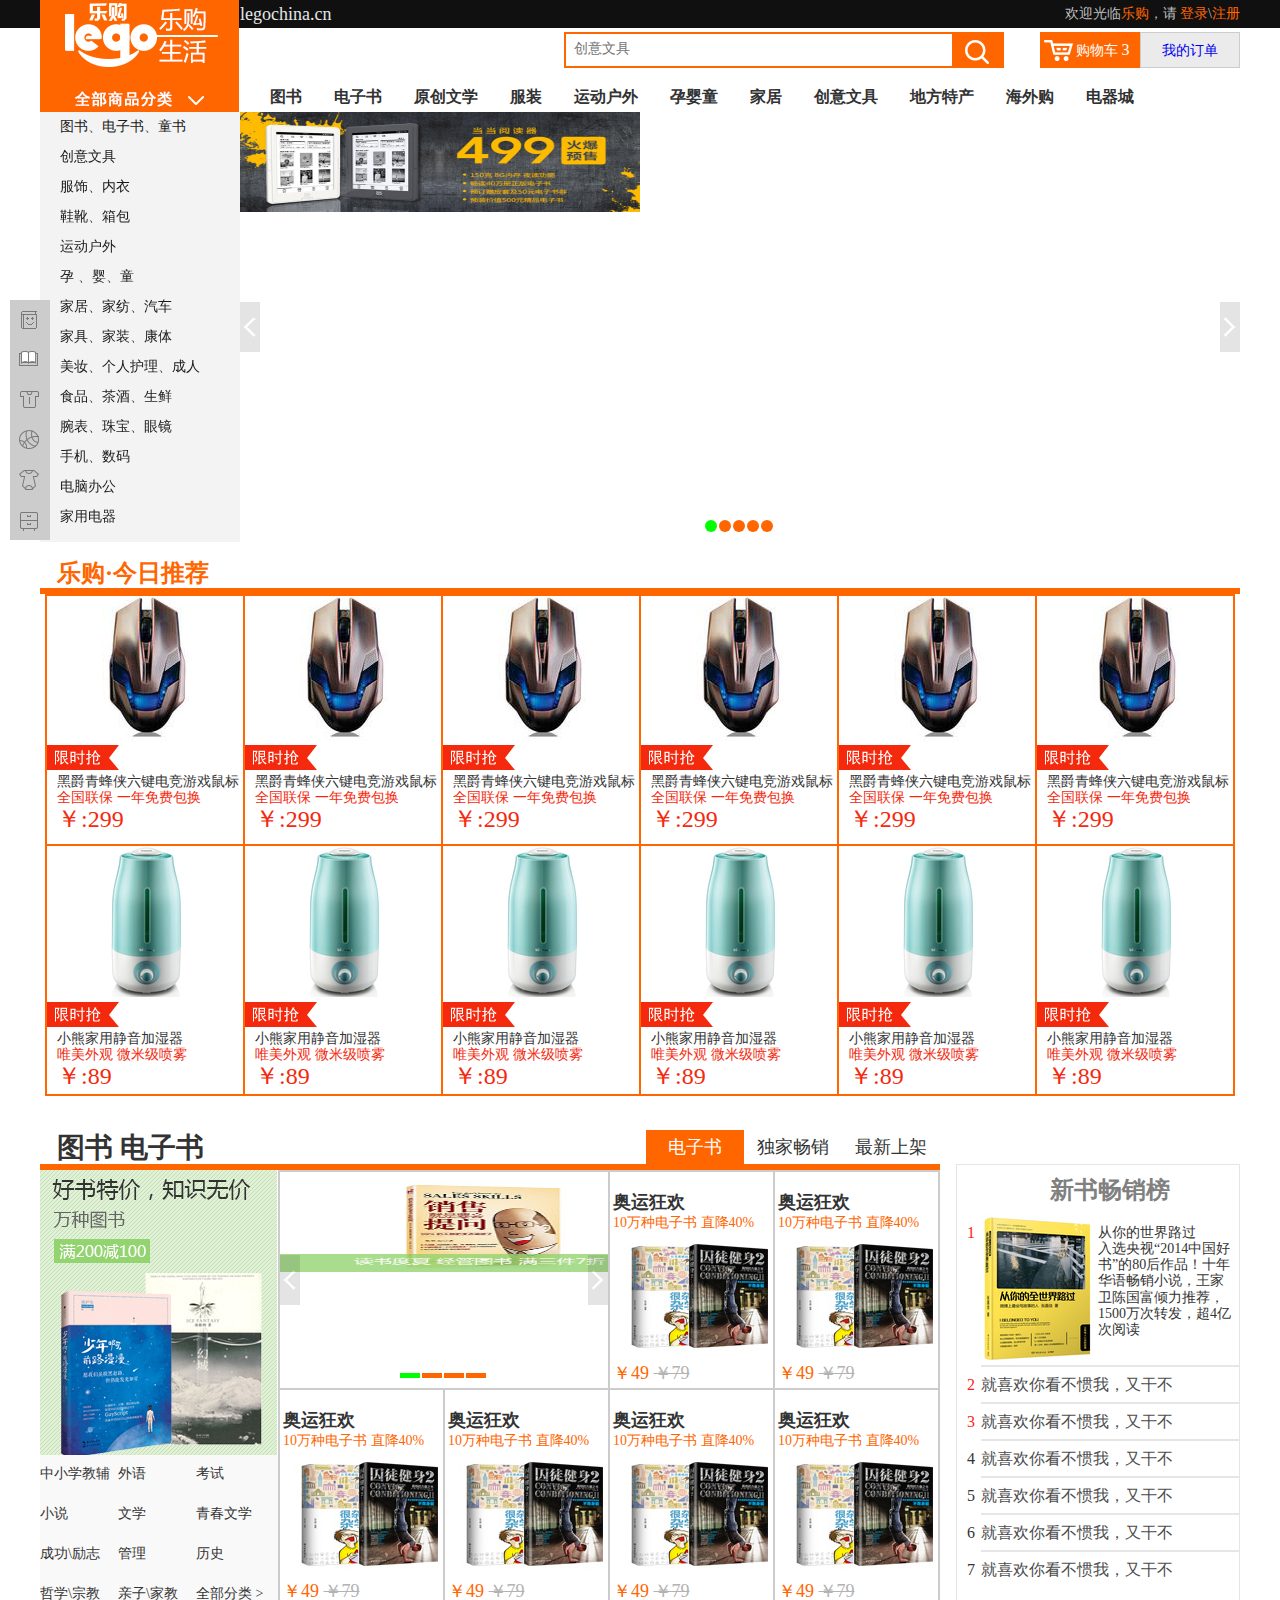
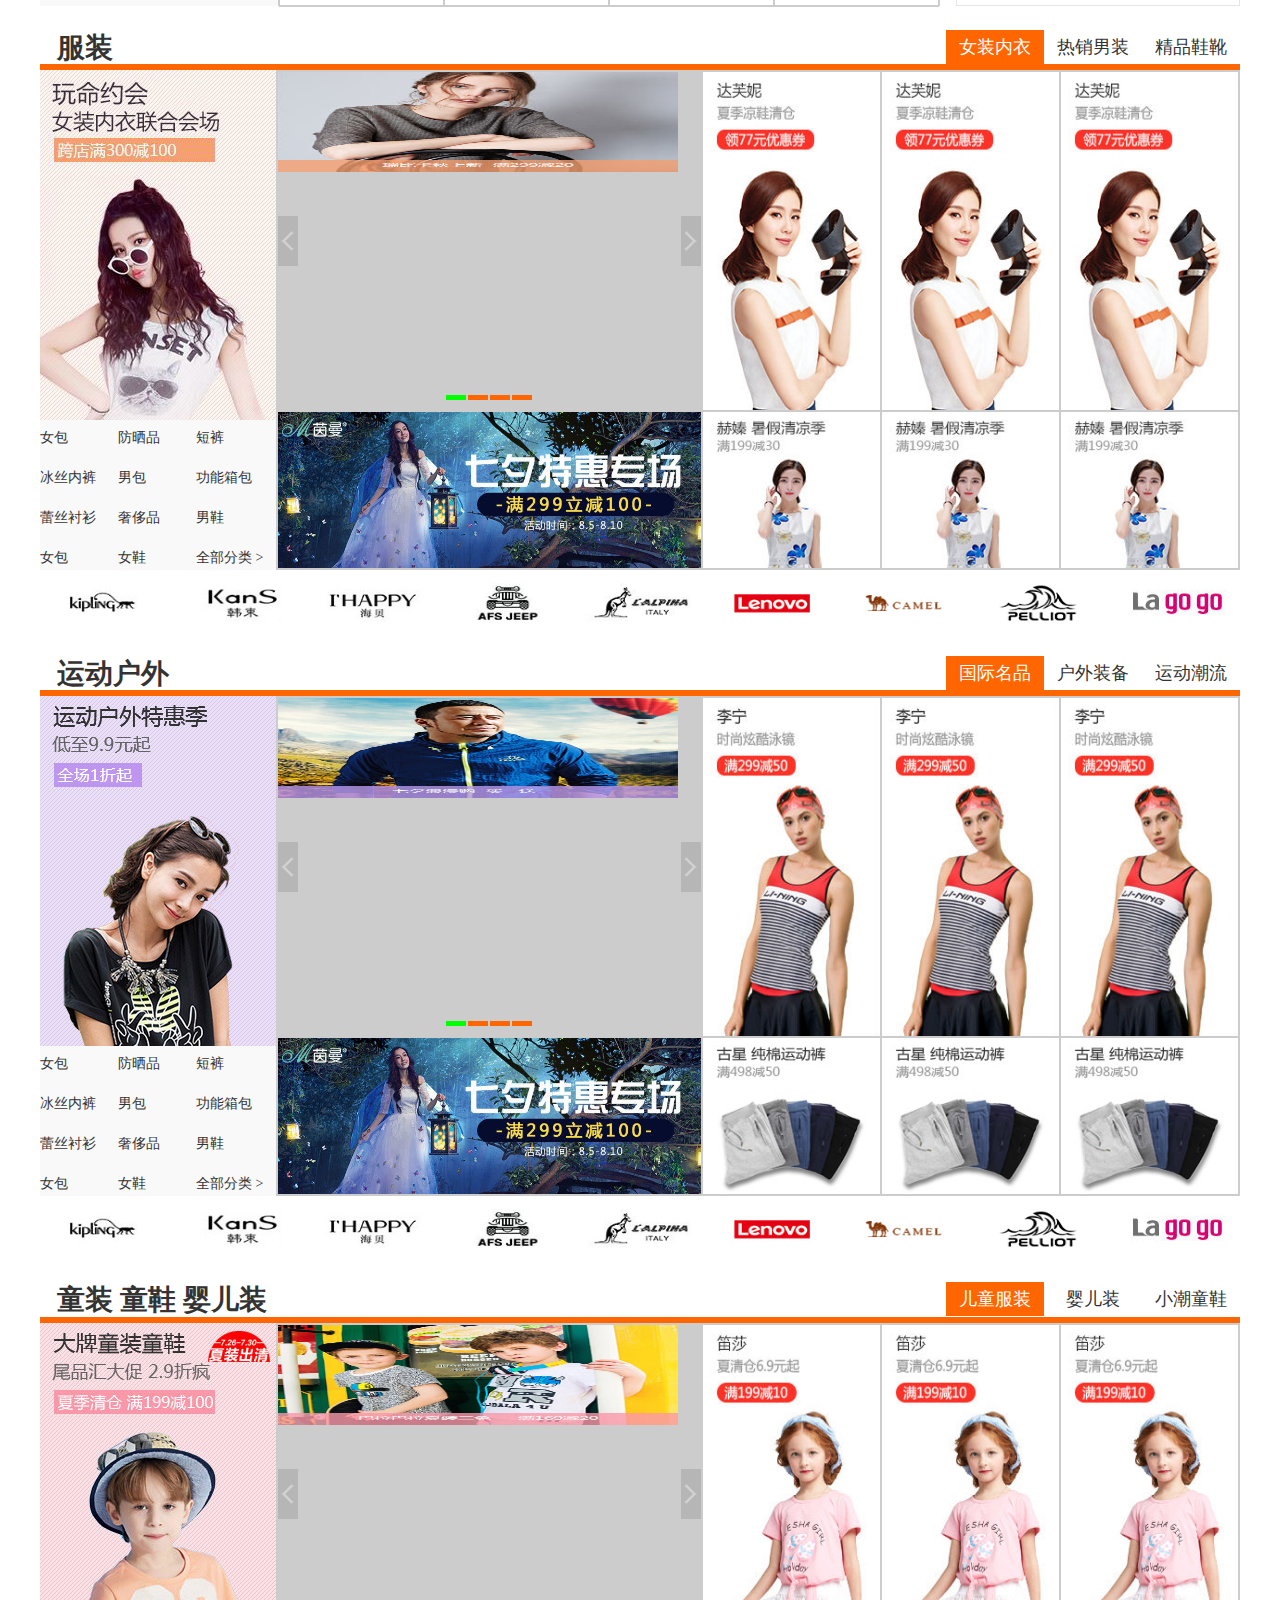
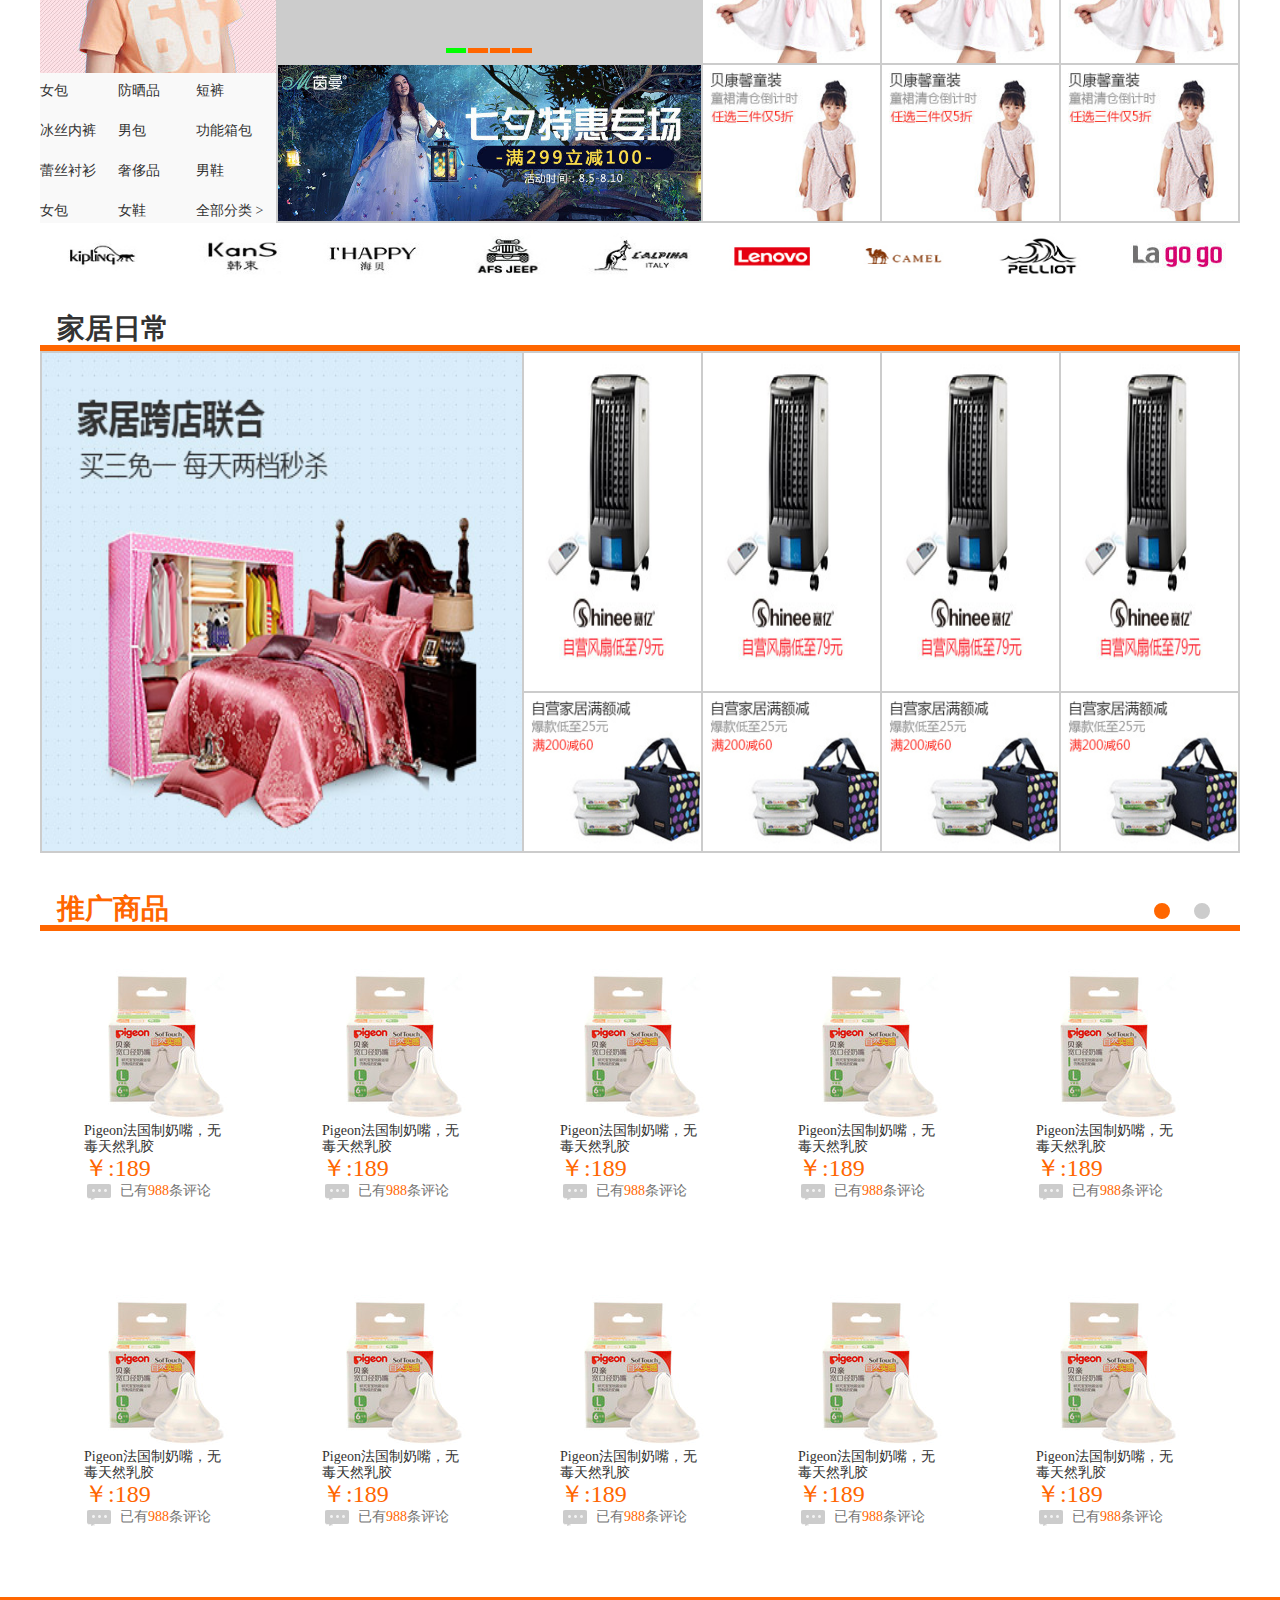
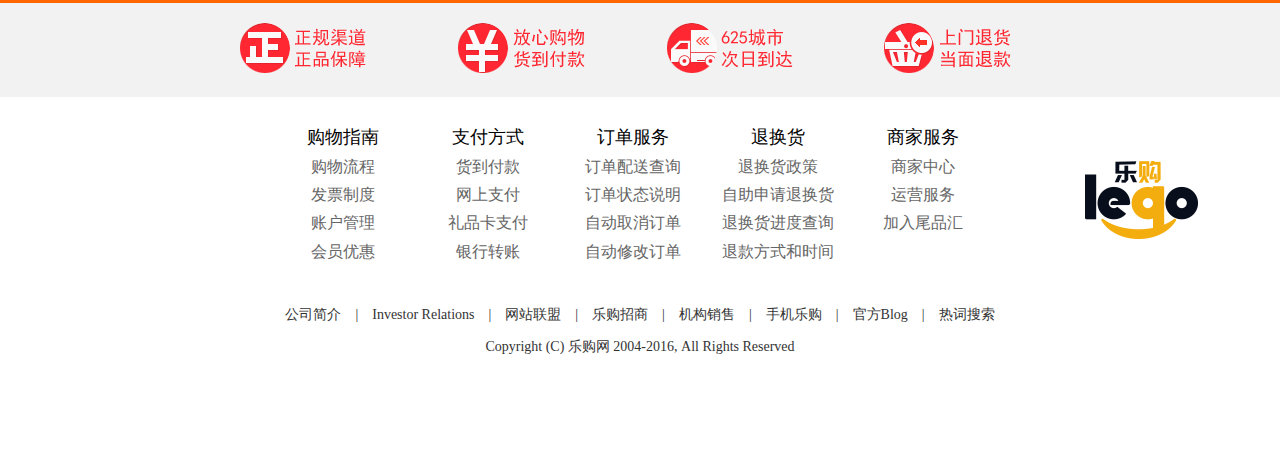
<file: index.html>
<!DOCTYPE html>
<html lang="en">

<head>
    <meta charset="UTF-8">
    <meta name="viewport" content="width=device-width, initial-scale=1.0">
    <title>乐购首页</title>
    <!-- 引入重置样式 -->
    <link rel="stylesheet" href="./css/normalize.css">
    <!-- 引入公公样式 -->
    <link rel="stylesheet" href="./css/common.css">
    <!-- 引入当前样式 -->
    <link rel="stylesheet" href="./css/index.css">
</head>

<body>
    <!-- 头部 -->
    <header>
        <div class="top">
            <div class="warp clearfix">
                <div class="txturl fl ce6 f18">legochina.cn</div>
                <div class="logintxtbox fr cbf">
                    欢迎光临<a href="#">乐购</a>，请 <a href="#">登录</a>\<a href="#">注册</a>
                </div>
            </div>
        </div>
        <div class="searchbox warp clearfix">
            <div class="releft fl"></div>
            <div class="box2 fr clearfix">
                <a href="#" class="fl bgf60 cfff f14 clearfix"><span class="fl"></span>购物车 <i class="f16">3</i></a>
                <a href="#" class="fr bgeb">我的订单</a>
            </div>
            <div class="box fr">
                <input type="text" placeholder="创意文具">
                <input type="submit" value="">
            </div>
        </div>
        <div class="warp liebiao clearfix">
            <ul>
                <li class="fontb f16 fl"><a href="#">图书</a></li>
                <li class="fontb f16 fl"><a href="#">电子书</a></li>
                <li class="fontb f16 fl"><a href="#">原创文学</a></li>
                <li class="fontb f16 fl"><a href="#">服装</a></li>
                <li class="fontb f16 fl"><a href="#">运动户外</a></li>
                <li class="fontb f16 fl"><a href="#">孕婴童</a></li>
                <li class="fontb f16 fl"><a href="#">家居</a></li>
                <li class="fontb f16 fl"><a href="#">创意文具</a></li>
                <li class="fontb f16 fl"><a href="#">地方特产</a></li>
                <li class="fontb f16 fl"><a href="#">海外购</a></li>
                <li class="fontb f16 fl"><a href="#">电器城</a></li>
            </ul>
        </div>
    </header>
    <!-- banner -->
    <section id="banner" class="warp clearfix">
        <!-- 左边菜单 -->
        <div class="flbox fl">
            <ul class="fmy">
                <li>
                    <p class="one"><a href="#" class="c1a f14">图书</a>、<a href="#" class="c1a f14">电子书</a>、<a href="#"
                            class="c1a f14">童书</a></p>
                    <!-- 子菜单 -->
                    <div class="two">
                        <ul>
                            <li class="box">
                                <a href="#">图书馆>></a>&emsp;&emsp;<a href="#">儿童书馆>></a>&emsp;&emsp;<a
                                    href="#">电子书馆>></a>
                            </li>
                            <li>
                                <a href="#" class="two1 f14 cf60 blo">文艺</a>
                            </li>
                            <li>
                                <a href="#">小说</a>
                                <a href="#">文学</a>
                                <a href="#">传记</a>
                                <a href="#">青春</a>
                                <a href="#">动漫</a>
                                <a href="#">艺术</a>
                                <a href="#">摄影</a>
                                <a href="#">明星</a>
                            </li>
                            <li>
                                <a href="#" class="two1 f14 cf60 blo">人文社科</a>
                            </li>
                            <li>
                                <a href="#">小说</a>
                                <a href="#">文学</a>
                                <a href="#">传记</a>
                                <a href="#">青春</a>
                                <a href="#">动漫</a>
                                <a href="#">艺术</a>
                                <a href="#">摄影</a>
                                <a href="#">明星</a>
                                <a href="#">历史</a>
                                <a href="#">政治军事</a>
                                <a href="#">文化</a>
                                <a href="#">心理学</a>
                                <a href="#">法律</a>
                            </li>
                            <li>
                                <a href="#" class="two1 f14 cf60 blo">管理</a>
                            </li>
                            <li>
                                <a href="#">小说</a>
                                <a href="#">文学</a>
                                <a href="#">传记</a>
                                <a href="#">青春</a>
                                <a href="#">动漫</a>
                                <a href="#">艺术</a>
                                <a href="#">摄影</a>
                                <a href="#">明星</a>
                                <a href="#">经济</a>
                                <a href="#">投资理财</a>
                                <a href="#">金融</a>
                                <a href="#">互联网</a>
                            </li>
                            <li>
                                <a href="#" class="two1 f14 cf60 blo">励志</a>
                            </li>
                            <li>
                                <a href="#">小说</a>
                                <a href="#">文学</a>
                                <a href="#">传记</a>
                                <a href="#">青春</a>
                                <a href="#">动漫</a>
                                <a href="#">艺术</a>
                                <a href="#">摄影</a>
                                <a href="#">明星</a>
                                <a href="#">励志成功</a>
                                <a href="#">职场</a>
                                <a href="#">心灵修养</a>
                            </li>
                            <li>
                                <a href="#" class="two1 f14 cf60 blo">教育</a>
                            </li>
                            <li>
                                <a href="#">中小学教辅</a>
                                <a href="#">考试</a>
                                <a href="#">大中专教辅</a>
                                <a href="#">外语</a>
                                <a href="#">工具书</a>
                                <a href="#">公务员</a>
                                <a href="#">考研</a>
                            </li>
                            <li>
                                <a href="#" class="two1 f14 cf60 blo">科技</a>
                            </li>
                            <li>
                                <a href="#">科普读物</a>
                                <a href="#">计算机\网络</a>
                                <a href="#">医学</a>
                                <a href="#">工业技术</a>
                                <a href="#">建筑</a>
                                <a href="#">自然科学</a>
                            </li>
                        </ul>
                    </div>
                </li>
                <li>
                    <p class="one"><a href="#" class="c1a f14">创意文具</a></p>
                    <!-- 子菜单 -->
                    <div class="two">
                        <ul>
                            <li class="box">
                                <a href="#">图书馆>></a>&emsp;&emsp;<a href="#">儿童书馆>></a>&emsp;&emsp;<a
                                    href="#">电子书馆>></a>
                            </li>
                            <li>
                                <a href="#" class="two1 f14 cf60 blo">文艺</a>
                            </li>
                            <li>
                                <a href="#">小说</a>
                                <a href="#">文学</a>
                                <a href="#">传记</a>
                                <a href="#">青春</a>
                                <a href="#">动漫</a>
                                <a href="#">艺术</a>
                                <a href="#">摄影</a>
                                <a href="#">明星</a>
                            </li>
                            <li>
                                <a href="#" class="two1 f14 cf60 blo">人文社科</a>
                            </li>
                            <li>
                                <a href="#">小说</a>
                                <a href="#">文学</a>
                                <a href="#">传记</a>
                                <a href="#">青春</a>
                                <a href="#">动漫</a>
                                <a href="#">艺术</a>
                                <a href="#">摄影</a>
                                <a href="#">明星</a>
                                <a href="#">历史</a>
                                <a href="#">政治军事</a>
                                <a href="#">文化</a>
                                <a href="#">心理学</a>
                                <a href="#">法律</a>
                            </li>
                            <li>
                                <a href="#" class="two1 f14 cf60 blo">管理</a>
                            </li>
                            <li>
                                <a href="#">小说</a>
                                <a href="#">文学</a>
                                <a href="#">传记</a>
                                <a href="#">青春</a>
                                <a href="#">动漫</a>
                                <a href="#">艺术</a>
                                <a href="#">摄影</a>
                                <a href="#">明星</a>
                                <a href="#">经济</a>
                                <a href="#">投资理财</a>
                                <a href="#">金融</a>
                                <a href="#">互联网</a>
                            </li>
                            <li>
                                <a href="#" class="two1 f14 cf60 blo">励志</a>
                            </li>
                            <li>
                                <a href="#">小说</a>
                                <a href="#">文学</a>
                                <a href="#">传记</a>
                                <a href="#">青春</a>
                                <a href="#">动漫</a>
                                <a href="#">艺术</a>
                                <a href="#">摄影</a>
                                <a href="#">明星</a>
                                <a href="#">励志成功</a>
                                <a href="#">职场</a>
                                <a href="#">心灵修养</a>
                            </li>
                            <li>
                                <a href="#" class="two1 f14 cf60 blo">教育</a>
                            </li>
                            <li>
                                <a href="#">中小学教辅</a>
                                <a href="#">考试</a>
                                <a href="#">大中专教辅</a>
                                <a href="#">外语</a>
                                <a href="#">工具书</a>
                                <a href="#">公务员</a>
                                <a href="#">考研</a>
                            </li>
                            <li>
                                <a href="#" class="two1 f14 cf60 blo">科技</a>
                            </li>
                            <li>
                                <a href="#">科普读物</a>
                                <a href="#">计算机\网络</a>
                                <a href="#">医学</a>
                                <a href="#">工业技术</a>
                                <a href="#">建筑</a>
                                <a href="#">自然科学</a>
                            </li>
                        </ul>
                    </div>
                </li>
                <li>
                    <p class="one"><a href="#" class="c1a f14">服饰</a>、<a href="#" class="c1a f14">内衣</a></p>
                    <!-- 子菜单 -->
                    <div class="two">
                        <ul>
                            <li class="box">
                                <a href="#">图书馆>></a>&emsp;&emsp;<a href="#">儿童书馆>></a>&emsp;&emsp;<a
                                    href="#">电子书馆>></a>
                            </li>
                            <li>
                                <a href="#" class="two1 f14 cf60 blo">文艺</a>
                            </li>
                            <li>
                                <a href="#">小说</a>
                                <a href="#">文学</a>
                                <a href="#">传记</a>
                                <a href="#">青春</a>
                                <a href="#">动漫</a>
                                <a href="#">艺术</a>
                                <a href="#">摄影</a>
                                <a href="#">明星</a>
                            </li>
                            <li>
                                <a href="#" class="two1 f14 cf60 blo">人文社科</a>
                            </li>
                            <li>
                                <a href="#">小说</a>
                                <a href="#">文学</a>
                                <a href="#">传记</a>
                                <a href="#">青春</a>
                                <a href="#">动漫</a>
                                <a href="#">艺术</a>
                                <a href="#">摄影</a>
                                <a href="#">明星</a>
                                <a href="#">历史</a>
                                <a href="#">政治军事</a>
                                <a href="#">文化</a>
                                <a href="#">心理学</a>
                                <a href="#">法律</a>
                            </li>
                            <li>
                                <a href="#" class="two1 f14 cf60 blo">管理</a>
                            </li>
                            <li>
                                <a href="#">小说</a>
                                <a href="#">文学</a>
                                <a href="#">传记</a>
                                <a href="#">青春</a>
                                <a href="#">动漫</a>
                                <a href="#">艺术</a>
                                <a href="#">摄影</a>
                                <a href="#">明星</a>
                                <a href="#">经济</a>
                                <a href="#">投资理财</a>
                                <a href="#">金融</a>
                                <a href="#">互联网</a>
                            </li>
                            <li>
                                <a href="#" class="two1 f14 cf60 blo">励志</a>
                            </li>
                            <li>
                                <a href="#">小说</a>
                                <a href="#">文学</a>
                                <a href="#">传记</a>
                                <a href="#">青春</a>
                                <a href="#">动漫</a>
                                <a href="#">艺术</a>
                                <a href="#">摄影</a>
                                <a href="#">明星</a>
                                <a href="#">励志成功</a>
                                <a href="#">职场</a>
                                <a href="#">心灵修养</a>
                            </li>
                            <li>
                                <a href="#" class="two1 f14 cf60 blo">教育</a>
                            </li>
                            <li>
                                <a href="#">中小学教辅</a>
                                <a href="#">考试</a>
                                <a href="#">大中专教辅</a>
                                <a href="#">外语</a>
                                <a href="#">工具书</a>
                                <a href="#">公务员</a>
                                <a href="#">考研</a>
                            </li>
                            <li>
                                <a href="#" class="two1 f14 cf60 blo">科技</a>
                            </li>
                            <li>
                                <a href="#">科普读物</a>
                                <a href="#">计算机\网络</a>
                                <a href="#">医学</a>
                                <a href="#">工业技术</a>
                                <a href="#">建筑</a>
                                <a href="#">自然科学</a>
                            </li>
                        </ul>
                    </div>
                </li>
                <li>
                    <p class="one"><a href="#" class="c1a f14">鞋靴</a>、<a href="#" class="c1a f14">箱包</a></p>
                    <!-- 子菜单 -->
                    <div class="two">
                        <ul>
                            <li class="box">
                                <a href="#">图书馆>></a>&emsp;&emsp;<a href="#">儿童书馆>></a>&emsp;&emsp;<a
                                    href="#">电子书馆>></a>
                            </li>
                            <li>
                                <a href="#" class="two1 f14 cf60 blo">文艺</a>
                            </li>
                            <li>
                                <a href="#">小说</a>
                                <a href="#">文学</a>
                                <a href="#">传记</a>
                                <a href="#">青春</a>
                                <a href="#">动漫</a>
                                <a href="#">艺术</a>
                                <a href="#">摄影</a>
                                <a href="#">明星</a>
                            </li>
                            <li>
                                <a href="#" class="two1 f14 cf60 blo">人文社科</a>
                            </li>
                            <li>
                                <a href="#">小说</a>
                                <a href="#">文学</a>
                                <a href="#">传记</a>
                                <a href="#">青春</a>
                                <a href="#">动漫</a>
                                <a href="#">艺术</a>
                                <a href="#">摄影</a>
                                <a href="#">明星</a>
                                <a href="#">历史</a>
                                <a href="#">政治军事</a>
                                <a href="#">文化</a>
                                <a href="#">心理学</a>
                                <a href="#">法律</a>
                            </li>
                            <li>
                                <a href="#" class="two1 f14 cf60 blo">管理</a>
                            </li>
                            <li>
                                <a href="#">小说</a>
                                <a href="#">文学</a>
                                <a href="#">传记</a>
                                <a href="#">青春</a>
                                <a href="#">动漫</a>
                                <a href="#">艺术</a>
                                <a href="#">摄影</a>
                                <a href="#">明星</a>
                                <a href="#">经济</a>
                                <a href="#">投资理财</a>
                                <a href="#">金融</a>
                                <a href="#">互联网</a>
                            </li>
                            <li>
                                <a href="#" class="two1 f14 cf60 blo">励志</a>
                            </li>
                            <li>
                                <a href="#">小说</a>
                                <a href="#">文学</a>
                                <a href="#">传记</a>
                                <a href="#">青春</a>
                                <a href="#">动漫</a>
                                <a href="#">艺术</a>
                                <a href="#">摄影</a>
                                <a href="#">明星</a>
                                <a href="#">励志成功</a>
                                <a href="#">职场</a>
                                <a href="#">心灵修养</a>
                            </li>
                            <li>
                                <a href="#" class="two1 f14 cf60 blo">教育</a>
                            </li>
                            <li>
                                <a href="#">中小学教辅</a>
                                <a href="#">考试</a>
                                <a href="#">大中专教辅</a>
                                <a href="#">外语</a>
                                <a href="#">工具书</a>
                                <a href="#">公务员</a>
                                <a href="#">考研</a>
                            </li>
                            <li>
                                <a href="#" class="two1 f14 cf60 blo">科技</a>
                            </li>
                            <li>
                                <a href="#">科普读物</a>
                                <a href="#">计算机\网络</a>
                                <a href="#">医学</a>
                                <a href="#">工业技术</a>
                                <a href="#">建筑</a>
                                <a href="#">自然科学</a>
                            </li>
                        </ul>
                    </div>
                </li>
                <li>
                    <p class="one"><a href="#" class="c1a f14">运动户外</a></p>
                    <!-- 子菜单 -->
                    <div class="two">
                        <ul>
                            <li class="box">
                                <a href="#">图书馆>></a>&emsp;&emsp;<a href="#">儿童书馆>></a>&emsp;&emsp;<a
                                    href="#">电子书馆>></a>
                            </li>
                            <li>
                                <a href="#" class="two1 f14 cf60 blo">文艺</a>
                            </li>
                            <li>
                                <a href="#">小说</a>
                                <a href="#">文学</a>
                                <a href="#">传记</a>
                                <a href="#">青春</a>
                                <a href="#">动漫</a>
                                <a href="#">艺术</a>
                                <a href="#">摄影</a>
                                <a href="#">明星</a>
                            </li>
                            <li>
                                <a href="#" class="two1 f14 cf60 blo">人文社科</a>
                            </li>
                            <li>
                                <a href="#">小说</a>
                                <a href="#">文学</a>
                                <a href="#">传记</a>
                                <a href="#">青春</a>
                                <a href="#">动漫</a>
                                <a href="#">艺术</a>
                                <a href="#">摄影</a>
                                <a href="#">明星</a>
                                <a href="#">历史</a>
                                <a href="#">政治军事</a>
                                <a href="#">文化</a>
                                <a href="#">心理学</a>
                                <a href="#">法律</a>
                            </li>
                            <li>
                                <a href="#" class="two1 f14 cf60 blo">管理</a>
                            </li>
                            <li>
                                <a href="#">小说</a>
                                <a href="#">文学</a>
                                <a href="#">传记</a>
                                <a href="#">青春</a>
                                <a href="#">动漫</a>
                                <a href="#">艺术</a>
                                <a href="#">摄影</a>
                                <a href="#">明星</a>
                                <a href="#">经济</a>
                                <a href="#">投资理财</a>
                                <a href="#">金融</a>
                                <a href="#">互联网</a>
                            </li>
                            <li>
                                <a href="#" class="two1 f14 cf60 blo">励志</a>
                            </li>
                            <li>
                                <a href="#">小说</a>
                                <a href="#">文学</a>
                                <a href="#">传记</a>
                                <a href="#">青春</a>
                                <a href="#">动漫</a>
                                <a href="#">艺术</a>
                                <a href="#">摄影</a>
                                <a href="#">明星</a>
                                <a href="#">励志成功</a>
                                <a href="#">职场</a>
                                <a href="#">心灵修养</a>
                            </li>
                            <li>
                                <a href="#" class="two1 f14 cf60 blo">教育</a>
                            </li>
                            <li>
                                <a href="#">中小学教辅</a>
                                <a href="#">考试</a>
                                <a href="#">大中专教辅</a>
                                <a href="#">外语</a>
                                <a href="#">工具书</a>
                                <a href="#">公务员</a>
                                <a href="#">考研</a>
                            </li>
                            <li>
                                <a href="#" class="two1 f14 cf60 blo">科技</a>
                            </li>
                            <li>
                                <a href="#">科普读物</a>
                                <a href="#">计算机\网络</a>
                                <a href="#">医学</a>
                                <a href="#">工业技术</a>
                                <a href="#">建筑</a>
                                <a href="#">自然科学</a>
                            </li>
                        </ul>
                    </div>
                </li>
                <li>
                    <p class="one"><a href="#" class="c1a f14">孕</a> 、<a href="#" class="c1a f14">婴</a>、<a href="#"
                            class="c1a f14">童</a></p>
                    <!-- 子菜单 -->
                    <div class="two">
                        <ul>
                            <li class="box">
                                <a href="#">图书馆>></a>&emsp;&emsp;<a href="#">儿童书馆>></a>&emsp;&emsp;<a
                                    href="#">电子书馆>></a>
                            </li>
                            <li>
                                <a href="#" class="two1 f14 cf60 blo">文艺</a>
                            </li>
                            <li>
                                <a href="#">小说</a>
                                <a href="#">文学</a>
                                <a href="#">传记</a>
                                <a href="#">青春</a>
                                <a href="#">动漫</a>
                                <a href="#">艺术</a>
                                <a href="#">摄影</a>
                                <a href="#">明星</a>
                            </li>
                            <li>
                                <a href="#" class="two1 f14 cf60 blo">人文社科</a>
                            </li>
                            <li>
                                <a href="#">小说</a>
                                <a href="#">文学</a>
                                <a href="#">传记</a>
                                <a href="#">青春</a>
                                <a href="#">动漫</a>
                                <a href="#">艺术</a>
                                <a href="#">摄影</a>
                                <a href="#">明星</a>
                                <a href="#">历史</a>
                                <a href="#">政治军事</a>
                                <a href="#">文化</a>
                                <a href="#">心理学</a>
                                <a href="#">法律</a>
                            </li>
                            <li>
                                <a href="#" class="two1 f14 cf60 blo">管理</a>
                            </li>
                            <li>
                                <a href="#">小说</a>
                                <a href="#">文学</a>
                                <a href="#">传记</a>
                                <a href="#">青春</a>
                                <a href="#">动漫</a>
                                <a href="#">艺术</a>
                                <a href="#">摄影</a>
                                <a href="#">明星</a>
                                <a href="#">经济</a>
                                <a href="#">投资理财</a>
                                <a href="#">金融</a>
                                <a href="#">互联网</a>
                            </li>
                            <li>
                                <a href="#" class="two1 f14 cf60 blo">励志</a>
                            </li>
                            <li>
                                <a href="#">小说</a>
                                <a href="#">文学</a>
                                <a href="#">传记</a>
                                <a href="#">青春</a>
                                <a href="#">动漫</a>
                                <a href="#">艺术</a>
                                <a href="#">摄影</a>
                                <a href="#">明星</a>
                                <a href="#">励志成功</a>
                                <a href="#">职场</a>
                                <a href="#">心灵修养</a>
                            </li>
                            <li>
                                <a href="#" class="two1 f14 cf60 blo">教育</a>
                            </li>
                            <li>
                                <a href="#">中小学教辅</a>
                                <a href="#">考试</a>
                                <a href="#">大中专教辅</a>
                                <a href="#">外语</a>
                                <a href="#">工具书</a>
                                <a href="#">公务员</a>
                                <a href="#">考研</a>
                            </li>
                            <li>
                                <a href="#" class="two1 f14 cf60 blo">科技</a>
                            </li>
                            <li>
                                <a href="#">科普读物</a>
                                <a href="#">计算机\网络</a>
                                <a href="#">医学</a>
                                <a href="#">工业技术</a>
                                <a href="#">建筑</a>
                                <a href="#">自然科学</a>
                            </li>
                        </ul>
                    </div>
                </li>
                <li>
                    <p class="one"><a href="#" class="c1a f14">家居</a>、<a href="#" class="c1a f14">家纺</a>、<a href="#"
                            class="c1a f14">汽车</a></p>
                    <!-- 子菜单 -->
                    <div class="two">
                        <ul>
                            <li class="box">
                                <a href="#">图书馆>></a>&emsp;&emsp;<a href="#">儿童书馆>></a>&emsp;&emsp;<a
                                    href="#">电子书馆>></a>
                            </li>
                            <li>
                                <a href="#" class="two1 f14 cf60 blo">文艺</a>
                            </li>
                            <li>
                                <a href="#">小说</a>
                                <a href="#">文学</a>
                                <a href="#">传记</a>
                                <a href="#">青春</a>
                                <a href="#">动漫</a>
                                <a href="#">艺术</a>
                                <a href="#">摄影</a>
                                <a href="#">明星</a>
                            </li>
                            <li>
                                <a href="#" class="two1 f14 cf60 blo">人文社科</a>
                            </li>
                            <li>
                                <a href="#">小说</a>
                                <a href="#">文学</a>
                                <a href="#">传记</a>
                                <a href="#">青春</a>
                                <a href="#">动漫</a>
                                <a href="#">艺术</a>
                                <a href="#">摄影</a>
                                <a href="#">明星</a>
                                <a href="#">历史</a>
                                <a href="#">政治军事</a>
                                <a href="#">文化</a>
                                <a href="#">心理学</a>
                                <a href="#">法律</a>
                            </li>
                            <li>
                                <a href="#" class="two1 f14 cf60 blo">管理</a>
                            </li>
                            <li>
                                <a href="#">小说</a>
                                <a href="#">文学</a>
                                <a href="#">传记</a>
                                <a href="#">青春</a>
                                <a href="#">动漫</a>
                                <a href="#">艺术</a>
                                <a href="#">摄影</a>
                                <a href="#">明星</a>
                                <a href="#">经济</a>
                                <a href="#">投资理财</a>
                                <a href="#">金融</a>
                                <a href="#">互联网</a>
                            </li>
                            <li>
                                <a href="#" class="two1 f14 cf60 blo">励志</a>
                            </li>
                            <li>
                                <a href="#">小说</a>
                                <a href="#">文学</a>
                                <a href="#">传记</a>
                                <a href="#">青春</a>
                                <a href="#">动漫</a>
                                <a href="#">艺术</a>
                                <a href="#">摄影</a>
                                <a href="#">明星</a>
                                <a href="#">励志成功</a>
                                <a href="#">职场</a>
                                <a href="#">心灵修养</a>
                            </li>
                            <li>
                                <a href="#" class="two1 f14 cf60 blo">教育</a>
                            </li>
                            <li>
                                <a href="#">中小学教辅</a>
                                <a href="#">考试</a>
                                <a href="#">大中专教辅</a>
                                <a href="#">外语</a>
                                <a href="#">工具书</a>
                                <a href="#">公务员</a>
                                <a href="#">考研</a>
                            </li>
                            <li>
                                <a href="#" class="two1 f14 cf60 blo">科技</a>
                            </li>
                            <li>
                                <a href="#">科普读物</a>
                                <a href="#">计算机\网络</a>
                                <a href="#">医学</a>
                                <a href="#">工业技术</a>
                                <a href="#">建筑</a>
                                <a href="#">自然科学</a>
                            </li>
                        </ul>
                    </div>
                </li>
                <li>
                    <p class="one"><a href="#" class="c1a f14">家具</a>、<a href="#" class="c1a f14">家装</a>、<a href="#"
                            class="c1a f14">康体</a></p>
                    <!-- 子菜单 -->
                    <div class="two">
                        <ul>
                            <li class="box">
                                <a href="#">图书馆>></a>&emsp;&emsp;<a href="#">儿童书馆>></a>&emsp;&emsp;<a
                                    href="#">电子书馆>></a>
                            </li>
                            <li>
                                <a href="#" class="two1 f14 cf60 blo">文艺</a>
                            </li>
                            <li>
                                <a href="#">小说</a>
                                <a href="#">文学</a>
                                <a href="#">传记</a>
                                <a href="#">青春</a>
                                <a href="#">动漫</a>
                                <a href="#">艺术</a>
                                <a href="#">摄影</a>
                                <a href="#">明星</a>
                            </li>
                            <li>
                                <a href="#" class="two1 f14 cf60 blo">人文社科</a>
                            </li>
                            <li>
                                <a href="#">小说</a>
                                <a href="#">文学</a>
                                <a href="#">传记</a>
                                <a href="#">青春</a>
                                <a href="#">动漫</a>
                                <a href="#">艺术</a>
                                <a href="#">摄影</a>
                                <a href="#">明星</a>
                                <a href="#">历史</a>
                                <a href="#">政治军事</a>
                                <a href="#">文化</a>
                                <a href="#">心理学</a>
                                <a href="#">法律</a>
                            </li>
                            <li>
                                <a href="#" class="two1 f14 cf60 blo">管理</a>
                            </li>
                            <li>
                                <a href="#">小说</a>
                                <a href="#">文学</a>
                                <a href="#">传记</a>
                                <a href="#">青春</a>
                                <a href="#">动漫</a>
                                <a href="#">艺术</a>
                                <a href="#">摄影</a>
                                <a href="#">明星</a>
                                <a href="#">经济</a>
                                <a href="#">投资理财</a>
                                <a href="#">金融</a>
                                <a href="#">互联网</a>
                            </li>
                            <li>
                                <a href="#" class="two1 f14 cf60 blo">励志</a>
                            </li>
                            <li>
                                <a href="#">小说</a>
                                <a href="#">文学</a>
                                <a href="#">传记</a>
                                <a href="#">青春</a>
                                <a href="#">动漫</a>
                                <a href="#">艺术</a>
                                <a href="#">摄影</a>
                                <a href="#">明星</a>
                                <a href="#">励志成功</a>
                                <a href="#">职场</a>
                                <a href="#">心灵修养</a>
                            </li>
                            <li>
                                <a href="#" class="two1 f14 cf60 blo">教育</a>
                            </li>
                            <li>
                                <a href="#">中小学教辅</a>
                                <a href="#">考试</a>
                                <a href="#">大中专教辅</a>
                                <a href="#">外语</a>
                                <a href="#">工具书</a>
                                <a href="#">公务员</a>
                                <a href="#">考研</a>
                            </li>
                            <li>
                                <a href="#" class="two1 f14 cf60 blo">科技</a>
                            </li>
                            <li>
                                <a href="#">科普读物</a>
                                <a href="#">计算机\网络</a>
                                <a href="#">医学</a>
                                <a href="#">工业技术</a>
                                <a href="#">建筑</a>
                                <a href="#">自然科学</a>
                            </li>
                        </ul>
                    </div>
                </li>
                <li>
                    <p class="one"><a href="#" class="c1a f14">美妆</a>、<a href="#" class="c1a f14">个人护理</a>、<a href="#"
                            class="c1a f14">成人</a></p>
                    <!-- 子菜单 -->
                    <div class="two">
                        <ul>
                            <li class="box">
                                <a href="#">图书馆>></a>&emsp;&emsp;<a href="#">儿童书馆>></a>&emsp;&emsp;<a
                                    href="#">电子书馆>></a>
                            </li>
                            <li>
                                <a href="#" class="two1 f14 cf60 blo">文艺</a>
                            </li>
                            <li>
                                <a href="#">小说</a>
                                <a href="#">文学</a>
                                <a href="#">传记</a>
                                <a href="#">青春</a>
                                <a href="#">动漫</a>
                                <a href="#">艺术</a>
                                <a href="#">摄影</a>
                                <a href="#">明星</a>
                            </li>
                            <li>
                                <a href="#" class="two1 f14 cf60 blo">人文社科</a>
                            </li>
                            <li>
                                <a href="#">小说</a>
                                <a href="#">文学</a>
                                <a href="#">传记</a>
                                <a href="#">青春</a>
                                <a href="#">动漫</a>
                                <a href="#">艺术</a>
                                <a href="#">摄影</a>
                                <a href="#">明星</a>
                                <a href="#">历史</a>
                                <a href="#">政治军事</a>
                                <a href="#">文化</a>
                                <a href="#">心理学</a>
                                <a href="#">法律</a>
                            </li>
                            <li>
                                <a href="#" class="two1 f14 cf60 blo">管理</a>
                            </li>
                            <li>
                                <a href="#">小说</a>
                                <a href="#">文学</a>
                                <a href="#">传记</a>
                                <a href="#">青春</a>
                                <a href="#">动漫</a>
                                <a href="#">艺术</a>
                                <a href="#">摄影</a>
                                <a href="#">明星</a>
                                <a href="#">经济</a>
                                <a href="#">投资理财</a>
                                <a href="#">金融</a>
                                <a href="#">互联网</a>
                            </li>
                            <li>
                                <a href="#" class="two1 f14 cf60 blo">励志</a>
                            </li>
                            <li>
                                <a href="#">小说</a>
                                <a href="#">文学</a>
                                <a href="#">传记</a>
                                <a href="#">青春</a>
                                <a href="#">动漫</a>
                                <a href="#">艺术</a>
                                <a href="#">摄影</a>
                                <a href="#">明星</a>
                                <a href="#">励志成功</a>
                                <a href="#">职场</a>
                                <a href="#">心灵修养</a>
                            </li>
                            <li>
                                <a href="#" class="two1 f14 cf60 blo">教育</a>
                            </li>
                            <li>
                                <a href="#">中小学教辅</a>
                                <a href="#">考试</a>
                                <a href="#">大中专教辅</a>
                                <a href="#">外语</a>
                                <a href="#">工具书</a>
                                <a href="#">公务员</a>
                                <a href="#">考研</a>
                            </li>
                            <li>
                                <a href="#" class="two1 f14 cf60 blo">科技</a>
                            </li>
                            <li>
                                <a href="#">科普读物</a>
                                <a href="#">计算机\网络</a>
                                <a href="#">医学</a>
                                <a href="#">工业技术</a>
                                <a href="#">建筑</a>
                                <a href="#">自然科学</a>
                            </li>
                        </ul>
                    </div>
                </li>
                <li>
                    <p class="one"><a href="#" class="c1a f14">食品</a>、<a href="#" class="c1a f14">茶酒</a>、<a href="#"
                            class="c1a f14">生鲜</a></p>
                    <!-- 子菜单 -->
                    <div class="two">
                        <ul>
                            <li class="box">
                                <a href="#">图书馆>></a>&emsp;&emsp;<a href="#">儿童书馆>></a>&emsp;&emsp;<a
                                    href="#">电子书馆>></a>
                            </li>
                            <li>
                                <a href="#" class="two1 f14 cf60 blo">文艺</a>
                            </li>
                            <li>
                                <a href="#">小说</a>
                                <a href="#">文学</a>
                                <a href="#">传记</a>
                                <a href="#">青春</a>
                                <a href="#">动漫</a>
                                <a href="#">艺术</a>
                                <a href="#">摄影</a>
                                <a href="#">明星</a>
                            </li>
                            <li>
                                <a href="#" class="two1 f14 cf60 blo">人文社科</a>
                            </li>
                            <li>
                                <a href="#">小说</a>
                                <a href="#">文学</a>
                                <a href="#">传记</a>
                                <a href="#">青春</a>
                                <a href="#">动漫</a>
                                <a href="#">艺术</a>
                                <a href="#">摄影</a>
                                <a href="#">明星</a>
                                <a href="#">历史</a>
                                <a href="#">政治军事</a>
                                <a href="#">文化</a>
                                <a href="#">心理学</a>
                                <a href="#">法律</a>
                            </li>
                            <li>
                                <a href="#" class="two1 f14 cf60 blo">管理</a>
                            </li>
                            <li>
                                <a href="#">小说</a>
                                <a href="#">文学</a>
                                <a href="#">传记</a>
                                <a href="#">青春</a>
                                <a href="#">动漫</a>
                                <a href="#">艺术</a>
                                <a href="#">摄影</a>
                                <a href="#">明星</a>
                                <a href="#">经济</a>
                                <a href="#">投资理财</a>
                                <a href="#">金融</a>
                                <a href="#">互联网</a>
                            </li>
                            <li>
                                <a href="#" class="two1 f14 cf60 blo">励志</a>
                            </li>
                            <li>
                                <a href="#">小说</a>
                                <a href="#">文学</a>
                                <a href="#">传记</a>
                                <a href="#">青春</a>
                                <a href="#">动漫</a>
                                <a href="#">艺术</a>
                                <a href="#">摄影</a>
                                <a href="#">明星</a>
                                <a href="#">励志成功</a>
                                <a href="#">职场</a>
                                <a href="#">心灵修养</a>
                            </li>
                            <li>
                                <a href="#" class="two1 f14 cf60 blo">教育</a>
                            </li>
                            <li>
                                <a href="#">中小学教辅</a>
                                <a href="#">考试</a>
                                <a href="#">大中专教辅</a>
                                <a href="#">外语</a>
                                <a href="#">工具书</a>
                                <a href="#">公务员</a>
                                <a href="#">考研</a>
                            </li>
                            <li>
                                <a href="#" class="two1 f14 cf60 blo">科技</a>
                            </li>
                            <li>
                                <a href="#">科普读物</a>
                                <a href="#">计算机\网络</a>
                                <a href="#">医学</a>
                                <a href="#">工业技术</a>
                                <a href="#">建筑</a>
                                <a href="#">自然科学</a>
                            </li>
                        </ul>
                    </div>
                </li>
                <li>
                    <p class="one"><a href="#" class="c1a f14">腕表</a>、<a href="#" class="c1a f14">珠宝</a>、<a href="#"
                            class="c1a f14">眼镜</a></p>
                    <!-- 子菜单 -->
                    <div class="two">
                        <ul>
                            <li class="box">
                                <a href="#">图书馆>></a>&emsp;&emsp;<a href="#">儿童书馆>></a>&emsp;&emsp;<a
                                    href="#">电子书馆>></a>
                            </li>
                            <li>
                                <a href="#" class="two1 f14 cf60 blo">文艺</a>
                            </li>
                            <li>
                                <a href="#">小说</a>
                                <a href="#">文学</a>
                                <a href="#">传记</a>
                                <a href="#">青春</a>
                                <a href="#">动漫</a>
                                <a href="#">艺术</a>
                                <a href="#">摄影</a>
                                <a href="#">明星</a>
                            </li>
                            <li>
                                <a href="#" class="two1 f14 cf60 blo">人文社科</a>
                            </li>
                            <li>
                                <a href="#">小说</a>
                                <a href="#">文学</a>
                                <a href="#">传记</a>
                                <a href="#">青春</a>
                                <a href="#">动漫</a>
                                <a href="#">艺术</a>
                                <a href="#">摄影</a>
                                <a href="#">明星</a>
                                <a href="#">历史</a>
                                <a href="#">政治军事</a>
                                <a href="#">文化</a>
                                <a href="#">心理学</a>
                                <a href="#">法律</a>
                            </li>
                            <li>
                                <a href="#" class="two1 f14 cf60 blo">管理</a>
                            </li>
                            <li>
                                <a href="#">小说</a>
                                <a href="#">文学</a>
                                <a href="#">传记</a>
                                <a href="#">青春</a>
                                <a href="#">动漫</a>
                                <a href="#">艺术</a>
                                <a href="#">摄影</a>
                                <a href="#">明星</a>
                                <a href="#">经济</a>
                                <a href="#">投资理财</a>
                                <a href="#">金融</a>
                                <a href="#">互联网</a>
                            </li>
                            <li>
                                <a href="#" class="two1 f14 cf60 blo">励志</a>
                            </li>
                            <li>
                                <a href="#">小说</a>
                                <a href="#">文学</a>
                                <a href="#">传记</a>
                                <a href="#">青春</a>
                                <a href="#">动漫</a>
                                <a href="#">艺术</a>
                                <a href="#">摄影</a>
                                <a href="#">明星</a>
                                <a href="#">励志成功</a>
                                <a href="#">职场</a>
                                <a href="#">心灵修养</a>
                            </li>
                            <li>
                                <a href="#" class="two1 f14 cf60 blo">教育</a>
                            </li>
                            <li>
                                <a href="#">中小学教辅</a>
                                <a href="#">考试</a>
                                <a href="#">大中专教辅</a>
                                <a href="#">外语</a>
                                <a href="#">工具书</a>
                                <a href="#">公务员</a>
                                <a href="#">考研</a>
                            </li>
                            <li>
                                <a href="#" class="two1 f14 cf60 blo">科技</a>
                            </li>
                            <li>
                                <a href="#">科普读物</a>
                                <a href="#">计算机\网络</a>
                                <a href="#">医学</a>
                                <a href="#">工业技术</a>
                                <a href="#">建筑</a>
                                <a href="#">自然科学</a>
                            </li>
                        </ul>
                    </div>
                </li>
                <li>
                    <p class="one"><a href="#" class="c1a f14">手机</a>、<a href="#" class="c1a f14">数码</a></p>
                    <!-- 子菜单 -->
                    <div class="two">
                        <ul>
                            <li class="box">
                                <a href="#">图书馆>></a>&emsp;&emsp;<a href="#">儿童书馆>></a>&emsp;&emsp;<a
                                    href="#">电子书馆>></a>
                            </li>
                            <li>
                                <a href="#" class="two1 f14 cf60 blo">文艺</a>
                            </li>
                            <li>
                                <a href="#">小说</a>
                                <a href="#">文学</a>
                                <a href="#">传记</a>
                                <a href="#">青春</a>
                                <a href="#">动漫</a>
                                <a href="#">艺术</a>
                                <a href="#">摄影</a>
                                <a href="#">明星</a>
                            </li>
                            <li>
                                <a href="#" class="two1 f14 cf60 blo">人文社科</a>
                            </li>
                            <li>
                                <a href="#">小说</a>
                                <a href="#">文学</a>
                                <a href="#">传记</a>
                                <a href="#">青春</a>
                                <a href="#">动漫</a>
                                <a href="#">艺术</a>
                                <a href="#">摄影</a>
                                <a href="#">明星</a>
                                <a href="#">历史</a>
                                <a href="#">政治军事</a>
                                <a href="#">文化</a>
                                <a href="#">心理学</a>
                                <a href="#">法律</a>
                            </li>
                            <li>
                                <a href="#" class="two1 f14 cf60 blo">管理</a>
                            </li>
                            <li>
                                <a href="#">小说</a>
                                <a href="#">文学</a>
                                <a href="#">传记</a>
                                <a href="#">青春</a>
                                <a href="#">动漫</a>
                                <a href="#">艺术</a>
                                <a href="#">摄影</a>
                                <a href="#">明星</a>
                                <a href="#">经济</a>
                                <a href="#">投资理财</a>
                                <a href="#">金融</a>
                                <a href="#">互联网</a>
                            </li>
                            <li>
                                <a href="#" class="two1 f14 cf60 blo">励志</a>
                            </li>
                            <li>
                                <a href="#">小说</a>
                                <a href="#">文学</a>
                                <a href="#">传记</a>
                                <a href="#">青春</a>
                                <a href="#">动漫</a>
                                <a href="#">艺术</a>
                                <a href="#">摄影</a>
                                <a href="#">明星</a>
                                <a href="#">励志成功</a>
                                <a href="#">职场</a>
                                <a href="#">心灵修养</a>
                            </li>
                            <li>
                                <a href="#" class="two1 f14 cf60 blo">教育</a>
                            </li>
                            <li>
                                <a href="#">中小学教辅</a>
                                <a href="#">考试</a>
                                <a href="#">大中专教辅</a>
                                <a href="#">外语</a>
                                <a href="#">工具书</a>
                                <a href="#">公务员</a>
                                <a href="#">考研</a>
                            </li>
                            <li>
                                <a href="#" class="two1 f14 cf60 blo">科技</a>
                            </li>
                            <li>
                                <a href="#">科普读物</a>
                                <a href="#">计算机\网络</a>
                                <a href="#">医学</a>
                                <a href="#">工业技术</a>
                                <a href="#">建筑</a>
                                <a href="#">自然科学</a>
                            </li>
                        </ul>
                    </div>
                </li>
                <li>
                    <p class="one"><a href="#" class="c1a f14">电脑办公</a></p>
                    <!-- 子菜单 -->
                    <div class="two">
                        <ul>
                            <li class="box">
                                <a href="#">图书馆>></a>&emsp;&emsp;<a href="#">儿童书馆>></a>&emsp;&emsp;<a
                                    href="#">电子书馆>></a>
                            </li>
                            <li>
                                <a href="#" class="two1 f14 cf60 blo">文艺</a>
                            </li>
                            <li>
                                <a href="#">小说</a>
                                <a href="#">文学</a>
                                <a href="#">传记</a>
                                <a href="#">青春</a>
                                <a href="#">动漫</a>
                                <a href="#">艺术</a>
                                <a href="#">摄影</a>
                                <a href="#">明星</a>
                            </li>
                            <li>
                                <a href="#" class="two1 f14 cf60 blo">人文社科</a>
                            </li>
                            <li>
                                <a href="#">小说</a>
                                <a href="#">文学</a>
                                <a href="#">传记</a>
                                <a href="#">青春</a>
                                <a href="#">动漫</a>
                                <a href="#">艺术</a>
                                <a href="#">摄影</a>
                                <a href="#">明星</a>
                                <a href="#">历史</a>
                                <a href="#">政治军事</a>
                                <a href="#">文化</a>
                                <a href="#">心理学</a>
                                <a href="#">法律</a>
                            </li>
                            <li>
                                <a href="#" class="two1 f14 cf60 blo">管理</a>
                            </li>
                            <li>
                                <a href="#">小说</a>
                                <a href="#">文学</a>
                                <a href="#">传记</a>
                                <a href="#">青春</a>
                                <a href="#">动漫</a>
                                <a href="#">艺术</a>
                                <a href="#">摄影</a>
                                <a href="#">明星</a>
                                <a href="#">经济</a>
                                <a href="#">投资理财</a>
                                <a href="#">金融</a>
                                <a href="#">互联网</a>
                            </li>
                            <li>
                                <a href="#" class="two1 f14 cf60 blo">励志</a>
                            </li>
                            <li>
                                <a href="#">小说</a>
                                <a href="#">文学</a>
                                <a href="#">传记</a>
                                <a href="#">青春</a>
                                <a href="#">动漫</a>
                                <a href="#">艺术</a>
                                <a href="#">摄影</a>
                                <a href="#">明星</a>
                                <a href="#">励志成功</a>
                                <a href="#">职场</a>
                                <a href="#">心灵修养</a>
                            </li>
                            <li>
                                <a href="#" class="two1 f14 cf60 blo">教育</a>
                            </li>
                            <li>
                                <a href="#">中小学教辅</a>
                                <a href="#">考试</a>
                                <a href="#">大中专教辅</a>
                                <a href="#">外语</a>
                                <a href="#">工具书</a>
                                <a href="#">公务员</a>
                                <a href="#">考研</a>
                            </li>
                            <li>
                                <a href="#" class="two1 f14 cf60 blo">科技</a>
                            </li>
                            <li>
                                <a href="#">科普读物</a>
                                <a href="#">计算机\网络</a>
                                <a href="#">医学</a>
                                <a href="#">工业技术</a>
                                <a href="#">建筑</a>
                                <a href="#">自然科学</a>
                            </li>
                        </ul>
                    </div>
                </li>
                <li>
                    <p class="one"><a href="#" class="c1a f14">家用电器</a></p>
                    <!-- 子菜单 -->
                    <div class="two">
                        <ul>
                            <li class="box">
                                <a href="#">图书馆>></a>&emsp;&emsp;<a href="#">儿童书馆>></a>&emsp;&emsp;<a
                                    href="#">电子书馆>></a>
                            </li>
                            <li>
                                <a href="#" class="two1 f14 cf60 blo">文艺</a>
                            </li>
                            <li>
                                <a href="#">小说</a>
                                <a href="#">文学</a>
                                <a href="#">传记</a>
                                <a href="#">青春</a>
                                <a href="#">动漫</a>
                                <a href="#">艺术</a>
                                <a href="#">摄影</a>
                                <a href="#">明星</a>
                            </li>
                            <li>
                                <a href="#" class="two1 f14 cf60 blo">人文社科</a>
                            </li>
                            <li>
                                <a href="#">小说</a>
                                <a href="#">文学</a>
                                <a href="#">传记</a>
                                <a href="#">青春</a>
                                <a href="#">动漫</a>
                                <a href="#">艺术</a>
                                <a href="#">摄影</a>
                                <a href="#">明星</a>
                                <a href="#">历史</a>
                                <a href="#">政治军事</a>
                                <a href="#">文化</a>
                                <a href="#">心理学</a>
                                <a href="#">法律</a>
                            </li>
                            <li>
                                <a href="#" class="two1 f14 cf60 blo">管理</a>
                            </li>
                            <li>
                                <a href="#">小说</a>
                                <a href="#">文学</a>
                                <a href="#">传记</a>
                                <a href="#">青春</a>
                                <a href="#">动漫</a>
                                <a href="#">艺术</a>
                                <a href="#">摄影</a>
                                <a href="#">明星</a>
                                <a href="#">经济</a>
                                <a href="#">投资理财</a>
                                <a href="#">金融</a>
                                <a href="#">互联网</a>
                            </li>
                            <li>
                                <a href="#" class="two1 f14 cf60 blo">励志</a>
                            </li>
                            <li>
                                <a href="#">小说</a>
                                <a href="#">文学</a>
                                <a href="#">传记</a>
                                <a href="#">青春</a>
                                <a href="#">动漫</a>
                                <a href="#">艺术</a>
                                <a href="#">摄影</a>
                                <a href="#">明星</a>
                                <a href="#">励志成功</a>
                                <a href="#">职场</a>
                                <a href="#">心灵修养</a>
                            </li>
                            <li>
                                <a href="#" class="two1 f14 cf60 blo">教育</a>
                            </li>
                            <li>
                                <a href="#">中小学教辅</a>
                                <a href="#">考试</a>
                                <a href="#">大中专教辅</a>
                                <a href="#">外语</a>
                                <a href="#">工具书</a>
                                <a href="#">公务员</a>
                                <a href="#">考研</a>
                            </li>
                            <li>
                                <a href="#" class="two1 f14 cf60 blo">科技</a>
                            </li>
                            <li>
                                <a href="#">科普读物</a>
                                <a href="#">计算机\网络</a>
                                <a href="#">医学</a>
                                <a href="#">工业技术</a>
                                <a href="#">建筑</a>
                                <a href="#">自然科学</a>
                            </li>
                        </ul>
                    </div>
                </li>
            </ul>
        </div>
        <!-- 右边轮播图 -->
        <div class="pptbox fr" id="slider">
            <ul class="innerwrapper">
                <li>
                    <a href="#">
                        <img src="./images/banner1.jpg" />
                    </a>
                </li>
                <li>
                    <a href="#">
                        <img src="./images/banner2.jpg" />
                    </a>
                </li>
                <li>
                    <a href="#">
                        <img src="./images/banner3.jpg" />
                    </a>
                </li>
                <li>
                    <a href="#">
                        <img src="./images/banner4.jpg" />
                    </a>
                </li>
                <li>
                    <a href="#">
                        <img src="./images/banner5.jpg" />
                    </a>
                </li>
            </ul>
            <ul class="controls">
                <li class="current">1</li>
                <li>2</li>
                <li>3</li>
                <li>4</li>
                <li>5</li>
            </ul>
            <span class="btnleft"></span>
            <span class="btnright"></span>
        </div>
    </section>
    <!-- 今日推荐 -->
    <section id="recommend" class="warp louceng">
        <div class="biaoti">
            <h1 class="cf60 f24">乐购·今日推荐</h1>
        </div>
        <div class="box2">
            <ul class="clearfix">
                <li>
                    <img src="./商城素材/img/index06_05.jpg">
                    <img src="./商城素材/img/index05_18.jpg">
                    <p class="f14">黑爵青蜂侠六键电竞游戏鼠标</p>
                    <p class="cf42 f14">全国联保 一年免费包换</p>
                    <p class="cf42 f24">￥:299</p>
                </li>
                <li>
                    <img src="./商城素材/img/index06_05.jpg">
                    <img src="./商城素材/img/index05_18.jpg">
                    <p class="f14">黑爵青蜂侠六键电竞游戏鼠标</p>
                    <p class="cf42 f14">全国联保 一年免费包换</p>
                    <p class="cf42 f24">￥:299</p>
                </li>
                <li>
                    <img src="./商城素材/img/index06_05.jpg">
                    <img src="./商城素材/img/index05_18.jpg">
                    <p class="f14">黑爵青蜂侠六键电竞游戏鼠标</p>
                    <p class="cf42 f14">全国联保 一年免费包换</p>
                    <p class="cf42 f24">￥:299</p>
                </li>
                <li>
                    <img src="./商城素材/img/index06_05.jpg">
                    <img src="./商城素材/img/index05_18.jpg">
                    <p class="f14">黑爵青蜂侠六键电竞游戏鼠标</p>
                    <p class="cf42 f14">全国联保 一年免费包换</p>
                    <p class="cf42 f24">￥:299</p>
                </li>
                <li>
                    <img src="./商城素材/img/index06_05.jpg">
                    <img src="./商城素材/img/index05_18.jpg">
                    <p class="f14">黑爵青蜂侠六键电竞游戏鼠标</p>
                    <p class="cf42 f14">全国联保 一年免费包换</p>
                    <p class="cf42 f24">￥:299</p>
                </li>
                <li>
                    <img src="./商城素材/img/index06_05.jpg">
                    <img src="./商城素材/img/index05_18.jpg">
                    <p class="f14">黑爵青蜂侠六键电竞游戏鼠标</p>
                    <p class="cf42 f14">全国联保 一年免费包换</p>
                    <p class="cf42 f24">￥:299</p>
                </li>
                <li>
                    <img src="./商城素材/img/index06_11.jpg">
                    <img src="./商城素材/img/index05_18.jpg">
                    <p class="f14">小熊家用静音加湿器</p>
                    <p class="cf42 f14">唯美外观 微米级喷雾</p>
                    <p class="cf42 f24">￥:89</p>
                </li>
                <li>
                    <img src="./商城素材/img/index06_11.jpg">
                    <img src="./商城素材/img/index05_18.jpg">
                    <p class="f14">小熊家用静音加湿器</p>
                    <p class="cf42 f14">唯美外观 微米级喷雾</p>
                    <p class="cf42 f24">￥:89</p>
                </li>
                <li>
                    <img src="./商城素材/img/index06_11.jpg">
                    <img src="./商城素材/img/index05_18.jpg">
                    <p class="f14">小熊家用静音加湿器</p>
                    <p class="cf42 f14">唯美外观 微米级喷雾</p>
                    <p class="cf42 f24">￥:89</p>
                </li>
                <li>
                    <img src="./商城素材/img/index06_11.jpg">
                    <img src="./商城素材/img/index05_18.jpg">
                    <p class="f14">小熊家用静音加湿器</p>
                    <p class="cf42 f14">唯美外观 微米级喷雾</p>
                    <p class="cf42 f24">￥:89</p>
                </li>
                <li>
                    <img src="./商城素材/img/index06_11.jpg">
                    <img src="./商城素材/img/index05_18.jpg">
                    <p class="f14">小熊家用静音加湿器</p>
                    <p class="cf42 f14">唯美外观 微米级喷雾</p>
                    <p class="cf42 f24">￥:89</p>
                </li>
                <li>
                    <img src="./商城素材/img/index06_11.jpg">
                    <img src="./商城素材/img/index05_18.jpg">
                    <p class="f14">小熊家用静音加湿器</p>
                    <p class="cf42 f14">唯美外观 微米级喷雾</p>
                    <p class="cf42 f24">￥:89</p>
                </li>
            </ul>
        </div>
    </section>
    <!-- 电子书 -->
    <section id="ebook" class="warp clearfix louceng">
        <!-- 左边内容 -->
        <div class="fltbox">
            <div class="biaoti clearfix">
                <h1 class="f28">图书 电子书</h1>
                <button class="btn1 act">电子书</button>
                <button class="btn2">独家畅销</button>
                <button class="btn3">最新上架</button>
            </div>
            <div class="cont clearfix">
                <div class="haoshu fl">
                    <ul class="clearfix">
                        <li><a href="#">中小学教辅</a> </li>
                        <li><a href="#">外语</a> </li>
                        <li><a href="#">考试</a> </li>
                        <li><a href="#">小说</a> </li>
                        <li><a href="#">文学</a> </li>
                        <li><a href="#">青春文学</a> </li>
                        <li><a href="#">成功\励志</a> </li>
                        <li><a href="#">管理</a> </li>
                        <li><a href="#">历史</a> </li>
                        <li><a href="#">哲学\宗教</a> </li>
                        <li><a href="#">亲子\家教</a> </li>
                        <li><a href="#">全部分类</a> &gt;</li>
                    </ul>
                </div>
            </div>
            <div class="zhong clearfix">
                <div class="pptbox fl">
                    <ul class="innerwrapper">
                        <li>
                            <a href="#">
                                <img src="./商城素材/素材图片/书籍/335x220_ljx_0729.jpg" />
                            </a>
                        </li>
                        <li>
                            <a href="#">
                                <img src="./商城素材/素材图片/书籍/dsshbanner-zr-0914.jpg" />
                            </a>
                        </li>
                        <li>
                            <a href="#">
                                <img src="./商城素材/素材图片/banner(1).jpg" />
                            </a>
                        </li>
                        <li>
                            <a href="#">
                                <img src="./商城素材/素材图片/banner(2).jpg" />
                            </a>
                        </li>
                    </ul>
                    <ul class="controls">
                        <li class="current">1</li>
                        <li>2</li>
                        <li>3</li>
                        <li>4</li>
                    </ul>
                    <span class="btnleft"></span>
                    <span class="btnright"></span>
                </div>
                <ul>
                    <li>
                        <h3 class="f18">奥运狂欢</h3>
                        <p class="cf60">10万种电子书 直降40%</p>
                        <img src="./商城素材/img/index09_05.jpg">
                        <p class="f18 cf60">￥49 <del class="cb3">￥79</del></p>
                    </li>
                    <li>
                        <h3 class="f18">奥运狂欢</h3>
                        <p class="cf60">10万种电子书 直降40%</p>
                        <img src="./商城素材/img/index09_05.jpg">
                        <p class="f18 cf60">￥49 <del class="cb3">￥79</del></p>
                    </li>
                    <li>
                        <h3 class="f18">奥运狂欢</h3>
                        <p class="cf60">10万种电子书 直降40%</p>
                        <img src="./商城素材/img/index09_05.jpg">
                        <p class="f18 cf60">￥49 <del class="cb3">￥79</del></p>
                    </li>
                    <li>
                        <h3 class="f18">奥运狂欢</h3>
                        <p class="cf60">10万种电子书 直降40%</p>
                        <img src="./商城素材/img/index09_05.jpg">
                        <p class="f18 cf60">￥49 <del class="cb3">￥79</del></p>
                    </li>
                    <li>
                        <h3 class="f18">奥运狂欢</h3>
                        <p class="cf60">10万种电子书 直降40%</p>
                        <img src="./商城素材/img/index09_05.jpg">
                        <p class="f18 cf60">￥49 <del class="cb3">￥79</del></p>
                    </li>
                    <li>
                        <h3 class="f18">奥运狂欢</h3>
                        <p class="cf60">10万种电子书 直降40%</p>
                        <img src="./商城素材/img/index09_05.jpg">
                        <p class="f18 cf60">￥49 <del class="cb3">￥79</del></p>
                    </li>
                </ul>
            </div>
        </div>
        <!-- 右边内容 -->
        <div class="frtbox">
            <h1 class="f24 c80">新书畅销榜</h1>
            <ul>
                <li>
                    <span class="cf231">1</span>
                    <div class="box1 f16 c4d">就喜欢你看不惯我，又干不</div>
                    <div class="two clearfix">
                        <img class="fl" src="./商城素材/img/index08_05.jpg">
                        <p class="fl">从你的世界路过<br>
                            入选央视“2014中国好书”的80后作品！十年华语畅销小说，王家卫陈国富倾力推荐， 1500万次转发，超4亿次阅读</p>
                    </div>
                </li>
                <li>
                    <span class="cf231">2</span>
                    <div class="box1 f16 c4d">就喜欢你看不惯我，又干不</div>
                    <div class="two clearfix">
                        <img class="fl" src="./商城素材/img/index08_05.jpg">
                        <p class="fl">从你的世界路过<br>
                            入选央视“2014中国好书”的80后作品！十年华语畅销小说，王家卫陈国富倾力推荐， 1500万次转发，超4亿次阅读</p>
                    </div>
                </li>
                <li>
                    <span class="cf231">3</span>
                    <div class="box1 f16 c4d">就喜欢你看不惯我，又干不</div>
                    <div class="two clearfix">
                        <img class="fl" src="./商城素材/img/index08_05.jpg">
                        <p class="fl">从你的世界路过<br>
                            入选央视“2014中国好书”的80后作品！十年华语畅销小说，王家卫陈国富倾力推荐， 1500万次转发，超4亿次阅读</p>
                    </div>
                </li>
                <li>
                    <span>4</span>
                    <div class="box1 f16 c4d">就喜欢你看不惯我，又干不</div>
                    <div class="two clearfix">
                        <img class="fl" src="./商城素材/img/index08_05.jpg">
                        <p class="fl">从你的世界路过<br>
                            入选央视“2014中国好书”的80后作品！十年华语畅销小说，王家卫陈国富倾力推荐， 1500万次转发，超4亿次阅读</p>
                    </div>
                </li>
                <li>
                    <span>5</span>
                    <div class="box1 f16 c4d">就喜欢你看不惯我，又干不</div>
                    <div class="two clearfix">
                        <img class="fl" src="./商城素材/img/index08_05.jpg">
                        <p class="fl">从你的世界路过<br>
                            入选央视“2014中国好书”的80后作品！十年华语畅销小说，王家卫陈国富倾力推荐， 1500万次转发，超4亿次阅读</p>
                    </div>
                </li>
                <li>
                    <span>6</span>
                    <div class="box1 f16 c4d">就喜欢你看不惯我，又干不</div>
                    <div class="two clearfix">
                        <img class="fl" src="./商城素材/img/index08_05.jpg">
                        <p class="fl">从你的世界路过<br>
                            入选央视“2014中国好书”的80后作品！十年华语畅销小说，王家卫陈国富倾力推荐， 1500万次转发，超4亿次阅读</p>
                    </div>
                </li>
                <li>
                    <span>7</span>
                    <div class="box1 f16 c4d">就喜欢你看不惯我，又干不</div>
                    <div class="two clearfix">
                        <img class="fl" src="./商城素材/img/index08_05.jpg">
                        <p class="fl">从你的世界路过<br>
                            入选央视“2014中国好书”的80后作品！十年华语畅销小说，王家卫陈国富倾力推荐， 1500万次转发，超4亿次阅读</p>
                    </div>
                </li>
            </ul>
        </div>
    </section>
    <!-- 服装 -->
    <section id="cloth" class="warp clearfix louceng">
        <div class="biaoti clearfix">
            <h1 class="f28">服装</h1>
            <button class="btn1 act">女装内衣</button>
            <button class="btn2">热销男装</button>
            <button class="btn3">精品鞋靴</button>
        </div>
        <!-- 左边部分 -->
        <div class="fuzhuang fl">
            <ul class="clearfix">
                <li><a href="#">女包</a> </li>
                <li><a href="#">防晒品</a> </li>
                <li><a href="#">短裤</a> </li>
                <li><a href="#">冰丝内裤</a> </li>
                <li><a href="#">男包</a> </li>
                <li><a href="#">功能箱包</a> </li>
                <li><a href="#">蕾丝衬衫</a> </li>
                <li><a href="#">奢侈品</a> </li>
                <li><a href="#">男鞋</a> </li>
                <li><a href="#">女包</a> </li>
                <li><a href="#">女鞋</a> </li>
                <li><a href="#">全部分类 </a> &gt;</li>
            </ul>
        </div>
        <!-- 中间部分 -->
        <div class="outBox fl clearfix">
            <!-- 左 -->
            <div class="box fl">
                <div class="pptbox">
                    <ul class="innerwrapper">
                        <li>
                            <a href="#">
                                <img src="./商城素材/素材图片/女装内衣/139430026166665_y.jpg" />
                            </a>
                        </li>
                        <li>
                            <a href="#">
                                <img src="./商城素材/素材图片/女装内衣/162350015511487_y.jpg" />
                            </a>
                        </li>
                        <li>
                            <a href="#">
                                <img src="./商城素材/素材图片/女装内衣/72190020507327_1_o.jpg" />
                            </a>
                        </li>
                        <li>
                            <a href="#">
                                <img src="./商城素材/素材图片/女装内衣/68700016969136_y.jpg" />
                            </a>
                        </li>
                    </ul>
                    <ul class="controls">
                        <li class="current">1</li>
                        <li>2</li>
                        <li>3</li>
                        <li>4</li>
                    </ul>
                    <span class="btnleft"></span>
                    <span class="btnright"></span>
                </div>
                <div class="btmbox"></div>
            </div>
            <!-- 右 -->
            <div class="rbox1 clearfix">
                <a href="#" class="box fl">
                    <img src="./商城素材/素材图片/女装内衣/182870022195704_y.jpg" width="177px" height="338px">
                </a>
                <a href="#" class="box fl">
                    <img src="./商城素材/素材图片/女装内衣/182870022195704_y.jpg" width="177px" height="338px">
                </a>
                <a href="#" class="box fl">
                    <img src="./商城素材/素材图片/女装内衣/182870022195704_y.jpg" width="177px" height="338px">
                </a>
                <a href="#" class="box1 fl">
                    <img src="./商城素材/素材图片/女装内衣/169350015361068_y.jpg" width="177px" height="156px">
                </a>
                <a href="#" class="box1 fl">
                    <img src="./商城素材/素材图片/女装内衣/169350015361068_y.jpg" width="177px" height="156px">
                </a>
                <a href="#" class="box1 fl">
                    <img src="./商城素材/素材图片/女装内衣/169350015361068_y.jpg" width="177px" height="156px">
                </a>
            </div>
        </div>
        <div class="dibu clearfix fl">
            <ul>
                <li><a href="#"><img src="./商城素材/img/index15_13.jpg" width="132px" height="50px"></a></li>
                <li><a href="#"><img src="./商城素材/img/index15_14.jpg" width="132px" height="50px"></a></li>
                <li><a href="#"><img src="./商城素材/img/logo13_11.jpg" width="132px" height="50px"></a></li>
                <li><a href="#"><img src="./商城素材/img/logo13_12.jpg" width="132px" height="50px"></a></li>
                <li><a href="#"><img src="./商城素材/img/logo13_13.jpg" width="132px" height="50px"></a></li>
                <li><a href="#"><img src="./商城素材/img/logo13_14.jpg" width="132px" height="50px"></a></li>
                <li><a href="#"><img src="./商城素材/img/logo13_15.jpg" width="132px" height="50px"></a></li>
                <li><a href="#"><img src="./商城素材/img/logo13_16.jpg" width="132px" height="50px"></a></li>
                <li><a href="#"><img src="./商城素材/img/logo13_17.jpg" width="132px" height="50px"></a></li>
            </ul>
        </div>
    </section>
    <!-- 户外运动 -->
    <section id="sport" class="warp clearfix louceng">
        <div class="biaoti clearfix">
            <h1 class="f28">运动户外</h1>
            <button class="btn1 act">国际名品</button>
            <button class="btn2">户外装备</button>
            <button class="btn3">运动潮流</button>
        </div>
        <!-- 左边部分 -->
        <div class="fuzhuang fl">
            <ul class="clearfix">
                <li><a href="#">女包</a> </li>
                <li><a href="#">防晒品</a> </li>
                <li><a href="#">短裤</a> </li>
                <li><a href="#">冰丝内裤</a> </li>
                <li><a href="#">男包</a> </li>
                <li><a href="#">功能箱包</a> </li>
                <li><a href="#">蕾丝衬衫</a> </li>
                <li><a href="#">奢侈品</a> </li>
                <li><a href="#">男鞋</a> </li>
                <li><a href="#">女包</a> </li>
                <li><a href="#">女鞋</a> </li>
                <li><a href="#">全部分类 </a> &gt;</li>
            </ul>
        </div>
        <!-- 中间部分 -->
        <div class="outBox fl clearfix">
            <!-- 左 -->
            <div class="box fl">
                <div class="pptbox">
                    <ul class="innerwrapper">
                        <li>
                            <a href="#">
                                <img src="./商城素材/素材图片/户外运动/160801-12909pc-B1.jpg" />
                            </a>
                        </li>
                        <li>
                            <a href="#">
                                <img src="./商城素材/素材图片/户外运动/160729-3709pc-B.jpg" />
                            </a>
                        </li>
                        <li>
                            <a href="#">
                                <img src="./商城素材/素材图片/户外运动/91540017771809_1_o.jpg" />
                            </a>
                        </li>
                        <li>
                            <a href="#">
                                <img src="./商城素材/素材图片/户外运动/121440017773720_1_o.jpg" />
                            </a>
                        </li>
                    </ul>
                    <ul class="controls">
                        <li class="current">1</li>
                        <li>2</li>
                        <li>3</li>
                        <li>4</li>
                    </ul>
                    <span class="btnleft"></span>
                    <span class="btnright"></span>
                </div>
                <div class="btmbox"></div>
            </div>
            <!-- 右 -->
            <div class="rbox1 clearfix">
                <a href="#" class="box fl">
                    <img src="./商城素材/素材图片/运动潮流/160801-17862pc-C.jpg" width="177px" height="338px">
                </a>
                <a href="#" class="box fl">
                    <img src="./商城素材/素材图片/运动潮流/160801-17862pc-C.jpg" width="177px" height="338px">
                </a>
                <a href="#" class="box fl">
                    <img src="./商城素材/素材图片/运动潮流/160801-17862pc-C.jpg" width="177px" height="338px">
                </a>
                <a href="#" class="box1 fl">
                    <img src="./商城素材/素材图片/运动潮流/160729-12609pc-D.jpg" width="177px" height="156px">
                </a>
                <a href="#" class="box1 fl">
                    <img src="./商城素材/素材图片/运动潮流/160729-12609pc-D.jpg" width="177px" height="156px">
                </a>
                <a href="#" class="box1 fl">
                    <img src="./商城素材/素材图片/运动潮流/160729-12609pc-D.jpg" width="177px" height="156px">
                </a>
            </div>
        </div>
        <div class="dibu clearfix fl">
            <ul>
                <li><a href="#"><img src="./商城素材/img/index15_13.jpg" width="132px" height="50px"></a></li>
                <li><a href="#"><img src="./商城素材/img/index15_14.jpg" width="132px" height="50px"></a></li>
                <li><a href="#"><img src="./商城素材/img/logo13_11.jpg" width="132px" height="50px"></a></li>
                <li><a href="#"><img src="./商城素材/img/logo13_12.jpg" width="132px" height="50px"></a></li>
                <li><a href="#"><img src="./商城素材/img/logo13_13.jpg" width="132px" height="50px"></a></li>
                <li><a href="#"><img src="./商城素材/img/logo13_14.jpg" width="132px" height="50px"></a></li>
                <li><a href="#"><img src="./商城素材/img/logo13_15.jpg" width="132px" height="50px"></a></li>
                <li><a href="#"><img src="./商城素材/img/logo13_16.jpg" width="132px" height="50px"></a></li>
                <li><a href="#"><img src="./商城素材/img/logo13_17.jpg" width="132px" height="50px"></a></li>
            </ul>
        </div>
    </section>
    <!-- 童装 -->
    <section id="childcloth" class="warp clearfix louceng">
        <div class="biaoti clearfix">
            <h1 class="f28">童装 童鞋 婴儿装</h1>
            <button class="btn1 act">儿童服装</button>
            <button class="btn2">婴儿装</button>
            <button class="btn3">小潮童鞋</button>
        </div>
        <!-- 左边部分 -->
        <div class="fuzhuang fl">
            <ul class="clearfix">
                <li><a href="#">女包</a> </li>
                <li><a href="#">防晒品</a> </li>
                <li><a href="#">短裤</a> </li>
                <li><a href="#">冰丝内裤</a> </li>
                <li><a href="#">男包</a> </li>
                <li><a href="#">功能箱包</a> </li>
                <li><a href="#">蕾丝衬衫</a> </li>
                <li><a href="#">奢侈品</a> </li>
                <li><a href="#">男鞋</a> </li>
                <li><a href="#">女包</a> </li>
                <li><a href="#">女鞋</a> </li>
                <li><a href="#">全部分类 </a> &gt;</li>
            </ul>
        </div>
        <!-- 中间部分 -->
        <div class="outBox fl clearfix">
            <!-- 左 -->
            <div class="box fl">
                <div class="pptbox">
                    <ul class="innerwrapper">
                        <li>
                            <a href="#">
                                <img src="./商城素材/素材图片/儿童服装/86030026281665_y.jpg" />
                            </a>
                        </li>
                        <li>
                            <a href="#">
                                <img src="./商城素材/素材图片/儿童服装/187720017020448_1_o.jpg" />
                            </a>
                        </li>
                        <li>
                            <a href="#">
                                <img src="./商城素材/素材图片/儿童服装/a_ban_383-340.jpg" />
                            </a>
                        </li>
                        <li>
                            <a href="#">
                                <img src="./商城素材/素材图片/儿童服装/lunbo.jpg" />
                            </a>
                        </li>
                    </ul>
                    <ul class="controls">
                        <li class="current">1</li>
                        <li>2</li>
                        <li>3</li>
                        <li>4</li>
                    </ul>
                    <span class="btnleft"></span>
                    <span class="btnright"></span>
                </div>
                <div class="btmbox"></div>
            </div>
            <!-- 右 -->
            <div class="rbox1 clearfix">
                <a href="#" class="box fl">
                    <img src="./商城素材/素材图片/儿童服装/55260017675581_y.jpg" width="177px" height="338px">
                </a>
                <a href="#" class="box fl">
                    <img src="./商城素材/素材图片/儿童服装/55260017675581_y.jpg" width="177px" height="338px">
                </a>
                <a href="#" class="box fl">
                    <img src="./商城素材/素材图片/儿童服装/55260017675581_y.jpg" width="177px" height="338px">
                </a>
                <a href="#" class="box1 fl">
                    <img src="./商城素材/素材图片/儿童服装/99999990000357083.jpg" width="177px" height="156px">
                </a>
                <a href="#" class="box1 fl">
                    <img src="./商城素材/素材图片/儿童服装/99999990000357083.jpg" width="177px" height="156px">
                </a>
                <a href="#" class="box1 fl">
                    <img src="./商城素材/素材图片/儿童服装/99999990000357083.jpg" width="177px" height="156px">
                </a>
            </div>
        </div>
        <div class="dibu clearfix fl">
            <ul>
                <li><a href="#"><img src="./商城素材/img/index15_13.jpg" width="132px" height="50px"></a></li>
                <li><a href="#"><img src="./商城素材/img/index15_14.jpg" width="132px" height="50px"></a></li>
                <li><a href="#"><img src="./商城素材/img/logo13_11.jpg" width="132px" height="50px"></a></li>
                <li><a href="#"><img src="./商城素材/img/logo13_12.jpg" width="132px" height="50px"></a></li>
                <li><a href="#"><img src="./商城素材/img/logo13_13.jpg" width="132px" height="50px"></a></li>
                <li><a href="#"><img src="./商城素材/img/logo13_14.jpg" width="132px" height="50px"></a></li>
                <li><a href="#"><img src="./商城素材/img/logo13_15.jpg" width="132px" height="50px"></a></li>
                <li><a href="#"><img src="./商城素材/img/logo13_16.jpg" width="132px" height="50px"></a></li>
                <li><a href="#"><img src="./商城素材/img/logo13_17.jpg" width="132px" height="50px"></a></li>
            </ul>
        </div>
    </section>
    <!-- 家居日用 -->
    <section id="house" class="warp">
        <div class="box">
            <h1 class="f28">家居日常</h1>
        </div>
        <div class="outBox clearfix">
            <div class="box1 fl"></div>
            <div class="box2 fl clearfix">
                <ul>
                    <li class="b1">
                        <a href="#">
                            <img src="./商城素材/素材图片/促销活动用图/pc-160725-zw123.jpg" width="176px" height="338px">
                        </a>
                    </li>
                    <li class="b1">
                        <a href="#">
                            <img src="./商城素材/素材图片/促销活动用图/pc-160725-zw123.jpg" width="176px" height="338px">
                        </a>
                    </li>
                    <li class="b1">
                        <a href="#">
                            <img src="./商城素材/素材图片/促销活动用图/pc-160725-zw123.jpg" width="176px" height="338px">
                        </a>
                    </li>
                    <li class="b1">
                        <a href="#">
                            <img src="./商城素材/素材图片/促销活动用图/pc-160725-zw123.jpg" width="176px" height="338px">
                        </a>
                    </li>
                    <li class="b2">
                        <a href="#">
                            <img src="./商城素材/素材图片/促销活动用图/zypp-zyjjmj-0801.jpg" width="176px" height="158px">
                        </a>
                    </li>
                    <li class="b2">
                        <a href="#">
                            <img src="./商城素材/素材图片/促销活动用图/zypp-zyjjmj-0801.jpg" width="176px" height="158px">
                        </a>
                    </li>
                    <li class="b2">
                        <a href="#">
                            <img src="./商城素材/素材图片/促销活动用图/zypp-zyjjmj-0801.jpg" width="176px" height="158px">
                        </a>
                    </li>
                    <li class="b2">
                        <a href="#">
                            <img src="./商城素材/素材图片/促销活动用图/zypp-zyjjmj-0801.jpg" width="176px" height="158px">
                        </a>
                    </li>
                </ul>
            </div>
        </div>
    </section>
    <!-- 推广商品 -->
    <section id="spread" class="warp louceng">
        <div class="box">
            <button class="active"></button>
            <button></button>
            <h1 class="f28 cf60">推广商品</h1>
        </div>
        <div class="box2 clearfix">
            <ul>
                <li>
                    <a href="#">
                            <img src="./商城素材/素材图片/婴儿装/60108119-1_l_1.jpg">
                    </a>
                    <p class="f14 c33">Pigeon法国制奶嘴，无毒天然乳胶</p>
                    <p class="f24 cf60">￥:189</p>
                    <p class="f14 c74 clearfix">
                        <i class="fl"></i>
                        已有<span class="cf60">988</span>条评论
                    </p>
                </li>
                <li>
                    <a href="#">
                        <img src="./商城素材/素材图片/婴儿装/60108119-1_l_1.jpg">
                </a>
                <p class="f14 c33">Pigeon法国制奶嘴，无毒天然乳胶</p>
                <p class="f24 cf60">￥:189</p>
                <p class="f14 c74 clearfix">
                    <i class="fl"></i>
                    已有<span class="cf60">988</span>条评论
                </p>
                </li>
                <li>
                    <a href="#">
                        <img src="./商城素材/素材图片/婴儿装/60108119-1_l_1.jpg">
                </a>
                <p class="f14 c33">Pigeon法国制奶嘴，无毒天然乳胶</p>
                <p class="f24 cf60">￥:189</p>
                <p class="f14 c74 clearfix">
                    <i class="fl"></i>
                    已有<span class="cf60">988</span>条评论
                </p>
                </li>
                <li>
                    <a href="#">
                        <img src="./商城素材/素材图片/婴儿装/60108119-1_l_1.jpg">
                </a>
                <p class="f14 c33">Pigeon法国制奶嘴，无毒天然乳胶</p>
                <p class="f24 cf60">￥:189</p>
                <p class="f14 c74 clearfix">
                    <i class="fl"></i>
                    已有<span class="cf60">988</span>条评论
                </p>
                </li>
                <li>
                    <a href="#">
                        <img src="./商城素材/素材图片/婴儿装/60108119-1_l_1.jpg">
                </a>
                <p class="f14 c33">Pigeon法国制奶嘴，无毒天然乳胶</p>
                <p class="f24 cf60">￥:189</p>
                <p class="f14 c74 clearfix">
                    <i class="fl"></i>
                    已有<span class="cf60">988</span>条评论
                </p>
                </li>
                <li>
                    <a href="#">
                        <img src="./商城素材/素材图片/婴儿装/60108119-1_l_1.jpg">
                </a>
                <p class="f14 c33">Pigeon法国制奶嘴，无毒天然乳胶</p>
                <p class="f24 cf60">￥:189</p>
                <p class="f14 c74 clearfix">
                    <i class="fl"></i>
                    已有<span class="cf60">988</span>条评论
                </p>
                </li>
                <li>
                    <a href="#">
                        <img src="./商城素材/素材图片/婴儿装/60108119-1_l_1.jpg">
                </a>
                <p class="f14 c33">Pigeon法国制奶嘴，无毒天然乳胶</p>
                <p class="f24 cf60">￥:189</p>
                <p class="f14 c74 clearfix">
                    <i class="fl"></i>
                    已有<span class="cf60">988</span>条评论
                </p>
                </li>
                <li>
                    <a href="#">
                        <img src="./商城素材/素材图片/婴儿装/60108119-1_l_1.jpg">
                </a>
                <p class="f14 c33">Pigeon法国制奶嘴，无毒天然乳胶</p>
                <p class="f24 cf60">￥:189</p>
                <p class="f14 c74 clearfix">
                    <i class="fl"></i>
                    已有<span class="cf60">988</span>条评论
                </p>
                </li>
                <li>
                    <a href="#">
                        <img src="./商城素材/素材图片/婴儿装/60108119-1_l_1.jpg">
                </a>
                <p class="f14 c33">Pigeon法国制奶嘴，无毒天然乳胶</p>
                <p class="f24 cf60">￥:189</p>
                <p class="f14 c74 clearfix">
                    <i class="fl"></i>
                    已有<span class="cf60">988</span>条评论
                </p>
                </li>
                <li>
                    <a href="#">
                        <img src="./商城素材/素材图片/婴儿装/60108119-1_l_1.jpg">
                </a>
                <p class="f14 c33">Pigeon法国制奶嘴，无毒天然乳胶</p>
                <p class="f24 cf60">￥:189</p>
                <p class="f14 c74 clearfix">
                    <i class="fl"></i>
                    已有<span class="cf60">988</span>条评论
                </p>
                </li>
            </ul>
        </div>
    </section>
    <!-- 页尾 -->
    <footer>
        <div class="fot">
            <div class="warp">
            <ul>
                <li>
                    <a href="#"><img src="./商城素材/img/222_11.png"></a>
                </li>
                <li>
                    <a href="#"><img src="./商城素材/img/222_13(1).png"></a>
                </li>
                <li>
                    <a href="#"><img src="./商城素材/img/222_15.png"></a>
                </li>
                <li>
                    <a href="#"><img src="./商城素材/img/222_17.png"></a>
                </li>
            </ul>
        </div>
        </div>
        <div class="xia warp clearfix">
            <ul class="fl">
                <li>
                    <p class="f18 c000">购物指南</p>
                </li>
                <li>
                    <a href="#" class="c66 f16">购物流程</a>
                </li>
                <li>
                    <a href="#" class="c66 f16">发票制度</a>
                </li>
                <li>
                    <a href="#" class="c66 f16">账户管理</a>
                </li>
                <li>
                    <a href="#" class="c66 f16">会员优惠</a>
                </li>
            </ul>
            <ul class="fl">
                <li>
                    <p class="f18 c000">支付方式</p>
                </li>
                <li>
                    <a href="#" class="c66 f16">货到付款</a>
                </li>
                <li>
                    <a href="#" class="c66 f16">网上支付</a>
                </li>
                <li>
                    <a href="#" class="c66 f16">礼品卡支付</a>
                </li>
                <li>
                    <a href="#" class="c66 f16">银行转账</a>
                </li>
            </ul>
            <ul class="fl">
                <li>
                    <p class="f18 c000">订单服务</p>
                </li>
                <li>
                    <a href="#" class="c66 f16">订单配送查询</a>
                </li>
                <li>
                    <a href="#" class="c66 f16">订单状态说明</a>
                </li>
                <li>
                    <a href="#" class="c66 f16">自动取消订单</a>
                </li>
                <li>
                    <a href="#" class="c66 f16">自动修改订单</a>
                </li>
            </ul>
            <ul class="fl">
                <li>
                    <p class="f18 c000">退换货</p>
                </li>
                <li>
                    <a href="#" class="c66 f16">退换货政策</a>
                </li>
                <li>
                    <a href="#" class="c66 f16">自助申请退换货</a>
                </li>
                <li>
                    <a href="#" class="c66 f16">退换货进度查询</a>
                </li>
                <li>
                    <a href="#" class="c66 f16">退款方式和时间</a>
                </li>
            </ul>
            <ul class="fl">
                <li>
                    <p class="f18 c000">商家服务</p>
                </li>
                <li>
                    <a href="#" class="c66 f16">商家中心</a>
                </li>
                <li>
                    <a href="#" class="c66 f16">运营服务</a>
                </li>
                <li>
                    <a href="#" class="c66 f16">加入尾品汇</a>
                </li>
            </ul>
            <div class="he fr">
                <img src="./商城素材/img/logo_00.png">
            </div>
        </div>
        <div class="txt">
            <p>
                <a href="#">公司简介</a>&emsp;|&emsp;<a href="#">Investor Relations</a>&emsp;|&emsp;<a href="#">网站联盟</a>&emsp;|&emsp;<a href="#">乐购招商</a>&emsp;|&emsp;<a href="#">机构销售</a>&emsp;|&emsp;<a href="#">手机乐购</a>&emsp;|&emsp;<a href="#">官方Blog</a>&emsp;|&emsp;<a href="#">热词搜索</a>
            </p>
            <br>
            <p class="c33 f14">Copyright (C) 乐购网 2004-2016, All Rights Reserved</p>
        </div>
    </footer>
    <!-- 二级导航 -->
    <div id="twoNav">
        <!-- 版心 -->
        <div class="warp">
            <img src="./商城素材/img/logo_00.png" widrh="86px" height="86px">
            <!-- 购物车和订单 -->
            <div class="shopCarAndList fr">
                <ul class="clearfix">
                    <li class="fl cfff bgf60">购物车&nbsp;3</li>
                    <li class="fl f16">我的订单</li>
                </ul>
            </div>
            <!-- 搜索框和按钮 -->
            <div class="search fl clearfix">
                <input class="fl" type="text" placeholder="创意文具">
                <button class="fl"></button>
            </div>
        </div>
    </div>
    <!-- 返回顶部按钮 -->
    <div id="backTop">
        <img src="./商城素材/img/gototop_05.jpg" alt="">
    </div>
    <!-- 楼层导航 -->
    <div id="floorNav">
        <ul>
            <li class="icon1">推荐</li>
            <li class="icon2">图书</li>
            <li class="icon3">服装</li>
            <li class="icon4">户外</li>
            <li class="icon5">童装</li>
            <li class="icon6">商品</li>
        </ul>
    </div>
    <script src="./插件/lunbo/lib/jquery.min.js"></script>
    <script src="./插件/lunbo/lib/jquery.slidebox.js"></script>
    <script src="./js/index.js"></script>

</body>

</html>
</file>
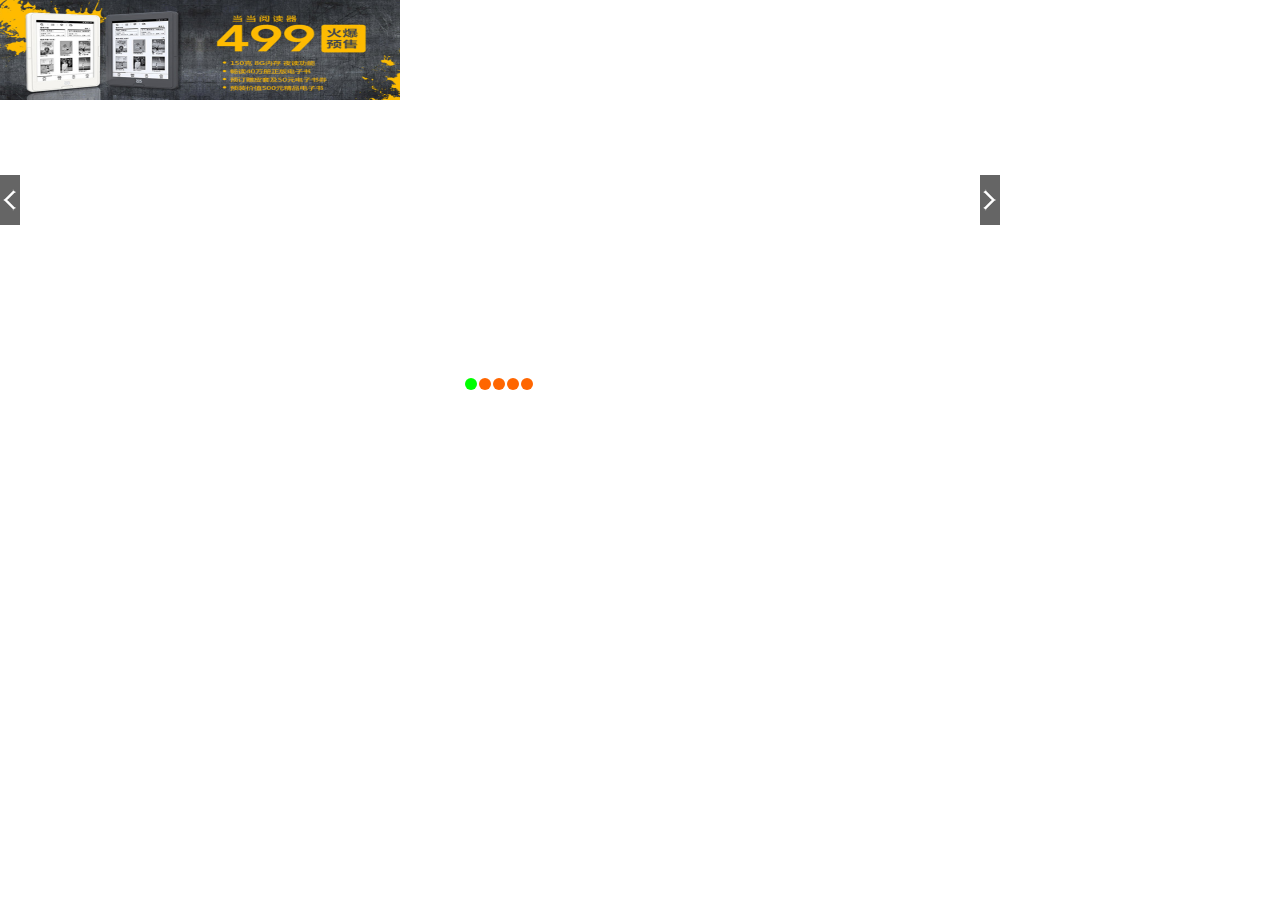
<file: 插件/lunbo/index.html>
<!DOCTYPE html>
<html lang="en">
<head>
    <meta charset="UTF-8">
    <meta name="viewport" content="width=device-width, initial-scale=1.0">
    <meta http-equiv="X-UA-Compatible" content="ie=edge">
    <title>轮播图</title>


    <!-- 1. 引入插件样式 -->
    <link rel="stylesheet" href="./css/slider.css">

   <!-- 1. 引入jQuery -->
    <script src="./lib/jquery.min.js"></script>

    <!-- 2. 引入轮播插件 -->
    <script src="./lib/jquery.slidebox.js"></script>

    <!-- 4. 引入当前页面js文件 -->
    <script src="./js/index.js"></script>
</head>
<body style="margin-bottom: 200px;">

   

    

        <div class="pptbox fl" id="slider">
            <ul class="innerwrapper">
                <li>
                    <a href="#">
                        <img src="./imgs/banner1.jpg" />
                    </a>
                </li>
                <li>
                    <a href="#">
                        <img src="./imgs/banner2.jpg" />
                    </a>
                </li>
                <li>
                    <a href="#">
                        <img src="./imgs/banner3.jpg" />
                    </a>
                </li>
                <li>
                    <a href="#">
                        <img src="./imgs/banner4.jpg" />
                    </a>
                </li>
                <li>
                    <a href="#">
                        <img src="./imgs/banner5.jpg" />
                    </a>
                </li>
            </ul>
            <ul class="controls">
                <li class="current">1</li>
                <li>2</li>
                <li>3</li>
                <li>4</li>
                <li>5</li>
            </ul>
            <span class="btnleft"></span>
            <span class="btnright"></span>
        </div>




</body>
</html>
</file>
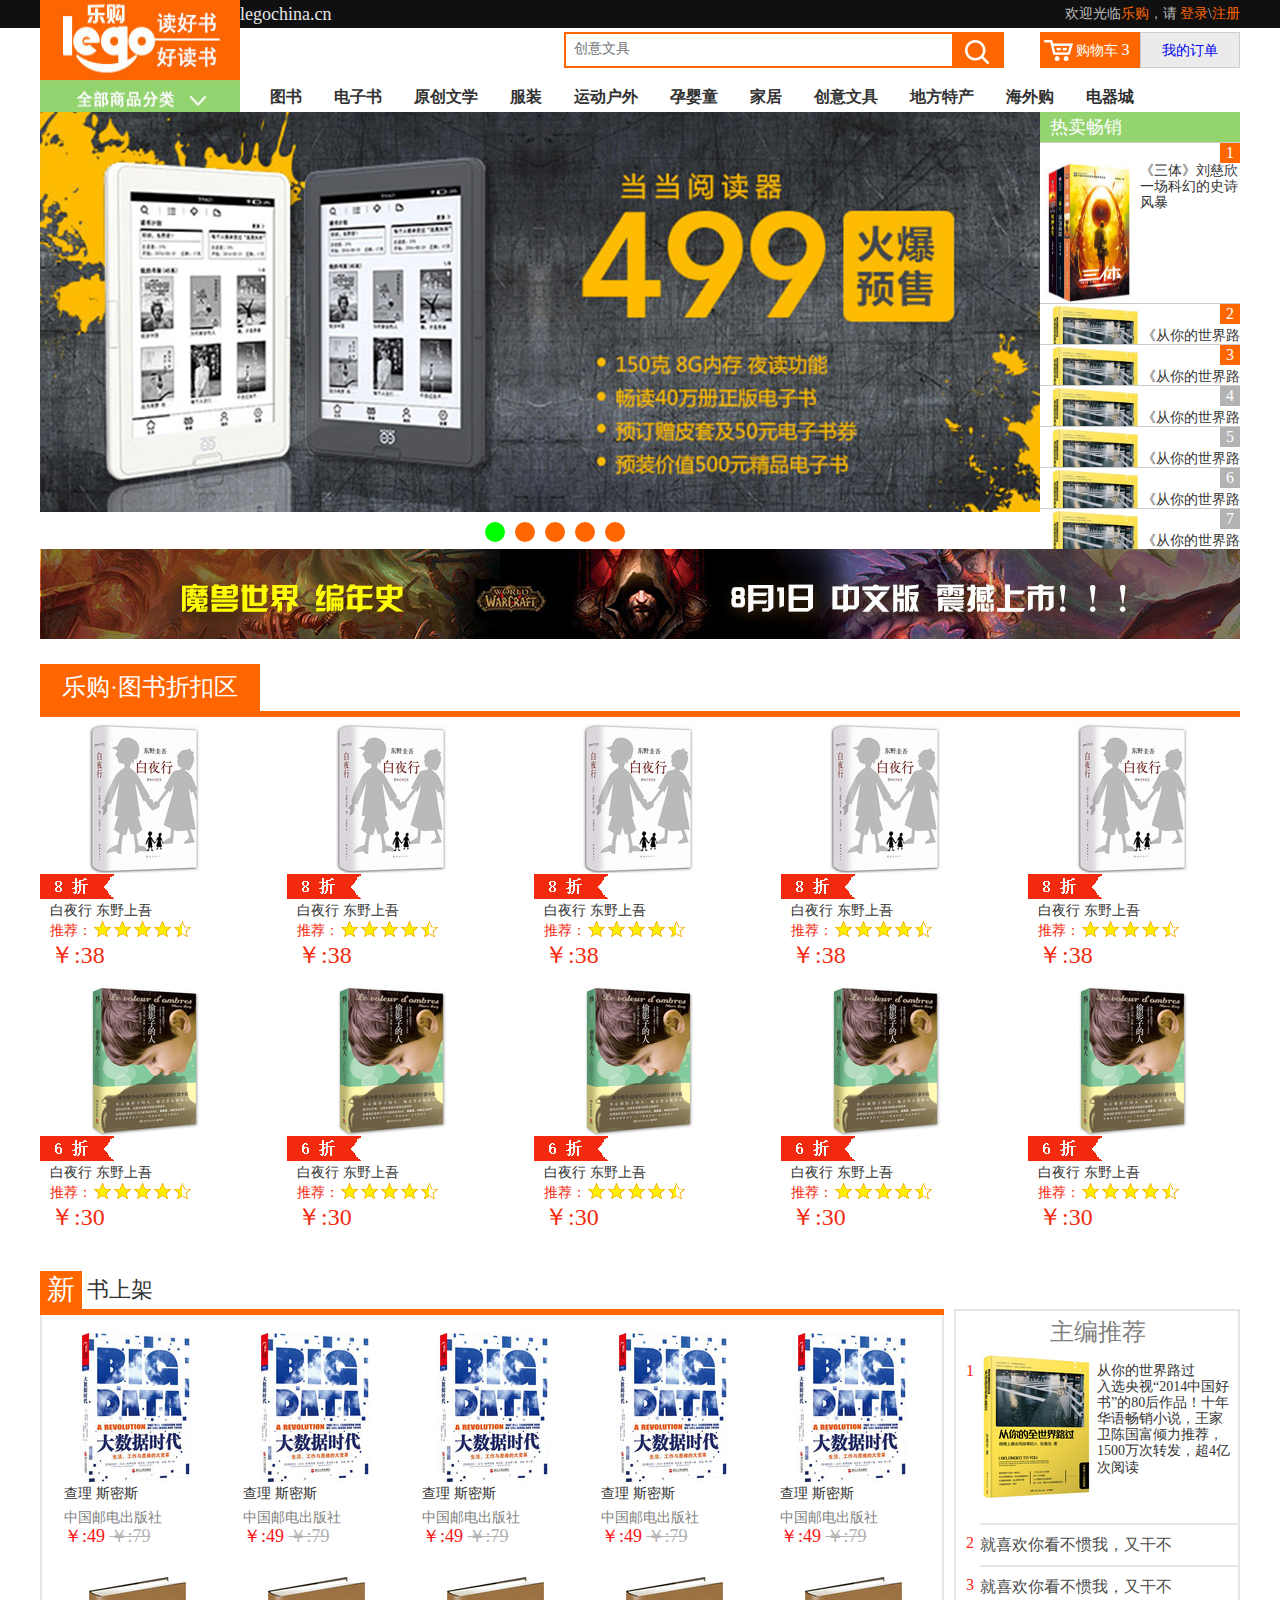
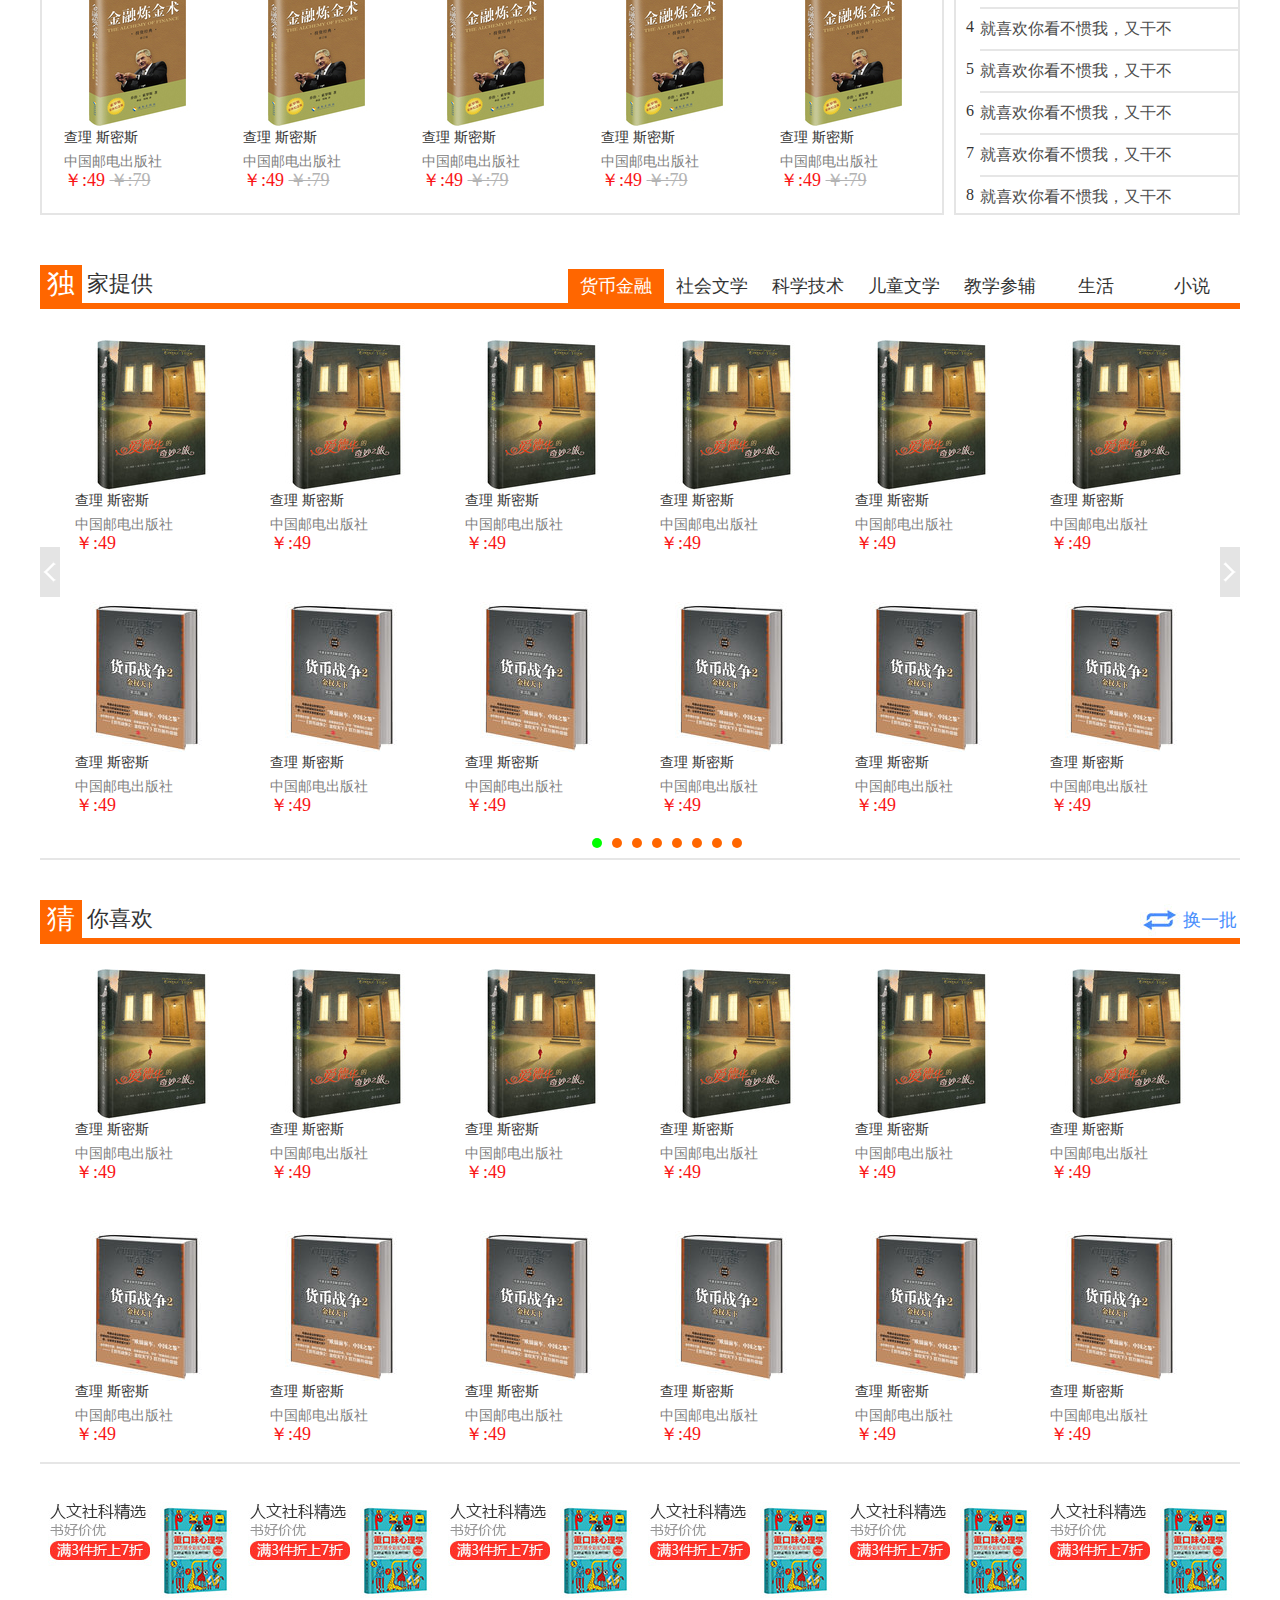
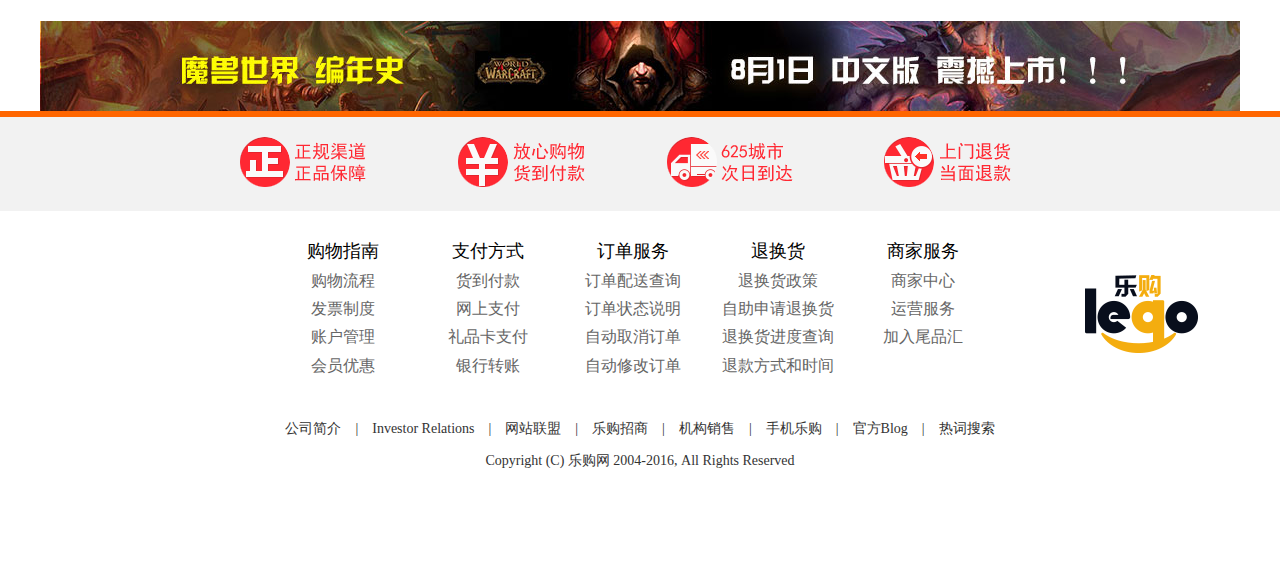
<file: product-list.html>
<!DOCTYPE html>
<html lang="en">

<head>
    <meta charset="UTF-8">
    <meta name="viewport" content="width=device-width, initial-scale=1.0">
    <title>产品列表</title>
    <link rel="stylesheet" href="./css/normalize.css">
    <link rel="stylesheet" href="./css/common.css">
    <link rel="stylesheet" href="./css/product-list.css">
</head>

<body>
    <!-- 头部 -->
    <header>
        <div class="top">
            <div class="warp clearfix">
                <div class="txturl fl ce6 f18">legochina.cn</div>
                <div class="logintxtbox fr cbf">
                    欢迎光临<a href="#">乐购</a>，请 <a href="#">登录</a>\<a href="#">注册</a>
                </div>
            </div>
        </div>
        <div class="searchbox warp clearfix">
            <div class="releft fl"></div>
            <div class="box2 fr clearfix">
                <a href="#" class="fl bgf60 cfff f14 clearfix"><span class="fl"></span>购物车 <i class="f16">3</i></a>
                <a href="#" class="fr bgeb">我的订单</a>
            </div>
            <div class="box fr">
                <input type="text" placeholder="创意文具">
                <input type="submit" value="">
            </div>
        </div>
        <div class="warp liebiao clearfix">
            <ul>
                <li class="fontb f16 fl"><a href="#">图书</a></li>
                <li class="fontb f16 fl"><a href="#">电子书</a></li>
                <li class="fontb f16 fl"><a href="#">原创文学</a></li>
                <li class="fontb f16 fl"><a href="#">服装</a></li>
                <li class="fontb f16 fl"><a href="#">运动户外</a></li>
                <li class="fontb f16 fl"><a href="#">孕婴童</a></li>
                <li class="fontb f16 fl"><a href="#">家居</a></li>
                <li class="fontb f16 fl"><a href="#">创意文具</a></li>
                <li class="fontb f16 fl"><a href="#">地方特产</a></li>
                <li class="fontb f16 fl"><a href="#">海外购</a></li>
                <li class="fontb f16 fl"><a href="#">电器城</a></li>
            </ul>
        </div>
    </header>
    <!-- banner -->
    <section id="banner" class="clearfix warp">
        <!-- 左边轮播图 -->
        <div class="pptbox fl" id="slider">
            <ul class="innerwrapper">
                <li>
                    <a href="#">
                        <img src="./images/banner1.jpg" />
                    </a>
                </li>
                <li>
                    <a href="#">
                        <img src="./images/banner2.jpg" />
                    </a>
                </li>
                <li>
                    <a href="#">
                        <img src="./images/banner3.jpg" />
                    </a>
                </li>
                <li>
                    <a href="#">
                        <img src="./images/banner4.jpg" />
                    </a>
                </li>
                <li>
                    <a href="#">
                        <img src="./images/banner5.jpg" />
                    </a>
                </li>
            </ul>
            <ul class="controls">
                <li class="current">1</li>
                <li>2</li>
                <li>3</li>
                <li>4</li>
                <li>5</li>
            </ul>
            <span class="btnleft"></span>
            <span class="btnright"></span>
        </div>
        <!-- 右边选项卡 -->
        <!-- 右边内容 -->
        <div class="frtbox fl">
            <p class="f18 cfff bg93">热卖畅销</p>
            <ul>
                <li>
                    <span class="cfff bgf60 f16">1</span>
                    <div class="box">
                        <p class="f14 c33">《从你的世界路</p>
                    </div>
                    <div class="two clearfix">
                        <img class="fl" src="./商城素材/素材图片/书籍/23579654-1_l.jpg">
                        <p class="fl">《三体》刘慈欣一场科幻的史诗风暴</p>
                    </div>
                </li>
                <li>
                    <span class="cfff bgf60 f16">2</span>
                    <div class="box">
                        <p class="f14 c33">《从你的世界路</p>
                    </div>
                    <div class="two clearfix">
                        <img class="fl" src="./商城素材/素材图片/书籍/23579654-1_l.jpg">
                        <p class="fl">《三体》刘慈欣一场科幻的史诗风暴</p>
                    </div>
                </li>
                <li>
                    <span class="cfff bgf60 f16">3</span>
                    <div class="box">
                        <p class="f14 c33">《从你的世界路</p>
                    </div>
                    <div class="two clearfix">
                        <img class="fl" src="./商城素材/素材图片/书籍/23579654-1_l.jpg">
                        <p class="fl">《三体》刘慈欣一场科幻的史诗风暴</p>
                    </div>
                </li>
                <li>
                    <span class="cfff bgb3 f16">4</span>
                    <div class="box">
                        <p class="f14 c33">《从你的世界路</p>
                    </div>
                    <div class="two clearfix">
                        <img class="fl" src="./商城素材/素材图片/书籍/23579654-1_l.jpg">
                        <p class="fl">《三体》刘慈欣一场科幻的史诗风暴</p>
                    </div>
                </li>
                <li>
                    <span class="cfff bgb3 f16">5</span>
                    <div class="box">
                        <p class="f14 c33">《从你的世界路</p>
                    </div>
                    <div class="two clearfix">
                        <img class="fl" src="./商城素材/素材图片/书籍/23579654-1_l.jpg">
                        <p class="fl">《三体》刘慈欣一场科幻的史诗风暴</p>
                    </div>
                </li>
                <li>
                    <span class="cfff bgb3 f16">6</span>
                    <div class="box">
                        <p class="f14 c33">《从你的世界路</p>
                    </div>
                    <div class="two clearfix">
                        <img class="fl" src="./商城素材/素材图片/书籍/23579654-1_l.jpg">
                        <p class="fl">《三体》刘慈欣一场科幻的史诗风暴</p>
                    </div>
                </li>
                <li>
                    <span class="cfff bgb3 f16">7</span>
                    <div class="box">
                        <p class="f14 c33">《从你的世界路</p>
                    </div>
                    <div class="two clearfix">
                        <img class="fl" src="./商城素材/素材图片/书籍/23579654-1_l.jpg">
                        <p class="fl">《三体》刘慈欣一场科幻的史诗风暴</p>
                    </div>
                </li>
            </ul>
        </div>
        <div class="fimg"></div>
    </section>

    <!-- 图书折扣 -->
    <section id="discount" class="warp">
        <div class="box">
            <p class="f24 cfff">乐购·图书折扣区</p>
        </div>
        <div class="btbox clearfix">
            <ul>
                <li>
                    <a href="#"><img src="./商城素材/素材图片/书籍/22935553-1_l.jpg" width="150px" height="150px"></a>
                    <img src="./商城素材/img/002.png">
                    <p class="c33 f14">白夜行 东野上吾</p>
                    <p class="clearfix">
                        <span class="f14 cf42 fl">推荐：</span>
                        <img src="./商城素材/img/001.png" class="fl">
                    </p>
                    <p class="clearfix">
                        <span class="fl cf42 f24">￥:38</span>
                        <del class="cc0 fl f24"> ￥:58</del>
                    </p>
                </li>
                <li>
                    <a href="#"><img src="./商城素材/素材图片/书籍/22935553-1_l.jpg" width="150px" height="150px"></a>
                    <img src="./商城素材/img/002.png">
                    <p class="c33 f14">白夜行 东野上吾</p>
                    <p class="clearfix">
                        <span class="f14 cf42 fl">推荐：</span>
                        <img src="./商城素材/img/001.png" class="fl">
                    </p>
                    <p class="clearfix">
                        <span class="fl cf42 f24">￥:38</span>
                        <del class="cc0 fl f24"> ￥:58</del>
                    </p>
                </li>
                <li>
                    <a href="#"><img src="./商城素材/素材图片/书籍/22935553-1_l.jpg" width="150px" height="150px"></a>
                    <img src="./商城素材/img/002.png">
                    <p class="c33 f14">白夜行 东野上吾</p>
                    <p class="clearfix">
                        <span class="f14 cf42 fl">推荐：</span>
                        <img src="./商城素材/img/001.png" class="fl">
                    </p>
                    <p class="clearfix">
                        <span class="fl cf42 f24">￥:38</span>
                        <del class="cc0 fl f24"> ￥:58</del>
                    </p>
                </li>
                <li>
                    <a href="#"><img src="./商城素材/素材图片/书籍/22935553-1_l.jpg" width="150px" height="150px"></a>
                    <img src="./商城素材/img/002.png">
                    <p class="c33 f14">白夜行 东野上吾</p>
                    <p class="clearfix">
                        <span class="f14 cf42 fl">推荐：</span>
                        <img src="./商城素材/img/001.png" class="fl">
                    </p>
                    <p class="clearfix">
                        <span class="fl cf42 f24">￥:38</span>
                        <del class="cc0 fl f24"> ￥:58</del>
                    </p>
                </li>
                <li>
                    <a href="#"><img src="./商城素材/素材图片/书籍/22935553-1_l.jpg" width="150px" height="150px"></a>
                    <img src="./商城素材/img/002.png">
                    <p class="c33 f14">白夜行 东野上吾</p>
                    <p class="clearfix">
                        <span class="f14 cf42 fl">推荐：</span>
                        <img src="./商城素材/img/001.png" class="fl">
                    </p>
                    <p class="clearfix">
                        <span class="fl cf42 f24">￥:38</span>
                        <del class="cc0 fl f24"> ￥:58</del>
                    </p>
                </li>
                <li>
                    <a href="#"><img src="./商城素材/素材图片/书籍/22788959-1_l.jpg" width="150px" height="150px"></a>
                    <img src="./商城素材/img/003.png">
                    <p class="c33 f14">白夜行 东野上吾</p>
                    <p class="clearfix">
                        <span class="f14 cf42 fl">推荐：</span>
                        <img src="./商城素材/img/001.png" class="fl">
                    </p>
                    <p class="clearfix">
                        <span class="fl cf42 f24">￥:30</span>
                        <del class="cc0 fl f24"> ￥:46</del>
                    </p>
                </li>
                <li>
                    <a href="#"><img src="./商城素材/素材图片/书籍/22788959-1_l.jpg" width="150px" height="150px"></a>
                    <img src="./商城素材/img/003.png">
                    <p class="c33 f14">白夜行 东野上吾</p>
                    <p class="clearfix">
                        <span class="f14 cf42 fl">推荐：</span>
                        <img src="./商城素材/img/001.png" class="fl">
                    </p>
                    <p class="clearfix">
                        <span class="fl cf42 f24">￥:30</span>
                        <del class="cc0 fl f24"> ￥:46</del>
                    </p>
                </li>
                <li>
                    <a href="#"><img src="./商城素材/素材图片/书籍/22788959-1_l.jpg" width="150px" height="150px"></a>
                    <img src="./商城素材/img/003.png">
                    <p class="c33 f14">白夜行 东野上吾</p>
                    <p class="clearfix">
                        <span class="f14 cf42 fl">推荐：</span>
                        <img src="./商城素材/img/001.png" class="fl">
                    </p>
                    <p class="clearfix">
                        <span class="fl cf42 f24">￥:30</span>
                        <del class="cc0 fl f24"> ￥:46</del>
                    </p>
                </li>
                <li>
                    <a href="#"><img src="./商城素材/素材图片/书籍/22788959-1_l.jpg" width="150px" height="150px"></a>
                    <img src="./商城素材/img/003.png">
                    <p class="c33 f14">白夜行 东野上吾</p>
                    <p class="clearfix">
                        <span class="f14 cf42 fl">推荐：</span>
                        <img src="./商城素材/img/001.png" class="fl">
                    </p>
                    <p class="clearfix">
                        <span class="fl cf42 f24">￥:30</span>
                        <del class="cc0 fl f24"> ￥:46</del>
                    </p>
                </li>
                <li>
                    <a href="#"><img src="./商城素材/素材图片/书籍/22788959-1_l.jpg" width="150px" height="150px"></a>
                    <img src="./商城素材/img/003.png">
                    <p class="c33 f14">白夜行 东野上吾</p>
                    <p class="clearfix">
                        <span class="f14 cf42 fl">推荐：</span>
                        <img src="./商城素材/img/001.png" class="fl">
                    </p>
                    <p class="clearfix">
                        <span class="fl cf42 f24">￥:30</span>
                        <del class="cc0 fl f24"> ￥:46</del>
                    </p>
                </li>
            </ul>
        </div>
    </section>

    <!-- 新书上架 -->
    <section id="selves" class="warp clearfix">
        <!-- 左边内容 -->
        <div class="fltbox">
            <div class="biaoti clearfix">
                <p class="f22"><span class="cfff box bgf60 f28 fl">新</span><span class="box1">书上架</span></p>
            </div>
            <div class="btbox clearfix">
                <ul>
                    <li class="box">
                        <a href="#"><img src="./商城素材/素材图片/书籍/22928335-1_l.jpg" width="150px" height="150px"></a>
                        <p class="f14 c33">查理 斯密斯</p>
                        <p class="f14 c80">中国邮电出版社</p>
                        <p class="clearfix cf9 f18">￥:49
                            <del class="cb3 f18">￥:79</del>
                        </p>
                    </li>
                    <li class="box">
                        <a href="#"><img src="./商城素材/素材图片/书籍/22928335-1_l.jpg" width="150px" height="150px"></a>
                        <p class="f14 c33">查理 斯密斯</p>
                        <p class="f14 c80">中国邮电出版社</p>
                        <p class="clearfix cf9 f18">￥:49
                            <del class="cb3 f18">￥:79</del>
                        </p>
                    </li>
                    <li class="box">
                        <a href="#"><img src="./商城素材/素材图片/书籍/22928335-1_l.jpg" width="150px" height="150px"></a>
                        <p class="f14 c33">查理 斯密斯</p>
                        <p class="f14 c80">中国邮电出版社</p>
                        <p class="clearfix cf9 f18">￥:49
                            <del class="cb3 f18">￥:79</del>
                        </p>
                    </li>
                    <li class="box">
                        <a href="#"><img src="./商城素材/素材图片/书籍/22928335-1_l.jpg" width="150px" height="150px"></a>
                        <p class="f14 c33">查理 斯密斯</p>
                        <p class="f14 c80">中国邮电出版社</p>
                        <p class="clearfix cf9 f18">￥:49
                            <del class="cb3 f18">￥:79</del>
                        </p>
                    </li>
                    <li class="box">
                        <a href="#"><img src="./商城素材/素材图片/书籍/22928335-1_l.jpg" width="150px" height="150px"></a>
                        <p class="f14 c33">查理 斯密斯</p>
                        <p class="f14 c80">中国邮电出版社</p>
                        <p class="clearfix cf9 f18">￥:49
                            <del class="cb3 f18">￥:79</del>
                        </p>
                    </li>
                    <li>
                        <a href="#"><img src="./商城素材/素材图片/书籍/22499729-1_l_5.jpg" width="150px" height="150px"></a>
                        <p class="f14 c33">查理 斯密斯</p>
                        <p class="f14 c80">中国邮电出版社</p>
                        <p class="clearfix cf9 f18">￥:49
                            <del class="cb3 f18">￥:79</del>
                        </p>
                    </li>
                    <li>
                        <a href="#"><img src="./商城素材/素材图片/书籍/22499729-1_l_5.jpg" width="150px" height="150px"></a>
                        <p class="f14 c33">查理 斯密斯</p>
                        <p class="f14 c80">中国邮电出版社</p>
                        <p class="clearfix cf9 f18">￥:49
                            <del class="cb3 f18">￥:79</del>
                        </p>
                    </li>
                    <li>
                        <a href="#"><img src="./商城素材/素材图片/书籍/22499729-1_l_5.jpg" width="150px" height="150px"></a>
                        <p class="f14 c33">查理 斯密斯</p>
                        <p class="f14 c80">中国邮电出版社</p>
                        <p class="clearfix cf9 f18">￥:49
                            <del class="cb3 f18">￥:79</del>
                        </p>
                    </li>
                    <li>
                        <a href="#"><img src="./商城素材/素材图片/书籍/22499729-1_l_5.jpg" width="150px" height="150px"></a>
                        <p class="f14 c33">查理 斯密斯</p>
                        <p class="f14 c80">中国邮电出版社</p>
                        <p class="clearfix cf9 f18">￥:49
                            <del class="cb3 f18">￥:79</del>
                        </p>
                    </li>
                    <li>
                        <a href="#"><img src="./商城素材/素材图片/书籍/22499729-1_l_5.jpg" width="150px" height="150px"></a>
                        <p class="f14 c33">查理 斯密斯</p>
                        <p class="f14 c80">中国邮电出版社</p>
                        <p class="clearfix cf9 f18">￥:49
                            <del class="cb3 f18">￥:79</del>
                        </p>
                    </li>
                </ul>
            </div>
        </div>
        <!-- 右边内容 -->
        <div class="frtbox">
            <p class="f24 c80">主编推荐</p>
            <ul>
                <li>
                    <span class="cf231">1</span>
                    <div class="box1 f16 c4d">就喜欢你看不惯我，又干不</div>
                    <div class="two clearfix">
                        <img class="fl" src="./商城素材/img/index08_05.jpg">
                        <p class="fl">从你的世界路过<br>
                            入选央视“2014中国好书”的80后作品！十年华语畅销小说，王家卫陈国富倾力推荐， 1500万次转发，超4亿次阅读</p>
                    </div>
                </li>
                <li>
                    <span class="cf231">2</span>
                    <div class="box1 f16 c4d">就喜欢你看不惯我，又干不</div>
                    <div class="two clearfix">
                        <img class="fl" src="./商城素材/img/index08_05.jpg">
                        <p class="fl">从你的世界路过<br>
                            入选央视“2014中国好书”的80后作品！十年华语畅销小说，王家卫陈国富倾力推荐， 1500万次转发，超4亿次阅读</p>
                    </div>
                </li>
                <li>
                    <span class="cf231">3</span>
                    <div class="box1 f16 c4d">就喜欢你看不惯我，又干不</div>
                    <div class="two clearfix">
                        <img class="fl" src="./商城素材/img/index08_05.jpg">
                        <p class="fl">从你的世界路过<br>
                            入选央视“2014中国好书”的80后作品！十年华语畅销小说，王家卫陈国富倾力推荐， 1500万次转发，超4亿次阅读</p>
                    </div>
                </li>
                <li>
                    <span>4</span>
                    <div class="box1 f16 c4d">就喜欢你看不惯我，又干不</div>
                    <div class="two clearfix">
                        <img class="fl" src="./商城素材/img/index08_05.jpg">
                        <p class="fl">从你的世界路过<br>
                            入选央视“2014中国好书”的80后作品！十年华语畅销小说，王家卫陈国富倾力推荐， 1500万次转发，超4亿次阅读</p>
                    </div>
                </li>
                <li>
                    <span>5</span>
                    <div class="box1 f16 c4d">就喜欢你看不惯我，又干不</div>
                    <div class="two clearfix">
                        <img class="fl" src="./商城素材/img/index08_05.jpg">
                        <p class="fl">从你的世界路过<br>
                            入选央视“2014中国好书”的80后作品！十年华语畅销小说，王家卫陈国富倾力推荐， 1500万次转发，超4亿次阅读</p>
                    </div>
                </li>
                <li>
                    <span>6</span>
                    <div class="box1 f16 c4d">就喜欢你看不惯我，又干不</div>
                    <div class="two clearfix">
                        <img class="fl" src="./商城素材/img/index08_05.jpg">
                        <p class="fl">从你的世界路过<br>
                            入选央视“2014中国好书”的80后作品！十年华语畅销小说，王家卫陈国富倾力推荐， 1500万次转发，超4亿次阅读</p>
                    </div>
                </li>
                <li>
                    <span>7</span>
                    <div class="box1 f16 c4d">就喜欢你看不惯我，又干不</div>
                    <div class="two clearfix">
                        <img class="fl" src="./商城素材/img/index08_05.jpg">
                        <p class="fl">从你的世界路过<br>
                            入选央视“2014中国好书”的80后作品！十年华语畅销小说，王家卫陈国富倾力推荐， 1500万次转发，超4亿次阅读</p>
                    </div>
                </li>
                <li>
                    <span>8</span>
                    <div class="box1 f16 c4d">就喜欢你看不惯我，又干不</div>
                    <div class="two clearfix">
                        <img class="fl" src="./商城素材/img/index08_05.jpg">
                        <p class="fl">从你的世界路过<br>
                            入选央视“2014中国好书”的80后作品！十年华语畅销小说，王家卫陈国富倾力推荐， 1500万次转发，超4亿次阅读</p>
                    </div>
                </li>
            </ul>
        </div>
    </section>
    <!-- 独家提供 -->
    <section id="exclusive" class="warp clearfix">
        <div class="biaoti clearfix">
            <button class="box8 fr">小说</button>
            <button class="box7 fr">生活</button>
            <button class="box6 fr">教学参辅</button>
            <button class="box5 fr">儿童文学</button>
            <button class="box4 fr">科学技术</button>
            <button class="box3 fr">社会文学</button>
            <button class="box2 fr abc">货币金融</button>
            <p class="f22 fl"><span class="cfff box bgf60 f28 fl">独</span><span class="box1">家提供</span></p>
        </div>
        <!-- 轮播图 -->
        <div class="pptbox fl" id="slider">
            <ul class="innerwrapper">
                <li class="boxes clearfix">
                    <ul>
                        <li>
                            <a href="#"><img src="./商城素材/素材图片/书籍/23418061-1_l.jpg" width="150px" height="150px"></a>
                            <p class="f14 c33">查理 斯密斯</p>
                            <p class="f14 c80">中国邮电出版社</p>
                            <p class="clearfix cf9 f18">￥:49
                                <del class="cb3 f18">￥:79</del>
                            </p>
                        </li>
                        <li>
                            <a href="#"><img src="./商城素材/素材图片/书籍/23418061-1_l.jpg" width="150px" height="150px"></a>
                            <p class="f14 c33">查理 斯密斯</p>
                            <p class="f14 c80">中国邮电出版社</p>
                            <p class="clearfix cf9 f18">￥:49
                                <del class="cb3 f18">￥:79</del>
                            </p>
                        </li>
                        <li>
                            <a href="#"><img src="./商城素材/素材图片/书籍/23418061-1_l.jpg" width="150px" height="150px"></a>
                            <p class="f14 c33">查理 斯密斯</p>
                            <p class="f14 c80">中国邮电出版社</p>
                            <p class="clearfix cf9 f18">￥:49
                                <del class="cb3 f18">￥:79</del>
                            </p>
                        </li>
                        <li>
                            <a href="#"><img src="./商城素材/素材图片/书籍/23418061-1_l.jpg" width="150px" height="150px"></a>
                            <p class="f14 c33">查理 斯密斯</p>
                            <p class="f14 c80">中国邮电出版社</p>
                            <p class="clearfix cf9 f18">￥:49
                                <del class="cb3 f18">￥:79</del>
                            </p>
                        </li>
                        <li>
                            <a href="#"><img src="./商城素材/素材图片/书籍/23418061-1_l.jpg" width="150px" height="150px"></a>
                            <p class="f14 c33">查理 斯密斯</p>
                            <p class="f14 c80">中国邮电出版社</p>
                            <p class="clearfix cf9 f18">￥:49
                                <del class="cb3 f18">￥:79</del>
                            </p>
                        </li>
                        <li>
                            <a href="#"><img src="./商城素材/素材图片/书籍/23418061-1_l.jpg" width="150px" height="150px"></a>
                            <p class="f14 c33">查理 斯密斯</p>
                            <p class="f14 c80">中国邮电出版社</p>
                            <p class="clearfix cf9 f18">￥:49
                                <del class="cb3 f18">￥:79</del>
                            </p>
                        </li>
                        <li>
                            <a href="#"><img src="./商城素材/素材图片/书籍/22913031-1_l.jpg" width="150px" height="150px"></a>
                            <p class="f14 c33">查理 斯密斯</p>
                            <p class="f14 c80">中国邮电出版社</p>
                            <p class="clearfix cf9 f18">￥:49
                                <del class="cb3 f18">￥:79</del>
                            </p>
                        </li>
                        <li>
                            <a href="#"><img src="./商城素材/素材图片/书籍/22913031-1_l.jpg" width="150px" height="150px"></a>
                            <p class="f14 c33">查理 斯密斯</p>
                            <p class="f14 c80">中国邮电出版社</p>
                            <p class="clearfix cf9 f18">￥:49
                                <del class="cb3 f18">￥:79</del>
                            </p>
                        </li>
                        <li>
                            <a href="#"><img src="./商城素材/素材图片/书籍/22913031-1_l.jpg" width="150px" height="150px"></a>
                            <p class="f14 c33">查理 斯密斯</p>
                            <p class="f14 c80">中国邮电出版社</p>
                            <p class="clearfix cf9 f18">￥:49
                                <del class="cb3 f18">￥:79</del>
                            </p>
                        </li>
                        <li>
                            <a href="#"><img src="./商城素材/素材图片/书籍/22913031-1_l.jpg" width="150px" height="150px"></a>
                            <p class="f14 c33">查理 斯密斯</p>
                            <p class="f14 c80">中国邮电出版社</p>
                            <p class="clearfix cf9 f18">￥:49
                                <del class="cb3 f18">￥:79</del>
                            </p>
                        </li>
                        <li>
                            <a href="#"><img src="./商城素材/素材图片/书籍/22913031-1_l.jpg" width="150px" height="150px"></a>
                            <p class="f14 c33">查理 斯密斯</p>
                            <p class="f14 c80">中国邮电出版社</p>
                            <p class="clearfix cf9 f18">￥:49
                                <del class="cb3 f18">￥:79</del>
                            </p>
                        </li>
                        <li>
                            <a href="#"><img src="./商城素材/素材图片/书籍/22913031-1_l.jpg" width="150px" height="150px"></a>
                            <p class="f14 c33">查理 斯密斯</p>
                            <p class="f14 c80">中国邮电出版社</p>
                            <p class="clearfix cf9 f18">￥:49
                                <del class="cb3 f18">￥:79</del>
                            </p>
                        </li>
                    </ul>
                </li>
                <li class="boxes clearfix">
                    <ul>
                        <li>
                            <a href="#"><img src="./商城素材/素材图片/书籍/23418061-1_l.jpg" width="150px" height="150px"></a>
                            <p class="f14 c33">查理 斯密斯</p>
                            <p class="f14 c80">中国邮电出版社</p>
                            <p class="clearfix cf9 f18">￥:49
                                <del class="cb3 f18">￥:79</del>
                            </p>
                        </li>
                        <li>
                            <a href="#"><img src="./商城素材/素材图片/书籍/23418061-1_l.jpg" width="150px" height="150px"></a>
                            <p class="f14 c33">查理 斯密斯</p>
                            <p class="f14 c80">中国邮电出版社</p>
                            <p class="clearfix cf9 f18">￥:49
                                <del class="cb3 f18">￥:79</del>
                            </p>
                        </li>
                        <li>
                            <a href="#"><img src="./商城素材/素材图片/书籍/23418061-1_l.jpg" width="150px" height="150px"></a>
                            <p class="f14 c33">查理 斯密斯</p>
                            <p class="f14 c80">中国邮电出版社</p>
                            <p class="clearfix cf9 f18">￥:49
                                <del class="cb3 f18">￥:79</del>
                            </p>
                        </li>
                        <li>
                            <a href="#"><img src="./商城素材/素材图片/书籍/23418061-1_l.jpg" width="150px" height="150px"></a>
                            <p class="f14 c33">查理 斯密斯</p>
                            <p class="f14 c80">中国邮电出版社</p>
                            <p class="clearfix cf9 f18">￥:49
                                <del class="cb3 f18">￥:79</del>
                            </p>
                        </li>
                        <li>
                            <a href="#"><img src="./商城素材/素材图片/书籍/23418061-1_l.jpg" width="150px" height="150px"></a>
                            <p class="f14 c33">查理 斯密斯</p>
                            <p class="f14 c80">中国邮电出版社</p>
                            <p class="clearfix cf9 f18">￥:49
                                <del class="cb3 f18">￥:79</del>
                            </p>
                        </li>
                        <li>
                            <a href="#"><img src="./商城素材/素材图片/书籍/23418061-1_l.jpg" width="150px" height="150px"></a>
                            <p class="f14 c33">查理 斯密斯</p>
                            <p class="f14 c80">中国邮电出版社</p>
                            <p class="clearfix cf9 f18">￥:49
                                <del class="cb3 f18">￥:79</del>
                            </p>
                        </li>
                        <li>
                            <a href="#"><img src="./商城素材/素材图片/书籍/22913031-1_l.jpg" width="150px" height="150px"></a>
                            <p class="f14 c33">查理 斯密斯</p>
                            <p class="f14 c80">中国邮电出版社</p>
                            <p class="clearfix cf9 f18">￥:49
                                <del class="cb3 f18">￥:79</del>
                            </p>
                        </li>
                        <li>
                            <a href="#"><img src="./商城素材/素材图片/书籍/22913031-1_l.jpg" width="150px" height="150px"></a>
                            <p class="f14 c33">查理 斯密斯</p>
                            <p class="f14 c80">中国邮电出版社</p>
                            <p class="clearfix cf9 f18">￥:49
                                <del class="cb3 f18">￥:79</del>
                            </p>
                        </li>
                        <li>
                            <a href="#"><img src="./商城素材/素材图片/书籍/22913031-1_l.jpg" width="150px" height="150px"></a>
                            <p class="f14 c33">查理 斯密斯</p>
                            <p class="f14 c80">中国邮电出版社</p>
                            <p class="clearfix cf9 f18">￥:49
                                <del class="cb3 f18">￥:79</del>
                            </p>
                        </li>
                        <li>
                            <a href="#"><img src="./商城素材/素材图片/书籍/22913031-1_l.jpg" width="150px" height="150px"></a>
                            <p class="f14 c33">查理 斯密斯</p>
                            <p class="f14 c80">中国邮电出版社</p>
                            <p class="clearfix cf9 f18">￥:49
                                <del class="cb3 f18">￥:79</del>
                            </p>
                        </li>
                        <li>
                            <a href="#"><img src="./商城素材/素材图片/书籍/22913031-1_l.jpg" width="150px" height="150px"></a>
                            <p class="f14 c33">查理 斯密斯</p>
                            <p class="f14 c80">中国邮电出版社</p>
                            <p class="clearfix cf9 f18">￥:49
                                <del class="cb3 f18">￥:79</del>
                            </p>
                        </li>
                        <li>
                            <a href="#"><img src="./商城素材/素材图片/书籍/22913031-1_l.jpg" width="150px" height="150px"></a>
                            <p class="f14 c33">查理 斯密斯</p>
                            <p class="f14 c80">中国邮电出版社</p>
                            <p class="clearfix cf9 f18">￥:49
                                <del class="cb3 f18">￥:79</del>
                            </p>
                        </li>
                    </ul>
                </li>
                <li class="boxes clearfix">
                    <ul>
                        <li>
                            <a href="#"><img src="./商城素材/素材图片/书籍/23418061-1_l.jpg" width="150px" height="150px"></a>
                            <p class="f14 c33">查理 斯密斯</p>
                            <p class="f14 c80">中国邮电出版社</p>
                            <p class="clearfix cf9 f18">￥:49
                                <del class="cb3 f18">￥:79</del>
                            </p>
                        </li>
                        <li>
                            <a href="#"><img src="./商城素材/素材图片/书籍/23418061-1_l.jpg" width="150px" height="150px"></a>
                            <p class="f14 c33">查理 斯密斯</p>
                            <p class="f14 c80">中国邮电出版社</p>
                            <p class="clearfix cf9 f18">￥:49
                                <del class="cb3 f18">￥:79</del>
                            </p>
                        </li>
                        <li>
                            <a href="#"><img src="./商城素材/素材图片/书籍/23418061-1_l.jpg" width="150px" height="150px"></a>
                            <p class="f14 c33">查理 斯密斯</p>
                            <p class="f14 c80">中国邮电出版社</p>
                            <p class="clearfix cf9 f18">￥:49
                                <del class="cb3 f18">￥:79</del>
                            </p>
                        </li>
                        <li>
                            <a href="#"><img src="./商城素材/素材图片/书籍/23418061-1_l.jpg" width="150px" height="150px"></a>
                            <p class="f14 c33">查理 斯密斯</p>
                            <p class="f14 c80">中国邮电出版社</p>
                            <p class="clearfix cf9 f18">￥:49
                                <del class="cb3 f18">￥:79</del>
                            </p>
                        </li>
                        <li>
                            <a href="#"><img src="./商城素材/素材图片/书籍/23418061-1_l.jpg" width="150px" height="150px"></a>
                            <p class="f14 c33">查理 斯密斯</p>
                            <p class="f14 c80">中国邮电出版社</p>
                            <p class="clearfix cf9 f18">￥:49
                                <del class="cb3 f18">￥:79</del>
                            </p>
                        </li>
                        <li>
                            <a href="#"><img src="./商城素材/素材图片/书籍/23418061-1_l.jpg" width="150px" height="150px"></a>
                            <p class="f14 c33">查理 斯密斯</p>
                            <p class="f14 c80">中国邮电出版社</p>
                            <p class="clearfix cf9 f18">￥:49
                                <del class="cb3 f18">￥:79</del>
                            </p>
                        </li>
                        <li>
                            <a href="#"><img src="./商城素材/素材图片/书籍/22913031-1_l.jpg" width="150px" height="150px"></a>
                            <p class="f14 c33">查理 斯密斯</p>
                            <p class="f14 c80">中国邮电出版社</p>
                            <p class="clearfix cf9 f18">￥:49
                                <del class="cb3 f18">￥:79</del>
                            </p>
                        </li>
                        <li>
                            <a href="#"><img src="./商城素材/素材图片/书籍/22913031-1_l.jpg" width="150px" height="150px"></a>
                            <p class="f14 c33">查理 斯密斯</p>
                            <p class="f14 c80">中国邮电出版社</p>
                            <p class="clearfix cf9 f18">￥:49
                                <del class="cb3 f18">￥:79</del>
                            </p>
                        </li>
                        <li>
                            <a href="#"><img src="./商城素材/素材图片/书籍/22913031-1_l.jpg" width="150px" height="150px"></a>
                            <p class="f14 c33">查理 斯密斯</p>
                            <p class="f14 c80">中国邮电出版社</p>
                            <p class="clearfix cf9 f18">￥:49
                                <del class="cb3 f18">￥:79</del>
                            </p>
                        </li>
                        <li>
                            <a href="#"><img src="./商城素材/素材图片/书籍/22913031-1_l.jpg" width="150px" height="150px"></a>
                            <p class="f14 c33">查理 斯密斯</p>
                            <p class="f14 c80">中国邮电出版社</p>
                            <p class="clearfix cf9 f18">￥:49
                                <del class="cb3 f18">￥:79</del>
                            </p>
                        </li>
                        <li>
                            <a href="#"><img src="./商城素材/素材图片/书籍/22913031-1_l.jpg" width="150px" height="150px"></a>
                            <p class="f14 c33">查理 斯密斯</p>
                            <p class="f14 c80">中国邮电出版社</p>
                            <p class="clearfix cf9 f18">￥:49
                                <del class="cb3 f18">￥:79</del>
                            </p>
                        </li>
                        <li>
                            <a href="#"><img src="./商城素材/素材图片/书籍/22913031-1_l.jpg" width="150px" height="150px"></a>
                            <p class="f14 c33">查理 斯密斯</p>
                            <p class="f14 c80">中国邮电出版社</p>
                            <p class="clearfix cf9 f18">￥:49
                                <del class="cb3 f18">￥:79</del>
                            </p>
                        </li>
                    </ul>
                </li>
                <li class="boxes clearfix">
                    <ul>
                        <li>
                            <a href="#"><img src="./商城素材/素材图片/书籍/23418061-1_l.jpg" width="150px" height="150px"></a>
                            <p class="f14 c33">查理 斯密斯</p>
                            <p class="f14 c80">中国邮电出版社</p>
                            <p class="clearfix cf9 f18">￥:49
                                <del class="cb3 f18">￥:79</del>
                            </p>
                        </li>
                        <li>
                            <a href="#"><img src="./商城素材/素材图片/书籍/23418061-1_l.jpg" width="150px" height="150px"></a>
                            <p class="f14 c33">查理 斯密斯</p>
                            <p class="f14 c80">中国邮电出版社</p>
                            <p class="clearfix cf9 f18">￥:49
                                <del class="cb3 f18">￥:79</del>
                            </p>
                        </li>
                        <li>
                            <a href="#"><img src="./商城素材/素材图片/书籍/23418061-1_l.jpg" width="150px" height="150px"></a>
                            <p class="f14 c33">查理 斯密斯</p>
                            <p class="f14 c80">中国邮电出版社</p>
                            <p class="clearfix cf9 f18">￥:49
                                <del class="cb3 f18">￥:79</del>
                            </p>
                        </li>
                        <li>
                            <a href="#"><img src="./商城素材/素材图片/书籍/23418061-1_l.jpg" width="150px" height="150px"></a>
                            <p class="f14 c33">查理 斯密斯</p>
                            <p class="f14 c80">中国邮电出版社</p>
                            <p class="clearfix cf9 f18">￥:49
                                <del class="cb3 f18">￥:79</del>
                            </p>
                        </li>
                        <li>
                            <a href="#"><img src="./商城素材/素材图片/书籍/23418061-1_l.jpg" width="150px" height="150px"></a>
                            <p class="f14 c33">查理 斯密斯</p>
                            <p class="f14 c80">中国邮电出版社</p>
                            <p class="clearfix cf9 f18">￥:49
                                <del class="cb3 f18">￥:79</del>
                            </p>
                        </li>
                        <li>
                            <a href="#"><img src="./商城素材/素材图片/书籍/23418061-1_l.jpg" width="150px" height="150px"></a>
                            <p class="f14 c33">查理 斯密斯</p>
                            <p class="f14 c80">中国邮电出版社</p>
                            <p class="clearfix cf9 f18">￥:49
                                <del class="cb3 f18">￥:79</del>
                            </p>
                        </li>
                        <li>
                            <a href="#"><img src="./商城素材/素材图片/书籍/22913031-1_l.jpg" width="150px" height="150px"></a>
                            <p class="f14 c33">查理 斯密斯</p>
                            <p class="f14 c80">中国邮电出版社</p>
                            <p class="clearfix cf9 f18">￥:49
                                <del class="cb3 f18">￥:79</del>
                            </p>
                        </li>
                        <li>
                            <a href="#"><img src="./商城素材/素材图片/书籍/22913031-1_l.jpg" width="150px" height="150px"></a>
                            <p class="f14 c33">查理 斯密斯</p>
                            <p class="f14 c80">中国邮电出版社</p>
                            <p class="clearfix cf9 f18">￥:49
                                <del class="cb3 f18">￥:79</del>
                            </p>
                        </li>
                        <li>
                            <a href="#"><img src="./商城素材/素材图片/书籍/22913031-1_l.jpg" width="150px" height="150px"></a>
                            <p class="f14 c33">查理 斯密斯</p>
                            <p class="f14 c80">中国邮电出版社</p>
                            <p class="clearfix cf9 f18">￥:49
                                <del class="cb3 f18">￥:79</del>
                            </p>
                        </li>
                        <li>
                            <a href="#"><img src="./商城素材/素材图片/书籍/22913031-1_l.jpg" width="150px" height="150px"></a>
                            <p class="f14 c33">查理 斯密斯</p>
                            <p class="f14 c80">中国邮电出版社</p>
                            <p class="clearfix cf9 f18">￥:49
                                <del class="cb3 f18">￥:79</del>
                            </p>
                        </li>
                        <li>
                            <a href="#"><img src="./商城素材/素材图片/书籍/22913031-1_l.jpg" width="150px" height="150px"></a>
                            <p class="f14 c33">查理 斯密斯</p>
                            <p class="f14 c80">中国邮电出版社</p>
                            <p class="clearfix cf9 f18">￥:49
                                <del class="cb3 f18">￥:79</del>
                            </p>
                        </li>
                        <li>
                            <a href="#"><img src="./商城素材/素材图片/书籍/22913031-1_l.jpg" width="150px" height="150px"></a>
                            <p class="f14 c33">查理 斯密斯</p>
                            <p class="f14 c80">中国邮电出版社</p>
                            <p class="clearfix cf9 f18">￥:49
                                <del class="cb3 f18">￥:79</del>
                            </p>
                        </li>
                    </ul>
                </li>
                <li class="boxes clearfix">
                    <ul>
                        <li>
                            <a href="#"><img src="./商城素材/素材图片/书籍/23418061-1_l.jpg" width="150px" height="150px"></a>
                            <p class="f14 c33">查理 斯密斯</p>
                            <p class="f14 c80">中国邮电出版社</p>
                            <p class="clearfix cf9 f18">￥:49
                                <del class="cb3 f18">￥:79</del>
                            </p>
                        </li>
                        <li>
                            <a href="#"><img src="./商城素材/素材图片/书籍/23418061-1_l.jpg" width="150px" height="150px"></a>
                            <p class="f14 c33">查理 斯密斯</p>
                            <p class="f14 c80">中国邮电出版社</p>
                            <p class="clearfix cf9 f18">￥:49
                                <del class="cb3 f18">￥:79</del>
                            </p>
                        </li>
                        <li>
                            <a href="#"><img src="./商城素材/素材图片/书籍/23418061-1_l.jpg" width="150px" height="150px"></a>
                            <p class="f14 c33">查理 斯密斯</p>
                            <p class="f14 c80">中国邮电出版社</p>
                            <p class="clearfix cf9 f18">￥:49
                                <del class="cb3 f18">￥:79</del>
                            </p>
                        </li>
                        <li>
                            <a href="#"><img src="./商城素材/素材图片/书籍/23418061-1_l.jpg" width="150px" height="150px"></a>
                            <p class="f14 c33">查理 斯密斯</p>
                            <p class="f14 c80">中国邮电出版社</p>
                            <p class="clearfix cf9 f18">￥:49
                                <del class="cb3 f18">￥:79</del>
                            </p>
                        </li>
                        <li>
                            <a href="#"><img src="./商城素材/素材图片/书籍/23418061-1_l.jpg" width="150px" height="150px"></a>
                            <p class="f14 c33">查理 斯密斯</p>
                            <p class="f14 c80">中国邮电出版社</p>
                            <p class="clearfix cf9 f18">￥:49
                                <del class="cb3 f18">￥:79</del>
                            </p>
                        </li>
                        <li>
                            <a href="#"><img src="./商城素材/素材图片/书籍/23418061-1_l.jpg" width="150px" height="150px"></a>
                            <p class="f14 c33">查理 斯密斯</p>
                            <p class="f14 c80">中国邮电出版社</p>
                            <p class="clearfix cf9 f18">￥:49
                                <del class="cb3 f18">￥:79</del>
                            </p>
                        </li>
                        <li>
                            <a href="#"><img src="./商城素材/素材图片/书籍/22913031-1_l.jpg" width="150px" height="150px"></a>
                            <p class="f14 c33">查理 斯密斯</p>
                            <p class="f14 c80">中国邮电出版社</p>
                            <p class="clearfix cf9 f18">￥:49
                                <del class="cb3 f18">￥:79</del>
                            </p>
                        </li>
                        <li>
                            <a href="#"><img src="./商城素材/素材图片/书籍/22913031-1_l.jpg" width="150px" height="150px"></a>
                            <p class="f14 c33">查理 斯密斯</p>
                            <p class="f14 c80">中国邮电出版社</p>
                            <p class="clearfix cf9 f18">￥:49
                                <del class="cb3 f18">￥:79</del>
                            </p>
                        </li>
                        <li>
                            <a href="#"><img src="./商城素材/素材图片/书籍/22913031-1_l.jpg" width="150px" height="150px"></a>
                            <p class="f14 c33">查理 斯密斯</p>
                            <p class="f14 c80">中国邮电出版社</p>
                            <p class="clearfix cf9 f18">￥:49
                                <del class="cb3 f18">￥:79</del>
                            </p>
                        </li>
                        <li>
                            <a href="#"><img src="./商城素材/素材图片/书籍/22913031-1_l.jpg" width="150px" height="150px"></a>
                            <p class="f14 c33">查理 斯密斯</p>
                            <p class="f14 c80">中国邮电出版社</p>
                            <p class="clearfix cf9 f18">￥:49
                                <del class="cb3 f18">￥:79</del>
                            </p>
                        </li>
                        <li>
                            <a href="#"><img src="./商城素材/素材图片/书籍/22913031-1_l.jpg" width="150px" height="150px"></a>
                            <p class="f14 c33">查理 斯密斯</p>
                            <p class="f14 c80">中国邮电出版社</p>
                            <p class="clearfix cf9 f18">￥:49
                                <del class="cb3 f18">￥:79</del>
                            </p>
                        </li>
                        <li>
                            <a href="#"><img src="./商城素材/素材图片/书籍/22913031-1_l.jpg" width="150px" height="150px"></a>
                            <p class="f14 c33">查理 斯密斯</p>
                            <p class="f14 c80">中国邮电出版社</p>
                            <p class="clearfix cf9 f18">￥:49
                                <del class="cb3 f18">￥:79</del>
                            </p>
                        </li>
                    </ul>
                </li>
                <li class="boxes clearfix">
                    <ul>
                        <li>
                            <a href="#"><img src="./商城素材/素材图片/书籍/23418061-1_l.jpg" width="150px" height="150px"></a>
                            <p class="f14 c33">查理 斯密斯</p>
                            <p class="f14 c80">中国邮电出版社</p>
                            <p class="clearfix cf9 f18">￥:49
                                <del class="cb3 f18">￥:79</del>
                            </p>
                        </li>
                        <li>
                            <a href="#"><img src="./商城素材/素材图片/书籍/23418061-1_l.jpg" width="150px" height="150px"></a>
                            <p class="f14 c33">查理 斯密斯</p>
                            <p class="f14 c80">中国邮电出版社</p>
                            <p class="clearfix cf9 f18">￥:49
                                <del class="cb3 f18">￥:79</del>
                            </p>
                        </li>
                        <li>
                            <a href="#"><img src="./商城素材/素材图片/书籍/23418061-1_l.jpg" width="150px" height="150px"></a>
                            <p class="f14 c33">查理 斯密斯</p>
                            <p class="f14 c80">中国邮电出版社</p>
                            <p class="clearfix cf9 f18">￥:49
                                <del class="cb3 f18">￥:79</del>
                            </p>
                        </li>
                        <li>
                            <a href="#"><img src="./商城素材/素材图片/书籍/23418061-1_l.jpg" width="150px" height="150px"></a>
                            <p class="f14 c33">查理 斯密斯</p>
                            <p class="f14 c80">中国邮电出版社</p>
                            <p class="clearfix cf9 f18">￥:49
                                <del class="cb3 f18">￥:79</del>
                            </p>
                        </li>
                        <li>
                            <a href="#"><img src="./商城素材/素材图片/书籍/23418061-1_l.jpg" width="150px" height="150px"></a>
                            <p class="f14 c33">查理 斯密斯</p>
                            <p class="f14 c80">中国邮电出版社</p>
                            <p class="clearfix cf9 f18">￥:49
                                <del class="cb3 f18">￥:79</del>
                            </p>
                        </li>
                        <li>
                            <a href="#"><img src="./商城素材/素材图片/书籍/23418061-1_l.jpg" width="150px" height="150px"></a>
                            <p class="f14 c33">查理 斯密斯</p>
                            <p class="f14 c80">中国邮电出版社</p>
                            <p class="clearfix cf9 f18">￥:49
                                <del class="cb3 f18">￥:79</del>
                            </p>
                        </li>
                        <li>
                            <a href="#"><img src="./商城素材/素材图片/书籍/22913031-1_l.jpg" width="150px" height="150px"></a>
                            <p class="f14 c33">查理 斯密斯</p>
                            <p class="f14 c80">中国邮电出版社</p>
                            <p class="clearfix cf9 f18">￥:49
                                <del class="cb3 f18">￥:79</del>
                            </p>
                        </li>
                        <li>
                            <a href="#"><img src="./商城素材/素材图片/书籍/22913031-1_l.jpg" width="150px" height="150px"></a>
                            <p class="f14 c33">查理 斯密斯</p>
                            <p class="f14 c80">中国邮电出版社</p>
                            <p class="clearfix cf9 f18">￥:49
                                <del class="cb3 f18">￥:79</del>
                            </p>
                        </li>
                        <li>
                            <a href="#"><img src="./商城素材/素材图片/书籍/22913031-1_l.jpg" width="150px" height="150px"></a>
                            <p class="f14 c33">查理 斯密斯</p>
                            <p class="f14 c80">中国邮电出版社</p>
                            <p class="clearfix cf9 f18">￥:49
                                <del class="cb3 f18">￥:79</del>
                            </p>
                        </li>
                        <li>
                            <a href="#"><img src="./商城素材/素材图片/书籍/22913031-1_l.jpg" width="150px" height="150px"></a>
                            <p class="f14 c33">查理 斯密斯</p>
                            <p class="f14 c80">中国邮电出版社</p>
                            <p class="clearfix cf9 f18">￥:49
                                <del class="cb3 f18">￥:79</del>
                            </p>
                        </li>
                        <li>
                            <a href="#"><img src="./商城素材/素材图片/书籍/22913031-1_l.jpg" width="150px" height="150px"></a>
                            <p class="f14 c33">查理 斯密斯</p>
                            <p class="f14 c80">中国邮电出版社</p>
                            <p class="clearfix cf9 f18">￥:49
                                <del class="cb3 f18">￥:79</del>
                            </p>
                        </li>
                        <li>
                            <a href="#"><img src="./商城素材/素材图片/书籍/22913031-1_l.jpg" width="150px" height="150px"></a>
                            <p class="f14 c33">查理 斯密斯</p>
                            <p class="f14 c80">中国邮电出版社</p>
                            <p class="clearfix cf9 f18">￥:49
                                <del class="cb3 f18">￥:79</del>
                            </p>
                        </li>
                    </ul>
                </li>
                <li class="boxes clearfix">
                    <ul>
                        <li>
                            <a href="#"><img src="./商城素材/素材图片/书籍/23418061-1_l.jpg" width="150px" height="150px"></a>
                            <p class="f14 c33">查理 斯密斯</p>
                            <p class="f14 c80">中国邮电出版社</p>
                            <p class="clearfix cf9 f18">￥:49
                                <del class="cb3 f18">￥:79</del>
                            </p>
                        </li>
                        <li>
                            <a href="#"><img src="./商城素材/素材图片/书籍/23418061-1_l.jpg" width="150px" height="150px"></a>
                            <p class="f14 c33">查理 斯密斯</p>
                            <p class="f14 c80">中国邮电出版社</p>
                            <p class="clearfix cf9 f18">￥:49
                                <del class="cb3 f18">￥:79</del>
                            </p>
                        </li>
                        <li>
                            <a href="#"><img src="./商城素材/素材图片/书籍/23418061-1_l.jpg" width="150px" height="150px"></a>
                            <p class="f14 c33">查理 斯密斯</p>
                            <p class="f14 c80">中国邮电出版社</p>
                            <p class="clearfix cf9 f18">￥:49
                                <del class="cb3 f18">￥:79</del>
                            </p>
                        </li>
                        <li>
                            <a href="#"><img src="./商城素材/素材图片/书籍/23418061-1_l.jpg" width="150px" height="150px"></a>
                            <p class="f14 c33">查理 斯密斯</p>
                            <p class="f14 c80">中国邮电出版社</p>
                            <p class="clearfix cf9 f18">￥:49
                                <del class="cb3 f18">￥:79</del>
                            </p>
                        </li>
                        <li>
                            <a href="#"><img src="./商城素材/素材图片/书籍/23418061-1_l.jpg" width="150px" height="150px"></a>
                            <p class="f14 c33">查理 斯密斯</p>
                            <p class="f14 c80">中国邮电出版社</p>
                            <p class="clearfix cf9 f18">￥:49
                                <del class="cb3 f18">￥:79</del>
                            </p>
                        </li>
                        <li>
                            <a href="#"><img src="./商城素材/素材图片/书籍/23418061-1_l.jpg" width="150px" height="150px"></a>
                            <p class="f14 c33">查理 斯密斯</p>
                            <p class="f14 c80">中国邮电出版社</p>
                            <p class="clearfix cf9 f18">￥:49
                                <del class="cb3 f18">￥:79</del>
                            </p>
                        </li>
                        <li>
                            <a href="#"><img src="./商城素材/素材图片/书籍/22913031-1_l.jpg" width="150px" height="150px"></a>
                            <p class="f14 c33">查理 斯密斯</p>
                            <p class="f14 c80">中国邮电出版社</p>
                            <p class="clearfix cf9 f18">￥:49
                                <del class="cb3 f18">￥:79</del>
                            </p>
                        </li>
                        <li>
                            <a href="#"><img src="./商城素材/素材图片/书籍/22913031-1_l.jpg" width="150px" height="150px"></a>
                            <p class="f14 c33">查理 斯密斯</p>
                            <p class="f14 c80">中国邮电出版社</p>
                            <p class="clearfix cf9 f18">￥:49
                                <del class="cb3 f18">￥:79</del>
                            </p>
                        </li>
                        <li>
                            <a href="#"><img src="./商城素材/素材图片/书籍/22913031-1_l.jpg" width="150px" height="150px"></a>
                            <p class="f14 c33">查理 斯密斯</p>
                            <p class="f14 c80">中国邮电出版社</p>
                            <p class="clearfix cf9 f18">￥:49
                                <del class="cb3 f18">￥:79</del>
                            </p>
                        </li>
                        <li>
                            <a href="#"><img src="./商城素材/素材图片/书籍/22913031-1_l.jpg" width="150px" height="150px"></a>
                            <p class="f14 c33">查理 斯密斯</p>
                            <p class="f14 c80">中国邮电出版社</p>
                            <p class="clearfix cf9 f18">￥:49
                                <del class="cb3 f18">￥:79</del>
                            </p>
                        </li>
                        <li>
                            <a href="#"><img src="./商城素材/素材图片/书籍/22913031-1_l.jpg" width="150px" height="150px"></a>
                            <p class="f14 c33">查理 斯密斯</p>
                            <p class="f14 c80">中国邮电出版社</p>
                            <p class="clearfix cf9 f18">￥:49
                                <del class="cb3 f18">￥:79</del>
                            </p>
                        </li>
                        <li>
                            <a href="#"><img src="./商城素材/素材图片/书籍/22913031-1_l.jpg" width="150px" height="150px"></a>
                            <p class="f14 c33">查理 斯密斯</p>
                            <p class="f14 c80">中国邮电出版社</p>
                            <p class="clearfix cf9 f18">￥:49
                                <del class="cb3 f18">￥:79</del>
                            </p>
                        </li>
                    </ul>
                </li>
                <li class="boxes clearfix">
                    <ul>
                        <li>
                            <a href="#"><img src="./商城素材/素材图片/书籍/23418061-1_l.jpg" width="150px" height="150px"></a>
                            <p class="f14 c33">查理 斯密斯</p>
                            <p class="f14 c80">中国邮电出版社</p>
                            <p class="clearfix cf9 f18">￥:49
                                <del class="cb3 f18">￥:79</del>
                            </p>
                        </li>
                        <li>
                            <a href="#"><img src="./商城素材/素材图片/书籍/23418061-1_l.jpg" width="150px" height="150px"></a>
                            <p class="f14 c33">查理 斯密斯</p>
                            <p class="f14 c80">中国邮电出版社</p>
                            <p class="clearfix cf9 f18">￥:49
                                <del class="cb3 f18">￥:79</del>
                            </p>
                        </li>
                        <li>
                            <a href="#"><img src="./商城素材/素材图片/书籍/23418061-1_l.jpg" width="150px" height="150px"></a>
                            <p class="f14 c33">查理 斯密斯</p>
                            <p class="f14 c80">中国邮电出版社</p>
                            <p class="clearfix cf9 f18">￥:49
                                <del class="cb3 f18">￥:79</del>
                            </p>
                        </li>
                        <li>
                            <a href="#"><img src="./商城素材/素材图片/书籍/23418061-1_l.jpg" width="150px" height="150px"></a>
                            <p class="f14 c33">查理 斯密斯</p>
                            <p class="f14 c80">中国邮电出版社</p>
                            <p class="clearfix cf9 f18">￥:49
                                <del class="cb3 f18">￥:79</del>
                            </p>
                        </li>
                        <li>
                            <a href="#"><img src="./商城素材/素材图片/书籍/23418061-1_l.jpg" width="150px" height="150px"></a>
                            <p class="f14 c33">查理 斯密斯</p>
                            <p class="f14 c80">中国邮电出版社</p>
                            <p class="clearfix cf9 f18">￥:49
                                <del class="cb3 f18">￥:79</del>
                            </p>
                        </li>
                        <li>
                            <a href="#"><img src="./商城素材/素材图片/书籍/23418061-1_l.jpg" width="150px" height="150px"></a>
                            <p class="f14 c33">查理 斯密斯</p>
                            <p class="f14 c80">中国邮电出版社</p>
                            <p class="clearfix cf9 f18">￥:49
                                <del class="cb3 f18">￥:79</del>
                            </p>
                        </li>
                        <li>
                            <a href="#"><img src="./商城素材/素材图片/书籍/22913031-1_l.jpg" width="150px" height="150px"></a>
                            <p class="f14 c33">查理 斯密斯</p>
                            <p class="f14 c80">中国邮电出版社</p>
                            <p class="clearfix cf9 f18">￥:49
                                <del class="cb3 f18">￥:79</del>
                            </p>
                        </li>
                        <li>
                            <a href="#"><img src="./商城素材/素材图片/书籍/22913031-1_l.jpg" width="150px" height="150px"></a>
                            <p class="f14 c33">查理 斯密斯</p>
                            <p class="f14 c80">中国邮电出版社</p>
                            <p class="clearfix cf9 f18">￥:49
                                <del class="cb3 f18">￥:79</del>
                            </p>
                        </li>
                        <li>
                            <a href="#"><img src="./商城素材/素材图片/书籍/22913031-1_l.jpg" width="150px" height="150px"></a>
                            <p class="f14 c33">查理 斯密斯</p>
                            <p class="f14 c80">中国邮电出版社</p>
                            <p class="clearfix cf9 f18">￥:49
                                <del class="cb3 f18">￥:79</del>
                            </p>
                        </li>
                        <li>
                            <a href="#"><img src="./商城素材/素材图片/书籍/22913031-1_l.jpg" width="150px" height="150px"></a>
                            <p class="f14 c33">查理 斯密斯</p>
                            <p class="f14 c80">中国邮电出版社</p>
                            <p class="clearfix cf9 f18">￥:49
                                <del class="cb3 f18">￥:79</del>
                            </p>
                        </li>
                        <li>
                            <a href="#"><img src="./商城素材/素材图片/书籍/22913031-1_l.jpg" width="150px" height="150px"></a>
                            <p class="f14 c33">查理 斯密斯</p>
                            <p class="f14 c80">中国邮电出版社</p>
                            <p class="clearfix cf9 f18">￥:49
                                <del class="cb3 f18">￥:79</del>
                            </p>
                        </li>
                        <li>
                            <a href="#"><img src="./商城素材/素材图片/书籍/22913031-1_l.jpg" width="150px" height="150px"></a>
                            <p class="f14 c33">查理 斯密斯</p>
                            <p class="f14 c80">中国邮电出版社</p>
                            <p class="clearfix cf9 f18">￥:49
                                <del class="cb3 f18">￥:79</del>
                            </p>
                        </li>
                    </ul>
                </li>
            </ul>
            <ul class="controls">
                <li class="current">1</li>
                <li>2</li>
                <li>3</li>
                <li>4</li>
                <li>5</li>
                <li>6</li>
                <li>7</li>
                <li>8</li>
            </ul>
            <span class="btnleft"></span>
            <span class="btnright"></span>
        </div>
    </section>
    <!-- 猜你喜欢 -->
    <section id="guessLikes" class="warp clearfix">
        <div class="biaoti">
            <button class="c468 f18">换一批</button>
            <p class="f22"><span class="cfff box bgf60 f28 fl">猜</span><span class="box1">你喜欢</span></p>
        </div>
        <div class="noeBox clearfix">
            <ul class="outBox clearfix">
                <li class="boxes clearfix">
                    <ul>
                        <li>
                            <a href="#"><img src="./商城素材/素材图片/书籍/23418061-1_l.jpg" width="150px" height="150px"></a>
                            <p class="f14 c33">查理 斯密斯</p>
                            <p class="f14 c80">中国邮电出版社</p>
                            <p class="clearfix cf9 f18">￥:49
                                <del class="cb3 f18">￥:79</del>
                            </p>
                        </li>
                        <li>
                            <a href="#"><img src="./商城素材/素材图片/书籍/23418061-1_l.jpg" width="150px" height="150px"></a>
                            <p class="f14 c33">查理 斯密斯</p>
                            <p class="f14 c80">中国邮电出版社</p>
                            <p class="clearfix cf9 f18">￥:49
                                <del class="cb3 f18">￥:79</del>
                            </p>
                        </li>
                        <li>
                            <a href="#"><img src="./商城素材/素材图片/书籍/23418061-1_l.jpg" width="150px" height="150px"></a>
                            <p class="f14 c33">查理 斯密斯</p>
                            <p class="f14 c80">中国邮电出版社</p>
                            <p class="clearfix cf9 f18">￥:49
                                <del class="cb3 f18">￥:79</del>
                            </p>
                        </li>
                        <li>
                            <a href="#"><img src="./商城素材/素材图片/书籍/23418061-1_l.jpg" width="150px" height="150px"></a>
                            <p class="f14 c33">查理 斯密斯</p>
                            <p class="f14 c80">中国邮电出版社</p>
                            <p class="clearfix cf9 f18">￥:49
                                <del class="cb3 f18">￥:79</del>
                            </p>
                        </li>
                        <li>
                            <a href="#"><img src="./商城素材/素材图片/书籍/23418061-1_l.jpg" width="150px" height="150px"></a>
                            <p class="f14 c33">查理 斯密斯</p>
                            <p class="f14 c80">中国邮电出版社</p>
                            <p class="clearfix cf9 f18">￥:49
                                <del class="cb3 f18">￥:79</del>
                            </p>
                        </li>
                        <li>
                            <a href="#"><img src="./商城素材/素材图片/书籍/23418061-1_l.jpg" width="150px" height="150px"></a>
                            <p class="f14 c33">查理 斯密斯</p>
                            <p class="f14 c80">中国邮电出版社</p>
                            <p class="clearfix cf9 f18">￥:49
                                <del class="cb3 f18">￥:79</del>
                            </p>
                        </li>
                        <li>
                            <a href="#"><img src="./商城素材/素材图片/书籍/22913031-1_l.jpg" width="150px" height="150px"></a>
                            <p class="f14 c33">查理 斯密斯</p>
                            <p class="f14 c80">中国邮电出版社</p>
                            <p class="clearfix cf9 f18">￥:49
                                <del class="cb3 f18">￥:79</del>
                            </p>
                        </li>
                        <li>
                            <a href="#"><img src="./商城素材/素材图片/书籍/22913031-1_l.jpg" width="150px" height="150px"></a>
                            <p class="f14 c33">查理 斯密斯</p>
                            <p class="f14 c80">中国邮电出版社</p>
                            <p class="clearfix cf9 f18">￥:49
                                <del class="cb3 f18">￥:79</del>
                            </p>
                        </li>
                        <li>
                            <a href="#"><img src="./商城素材/素材图片/书籍/22913031-1_l.jpg" width="150px" height="150px"></a>
                            <p class="f14 c33">查理 斯密斯</p>
                            <p class="f14 c80">中国邮电出版社</p>
                            <p class="clearfix cf9 f18">￥:49
                                <del class="cb3 f18">￥:79</del>
                            </p>
                        </li>
                        <li>
                            <a href="#"><img src="./商城素材/素材图片/书籍/22913031-1_l.jpg" width="150px" height="150px"></a>
                            <p class="f14 c33">查理 斯密斯</p>
                            <p class="f14 c80">中国邮电出版社</p>
                            <p class="clearfix cf9 f18">￥:49
                                <del class="cb3 f18">￥:79</del>
                            </p>
                        </li>
                        <li>
                            <a href="#"><img src="./商城素材/素材图片/书籍/22913031-1_l.jpg" width="150px" height="150px"></a>
                            <p class="f14 c33">查理 斯密斯</p>
                            <p class="f14 c80">中国邮电出版社</p>
                            <p class="clearfix cf9 f18">￥:49
                                <del class="cb3 f18">￥:79</del>
                            </p>
                        </li>
                        <li>
                            <a href="#"><img src="./商城素材/素材图片/书籍/22913031-1_l.jpg" width="150px" height="150px"></a>
                            <p class="f14 c33">查理 斯密斯</p>
                            <p class="f14 c80">中国邮电出版社</p>
                            <p class="clearfix cf9 f18">￥:49
                                <del class="cb3 f18">￥:79</del>
                            </p>
                        </li>
                    </ul>
                </li>
                <li class="boxes clearfix">
                    <ul>
                        <li>
                            <a href="#"><img src="./商城素材/素材图片/书籍/23418061-1_l.jpg" width="150px" height="150px"></a>
                            <p class="f14 c33">查理 斯密斯</p>
                            <p class="f14 c80">中国邮电出版社</p>
                            <p class="clearfix cf9 f18">￥:49
                                <del class="cb3 f18">￥:79</del>
                            </p>
                        </li>
                        <li>
                            <a href="#"><img src="./商城素材/素材图片/书籍/23418061-1_l.jpg" width="150px" height="150px"></a>
                            <p class="f14 c33">查理 斯密斯</p>
                            <p class="f14 c80">中国邮电出版社</p>
                            <p class="clearfix cf9 f18">￥:49
                                <del class="cb3 f18">￥:79</del>
                            </p>
                        </li>
                        <li>
                            <a href="#"><img src="./商城素材/素材图片/书籍/23418061-1_l.jpg" width="150px" height="150px"></a>
                            <p class="f14 c33">查理 斯密斯</p>
                            <p class="f14 c80">中国邮电出版社</p>
                            <p class="clearfix cf9 f18">￥:49
                                <del class="cb3 f18">￥:79</del>
                            </p>
                        </li>
                        <li>
                            <a href="#"><img src="./商城素材/素材图片/书籍/23418061-1_l.jpg" width="150px" height="150px"></a>
                            <p class="f14 c33">查理 斯密斯</p>
                            <p class="f14 c80">中国邮电出版社</p>
                            <p class="clearfix cf9 f18">￥:49
                                <del class="cb3 f18">￥:79</del>
                            </p>
                        </li>
                        <li>
                            <a href="#"><img src="./商城素材/素材图片/书籍/23418061-1_l.jpg" width="150px" height="150px"></a>
                            <p class="f14 c33">查理 斯密斯</p>
                            <p class="f14 c80">中国邮电出版社</p>
                            <p class="clearfix cf9 f18">￥:49
                                <del class="cb3 f18">￥:79</del>
                            </p>
                        </li>
                        <li>
                            <a href="#"><img src="./商城素材/素材图片/书籍/23418061-1_l.jpg" width="150px" height="150px"></a>
                            <p class="f14 c33">查理 斯密斯</p>
                            <p class="f14 c80">中国邮电出版社</p>
                            <p class="clearfix cf9 f18">￥:49
                                <del class="cb3 f18">￥:79</del>
                            </p>
                        </li>
                        <li>
                            <a href="#"><img src="./商城素材/素材图片/书籍/22913031-1_l.jpg" width="150px" height="150px"></a>
                            <p class="f14 c33">查理 斯密斯</p>
                            <p class="f14 c80">中国邮电出版社</p>
                            <p class="clearfix cf9 f18">￥:49
                                <del class="cb3 f18">￥:79</del>
                            </p>
                        </li>
                        <li>
                            <a href="#"><img src="./商城素材/素材图片/书籍/22913031-1_l.jpg" width="150px" height="150px"></a>
                            <p class="f14 c33">查理 斯密斯</p>
                            <p class="f14 c80">中国邮电出版社</p>
                            <p class="clearfix cf9 f18">￥:49
                                <del class="cb3 f18">￥:79</del>
                            </p>
                        </li>
                        <li>
                            <a href="#"><img src="./商城素材/素材图片/书籍/22913031-1_l.jpg" width="150px" height="150px"></a>
                            <p class="f14 c33">查理 斯密斯</p>
                            <p class="f14 c80">中国邮电出版社</p>
                            <p class="clearfix cf9 f18">￥:49
                                <del class="cb3 f18">￥:79</del>
                            </p>
                        </li>
                        <li>
                            <a href="#"><img src="./商城素材/素材图片/书籍/22913031-1_l.jpg" width="150px" height="150px"></a>
                            <p class="f14 c33">查理 斯密斯</p>
                            <p class="f14 c80">中国邮电出版社</p>
                            <p class="clearfix cf9 f18">￥:49
                                <del class="cb3 f18">￥:79</del>
                            </p>
                        </li>
                        <li>
                            <a href="#"><img src="./商城素材/素材图片/书籍/22913031-1_l.jpg" width="150px" height="150px"></a>
                            <p class="f14 c33">查理 斯密斯</p>
                            <p class="f14 c80">中国邮电出版社</p>
                            <p class="clearfix cf9 f18">￥:49
                                <del class="cb3 f18">￥:79</del>
                            </p>
                        </li>
                        <li>
                            <a href="#"><img src="./商城素材/素材图片/书籍/22913031-1_l.jpg" width="150px" height="150px"></a>
                            <p class="f14 c33">查理 斯密斯</p>
                            <p class="f14 c80">中国邮电出版社</p>
                            <p class="clearfix cf9 f18">￥:49
                                <del class="cb3 f18">￥:79</del>
                            </p>
                        </li>
                    </ul>
                </li>
                <li class="boxes clearfix">
                    <ul>
                        <li>
                            <a href="#"><img src="./商城素材/素材图片/书籍/23418061-1_l.jpg" width="150px" height="150px"></a>
                            <p class="f14 c33">查理 斯密斯</p>
                            <p class="f14 c80">中国邮电出版社</p>
                            <p class="clearfix cf9 f18">￥:49
                                <del class="cb3 f18">￥:79</del>
                            </p>
                        </li>
                        <li>
                            <a href="#"><img src="./商城素材/素材图片/书籍/23418061-1_l.jpg" width="150px" height="150px"></a>
                            <p class="f14 c33">查理 斯密斯</p>
                            <p class="f14 c80">中国邮电出版社</p>
                            <p class="clearfix cf9 f18">￥:49
                                <del class="cb3 f18">￥:79</del>
                            </p>
                        </li>
                        <li>
                            <a href="#"><img src="./商城素材/素材图片/书籍/23418061-1_l.jpg" width="150px" height="150px"></a>
                            <p class="f14 c33">查理 斯密斯</p>
                            <p class="f14 c80">中国邮电出版社</p>
                            <p class="clearfix cf9 f18">￥:49
                                <del class="cb3 f18">￥:79</del>
                            </p>
                        </li>
                        <li>
                            <a href="#"><img src="./商城素材/素材图片/书籍/23418061-1_l.jpg" width="150px" height="150px"></a>
                            <p class="f14 c33">查理 斯密斯</p>
                            <p class="f14 c80">中国邮电出版社</p>
                            <p class="clearfix cf9 f18">￥:49
                                <del class="cb3 f18">￥:79</del>
                            </p>
                        </li>
                        <li>
                            <a href="#"><img src="./商城素材/素材图片/书籍/23418061-1_l.jpg" width="150px" height="150px"></a>
                            <p class="f14 c33">查理 斯密斯</p>
                            <p class="f14 c80">中国邮电出版社</p>
                            <p class="clearfix cf9 f18">￥:49
                                <del class="cb3 f18">￥:79</del>
                            </p>
                        </li>
                        <li>
                            <a href="#"><img src="./商城素材/素材图片/书籍/23418061-1_l.jpg" width="150px" height="150px"></a>
                            <p class="f14 c33">查理 斯密斯</p>
                            <p class="f14 c80">中国邮电出版社</p>
                            <p class="clearfix cf9 f18">￥:49
                                <del class="cb3 f18">￥:79</del>
                            </p>
                        </li>
                        <li>
                            <a href="#"><img src="./商城素材/素材图片/书籍/22913031-1_l.jpg" width="150px" height="150px"></a>
                            <p class="f14 c33">查理 斯密斯</p>
                            <p class="f14 c80">中国邮电出版社</p>
                            <p class="clearfix cf9 f18">￥:49
                                <del class="cb3 f18">￥:79</del>
                            </p>
                        </li>
                        <li>
                            <a href="#"><img src="./商城素材/素材图片/书籍/22913031-1_l.jpg" width="150px" height="150px"></a>
                            <p class="f14 c33">查理 斯密斯</p>
                            <p class="f14 c80">中国邮电出版社</p>
                            <p class="clearfix cf9 f18">￥:49
                                <del class="cb3 f18">￥:79</del>
                            </p>
                        </li>
                        <li>
                            <a href="#"><img src="./商城素材/素材图片/书籍/22913031-1_l.jpg" width="150px" height="150px"></a>
                            <p class="f14 c33">查理 斯密斯</p>
                            <p class="f14 c80">中国邮电出版社</p>
                            <p class="clearfix cf9 f18">￥:49
                                <del class="cb3 f18">￥:79</del>
                            </p>
                        </li>
                        <li>
                            <a href="#"><img src="./商城素材/素材图片/书籍/22913031-1_l.jpg" width="150px" height="150px"></a>
                            <p class="f14 c33">查理 斯密斯</p>
                            <p class="f14 c80">中国邮电出版社</p>
                            <p class="clearfix cf9 f18">￥:49
                                <del class="cb3 f18">￥:79</del>
                            </p>
                        </li>
                        <li>
                            <a href="#"><img src="./商城素材/素材图片/书籍/22913031-1_l.jpg" width="150px" height="150px"></a>
                            <p class="f14 c33">查理 斯密斯</p>
                            <p class="f14 c80">中国邮电出版社</p>
                            <p class="clearfix cf9 f18">￥:49
                                <del class="cb3 f18">￥:79</del>
                            </p>
                        </li>
                        <li>
                            <a href="#"><img src="./商城素材/素材图片/书籍/22913031-1_l.jpg" width="150px" height="150px"></a>
                            <p class="f14 c33">查理 斯密斯</p>
                            <p class="f14 c80">中国邮电出版社</p>
                            <p class="clearfix cf9 f18">￥:49
                                <del class="cb3 f18">￥:79</del>
                            </p>
                        </li>
                    </ul>
                </li>
                <li class="boxes clearfix">
                    <ul>
                        <li>
                            <a href="#"><img src="./商城素材/素材图片/书籍/23418061-1_l.jpg" width="150px" height="150px"></a>
                            <p class="f14 c33">查理 斯密斯</p>
                            <p class="f14 c80">中国邮电出版社</p>
                            <p class="clearfix cf9 f18">￥:49
                                <del class="cb3 f18">￥:79</del>
                            </p>
                        </li>
                        <li>
                            <a href="#"><img src="./商城素材/素材图片/书籍/23418061-1_l.jpg" width="150px" height="150px"></a>
                            <p class="f14 c33">查理 斯密斯</p>
                            <p class="f14 c80">中国邮电出版社</p>
                            <p class="clearfix cf9 f18">￥:49
                                <del class="cb3 f18">￥:79</del>
                            </p>
                        </li>
                        <li>
                            <a href="#"><img src="./商城素材/素材图片/书籍/23418061-1_l.jpg" width="150px" height="150px"></a>
                            <p class="f14 c33">查理 斯密斯</p>
                            <p class="f14 c80">中国邮电出版社</p>
                            <p class="clearfix cf9 f18">￥:49
                                <del class="cb3 f18">￥:79</del>
                            </p>
                        </li>
                        <li>
                            <a href="#"><img src="./商城素材/素材图片/书籍/23418061-1_l.jpg" width="150px" height="150px"></a>
                            <p class="f14 c33">查理 斯密斯</p>
                            <p class="f14 c80">中国邮电出版社</p>
                            <p class="clearfix cf9 f18">￥:49
                                <del class="cb3 f18">￥:79</del>
                            </p>
                        </li>
                        <li>
                            <a href="#"><img src="./商城素材/素材图片/书籍/23418061-1_l.jpg" width="150px" height="150px"></a>
                            <p class="f14 c33">查理 斯密斯</p>
                            <p class="f14 c80">中国邮电出版社</p>
                            <p class="clearfix cf9 f18">￥:49
                                <del class="cb3 f18">￥:79</del>
                            </p>
                        </li>
                        <li>
                            <a href="#"><img src="./商城素材/素材图片/书籍/23418061-1_l.jpg" width="150px" height="150px"></a>
                            <p class="f14 c33">查理 斯密斯</p>
                            <p class="f14 c80">中国邮电出版社</p>
                            <p class="clearfix cf9 f18">￥:49
                                <del class="cb3 f18">￥:79</del>
                            </p>
                        </li>
                        <li>
                            <a href="#"><img src="./商城素材/素材图片/书籍/22913031-1_l.jpg" width="150px" height="150px"></a>
                            <p class="f14 c33">查理 斯密斯</p>
                            <p class="f14 c80">中国邮电出版社</p>
                            <p class="clearfix cf9 f18">￥:49
                                <del class="cb3 f18">￥:79</del>
                            </p>
                        </li>
                        <li>
                            <a href="#"><img src="./商城素材/素材图片/书籍/22913031-1_l.jpg" width="150px" height="150px"></a>
                            <p class="f14 c33">查理 斯密斯</p>
                            <p class="f14 c80">中国邮电出版社</p>
                            <p class="clearfix cf9 f18">￥:49
                                <del class="cb3 f18">￥:79</del>
                            </p>
                        </li>
                        <li>
                            <a href="#"><img src="./商城素材/素材图片/书籍/22913031-1_l.jpg" width="150px" height="150px"></a>
                            <p class="f14 c33">查理 斯密斯</p>
                            <p class="f14 c80">中国邮电出版社</p>
                            <p class="clearfix cf9 f18">￥:49
                                <del class="cb3 f18">￥:79</del>
                            </p>
                        </li>
                        <li>
                            <a href="#"><img src="./商城素材/素材图片/书籍/22913031-1_l.jpg" width="150px" height="150px"></a>
                            <p class="f14 c33">查理 斯密斯</p>
                            <p class="f14 c80">中国邮电出版社</p>
                            <p class="clearfix cf9 f18">￥:49
                                <del class="cb3 f18">￥:79</del>
                            </p>
                        </li>
                        <li>
                            <a href="#"><img src="./商城素材/素材图片/书籍/22913031-1_l.jpg" width="150px" height="150px"></a>
                            <p class="f14 c33">查理 斯密斯</p>
                            <p class="f14 c80">中国邮电出版社</p>
                            <p class="clearfix cf9 f18">￥:49
                                <del class="cb3 f18">￥:79</del>
                            </p>
                        </li>
                        <li>
                            <a href="#"><img src="./商城素材/素材图片/书籍/22913031-1_l.jpg" width="150px" height="150px"></a>
                            <p class="f14 c33">查理 斯密斯</p>
                            <p class="f14 c80">中国邮电出版社</p>
                            <p class="clearfix cf9 f18">￥:49
                                <del class="cb3 f18">￥:79</del>
                            </p>
                        </li>
                    </ul>
                </li>
                <li class="boxes clearfix">
                    <ul>
                        <li>
                            <a href="#"><img src="./商城素材/素材图片/书籍/23418061-1_l.jpg" width="150px" height="150px"></a>
                            <p class="f14 c33">查理 斯密斯</p>
                            <p class="f14 c80">中国邮电出版社</p>
                            <p class="clearfix cf9 f18">￥:49
                                <del class="cb3 f18">￥:79</del>
                            </p>
                        </li>
                        <li>
                            <a href="#"><img src="./商城素材/素材图片/书籍/23418061-1_l.jpg" width="150px" height="150px"></a>
                            <p class="f14 c33">查理 斯密斯</p>
                            <p class="f14 c80">中国邮电出版社</p>
                            <p class="clearfix cf9 f18">￥:49
                                <del class="cb3 f18">￥:79</del>
                            </p>
                        </li>
                        <li>
                            <a href="#"><img src="./商城素材/素材图片/书籍/23418061-1_l.jpg" width="150px" height="150px"></a>
                            <p class="f14 c33">查理 斯密斯</p>
                            <p class="f14 c80">中国邮电出版社</p>
                            <p class="clearfix cf9 f18">￥:49
                                <del class="cb3 f18">￥:79</del>
                            </p>
                        </li>
                        <li>
                            <a href="#"><img src="./商城素材/素材图片/书籍/23418061-1_l.jpg" width="150px" height="150px"></a>
                            <p class="f14 c33">查理 斯密斯</p>
                            <p class="f14 c80">中国邮电出版社</p>
                            <p class="clearfix cf9 f18">￥:49
                                <del class="cb3 f18">￥:79</del>
                            </p>
                        </li>
                        <li>
                            <a href="#"><img src="./商城素材/素材图片/书籍/23418061-1_l.jpg" width="150px" height="150px"></a>
                            <p class="f14 c33">查理 斯密斯</p>
                            <p class="f14 c80">中国邮电出版社</p>
                            <p class="clearfix cf9 f18">￥:49
                                <del class="cb3 f18">￥:79</del>
                            </p>
                        </li>
                        <li>
                            <a href="#"><img src="./商城素材/素材图片/书籍/23418061-1_l.jpg" width="150px" height="150px"></a>
                            <p class="f14 c33">查理 斯密斯</p>
                            <p class="f14 c80">中国邮电出版社</p>
                            <p class="clearfix cf9 f18">￥:49
                                <del class="cb3 f18">￥:79</del>
                            </p>
                        </li>
                        <li>
                            <a href="#"><img src="./商城素材/素材图片/书籍/22913031-1_l.jpg" width="150px" height="150px"></a>
                            <p class="f14 c33">查理 斯密斯</p>
                            <p class="f14 c80">中国邮电出版社</p>
                            <p class="clearfix cf9 f18">￥:49
                                <del class="cb3 f18">￥:79</del>
                            </p>
                        </li>
                        <li>
                            <a href="#"><img src="./商城素材/素材图片/书籍/22913031-1_l.jpg" width="150px" height="150px"></a>
                            <p class="f14 c33">查理 斯密斯</p>
                            <p class="f14 c80">中国邮电出版社</p>
                            <p class="clearfix cf9 f18">￥:49
                                <del class="cb3 f18">￥:79</del>
                            </p>
                        </li>
                        <li>
                            <a href="#"><img src="./商城素材/素材图片/书籍/22913031-1_l.jpg" width="150px" height="150px"></a>
                            <p class="f14 c33">查理 斯密斯</p>
                            <p class="f14 c80">中国邮电出版社</p>
                            <p class="clearfix cf9 f18">￥:49
                                <del class="cb3 f18">￥:79</del>
                            </p>
                        </li>
                        <li>
                            <a href="#"><img src="./商城素材/素材图片/书籍/22913031-1_l.jpg" width="150px" height="150px"></a>
                            <p class="f14 c33">查理 斯密斯</p>
                            <p class="f14 c80">中国邮电出版社</p>
                            <p class="clearfix cf9 f18">￥:49
                                <del class="cb3 f18">￥:79</del>
                            </p>
                        </li>
                        <li>
                            <a href="#"><img src="./商城素材/素材图片/书籍/22913031-1_l.jpg" width="150px" height="150px"></a>
                            <p class="f14 c33">查理 斯密斯</p>
                            <p class="f14 c80">中国邮电出版社</p>
                            <p class="clearfix cf9 f18">￥:49
                                <del class="cb3 f18">￥:79</del>
                            </p>
                        </li>
                        <li>
                            <a href="#"><img src="./商城素材/素材图片/书籍/22913031-1_l.jpg" width="150px" height="150px"></a>
                            <p class="f14 c33">查理 斯密斯</p>
                            <p class="f14 c80">中国邮电出版社</p>
                            <p class="clearfix cf9 f18">￥:49
                                <del class="cb3 f18">￥:79</del>
                            </p>
                        </li>
                    </ul>
                </li>
            </ul>
        </div>
    </section>
    <!-- 底部 -->
    <section id="dibu" class="warp">
        <ul class="clearfix">
            <li><a href="#"></a></li>
            <li><a href="#"></a></li>
            <li><a href="#"></a></li>
            <li><a href="#"></a></li>
            <li><a href="#"></a></li>
            <li><a href="#"></a></li>
        </ul>
        <div class="fimg"></div>
    </section>
    <!-- 页尾 -->
    <footer>
        <div class="fot">
            <div class="warp">
                <ul>
                    <li>
                        <a href="#"><a href="#"><img src="./商城素材/img/222_11.png"></a>
                    </li>
                    </a>
                    <li>
                        <a href="#"><img src="./商城素材/img/222_13(1).png"></a>
                    </li>
                    <li>
                        <a href="#"><img src="./商城素材/img/222_15.png"></a>
                    </li>
                    <li>
                        <a href="#"><img src="./商城素材/img/222_17.png"></a>
                    </li>
                </ul>
            </div>
        </div>
        <div class="xia warp clearfix">
            <ul class="fl">
                <li>
                    <p class="f18 c000">购物指南</p>
                </li>
                <li>
                    <a href="#" class="c66 f16">购物流程</a>
                </li>
                <li>
                    <a href="#" class="c66 f16">发票制度</a>
                </li>
                <li>
                    <a href="#" class="c66 f16">账户管理</a>
                </li>
                <li>
                    <a href="#" class="c66 f16">会员优惠</a>
                </li>
            </ul>
            <ul class="fl">
                <li>
                    <p class="f18 c000">支付方式</p>
                </li>
                <li>
                    <a href="#" class="c66 f16">货到付款</a>
                </li>
                <li>
                    <a href="#" class="c66 f16">网上支付</a>
                </li>
                <li>
                    <a href="#" class="c66 f16">礼品卡支付</a>
                </li>
                <li>
                    <a href="#" class="c66 f16">银行转账</a>
                </li>
            </ul>
            <ul class="fl">
                <li>
                    <p class="f18 c000">订单服务</p>
                </li>
                <li>
                    <a href="#" class="c66 f16">订单配送查询</a>
                </li>
                <li>
                    <a href="#" class="c66 f16">订单状态说明</a>
                </li>
                <li>
                    <a href="#" class="c66 f16">自动取消订单</a>
                </li>
                <li>
                    <a href="#" class="c66 f16">自动修改订单</a>
                </li>
            </ul>
            <ul class="fl">
                <li>
                    <p class="f18 c000">退换货</p>
                </li>
                <li>
                    <a href="#" class="c66 f16">退换货政策</a>
                </li>
                <li>
                    <a href="#" class="c66 f16">自助申请退换货</a>
                </li>
                <li>
                    <a href="#" class="c66 f16">退换货进度查询</a>
                </li>
                <li>
                    <a href="#" class="c66 f16">退款方式和时间</a>
                </li>
            </ul>
            <ul class="fl">
                <li>
                    <p class="f18 c000">商家服务</p>
                </li>
                <li>
                    <a href="#" class="c66 f16">商家中心</a>
                </li>
                <li>
                    <a href="#" class="c66 f16">运营服务</a>
                </li>
                <li>
                    <a href="#" class="c66 f16">加入尾品汇</a>
                </li>
            </ul>
            <div class="he fr">
                <img src="./商城素材/img/logo_00.png">
            </div>
        </div>
        <div class="txt">
            <p>
                <a href="#">公司简介</a>&emsp;|&emsp;<a href="#">Investor Relations</a>&emsp;|&emsp;<a
                    href="#">网站联盟</a>&emsp;|&emsp;<a href="#">乐购招商</a>&emsp;|&emsp;<a href="#">机构销售</a>&emsp;|&emsp;<a
                    href="#">手机乐购</a>&emsp;|&emsp;<a href="#">官方Blog</a>&emsp;|&emsp;<a href="#">热词搜索</a>
            </p>
            <br>
            <p class="c33 f14">Copyright (C) 乐购网 2004-2016, All Rights Reserved</p>
        </div>
    </footer>


    <script src="./插件/lunbo/lib/jquery.min.js"></script>
    <script src="./插件/lunbo/lib/jquery.slidebox.js"></script>
    <script src="./js/product-list.js"></script>
</body>

</html>
</file>
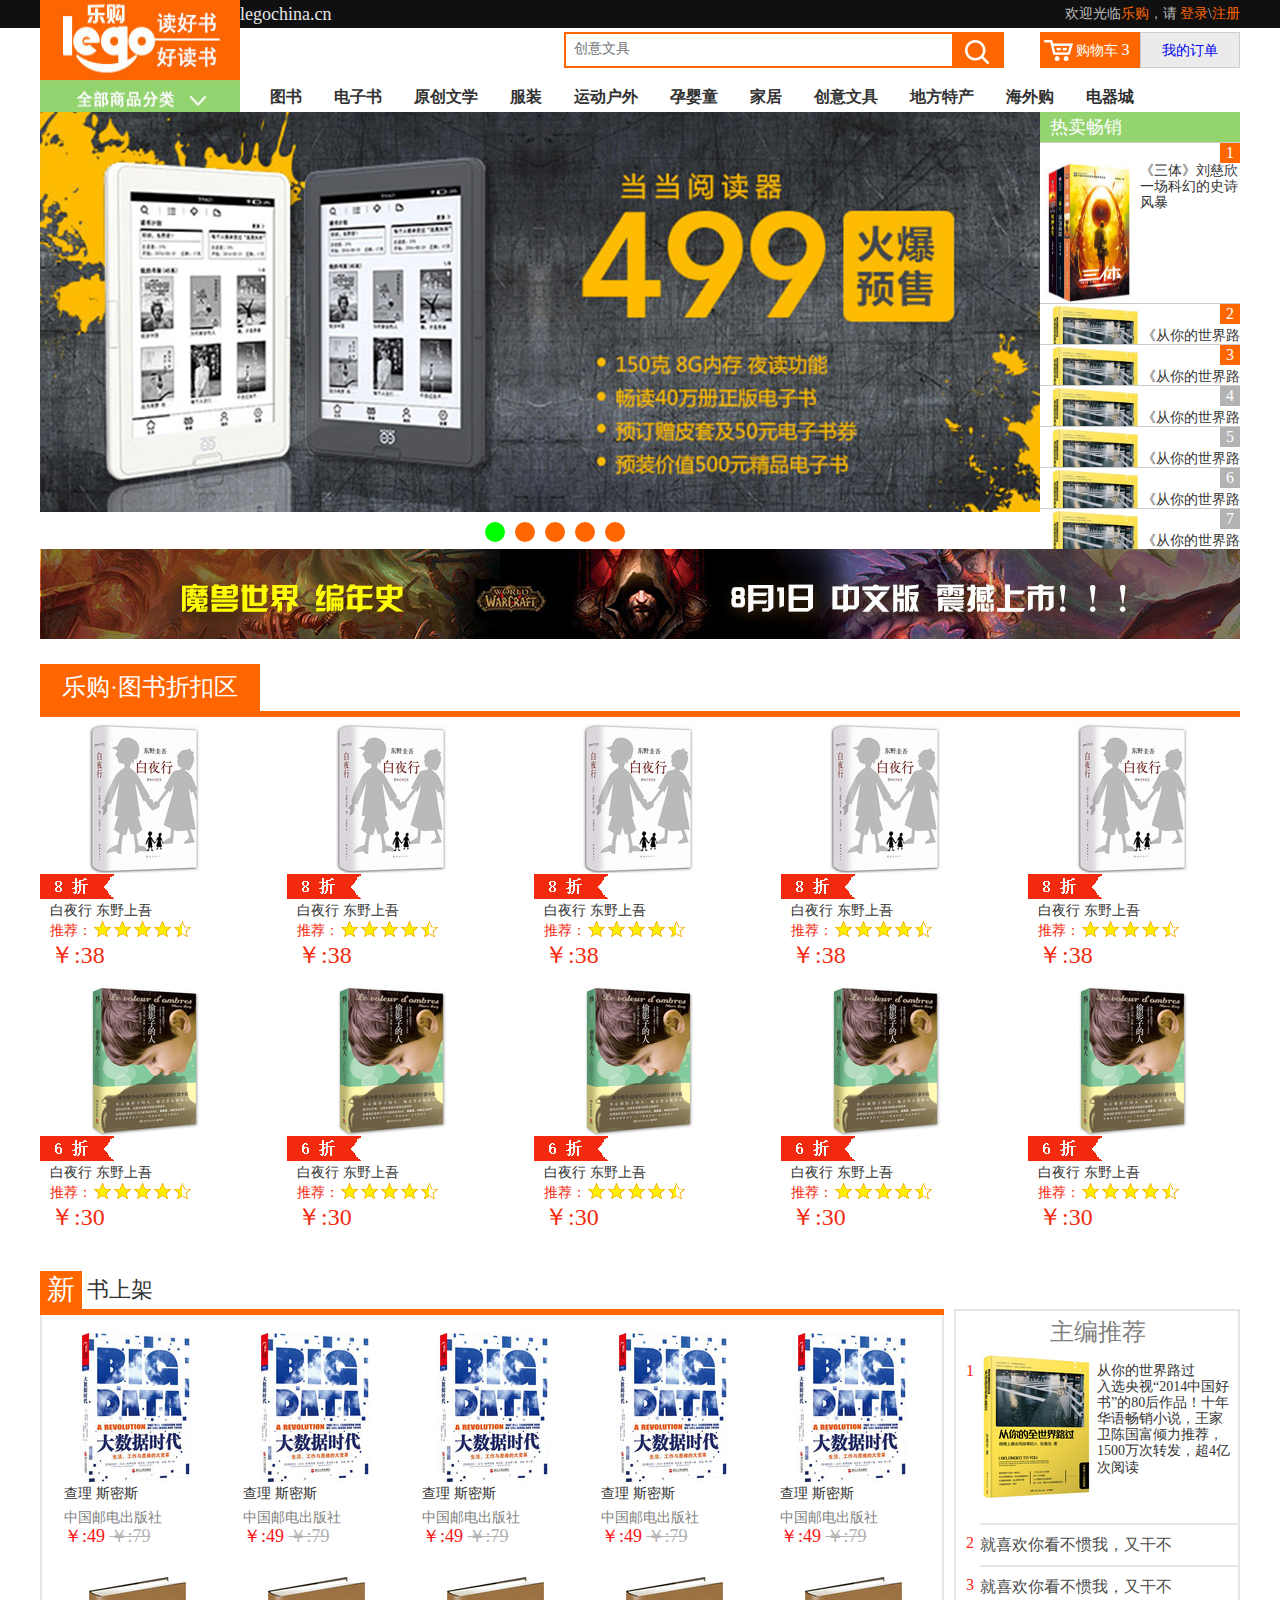
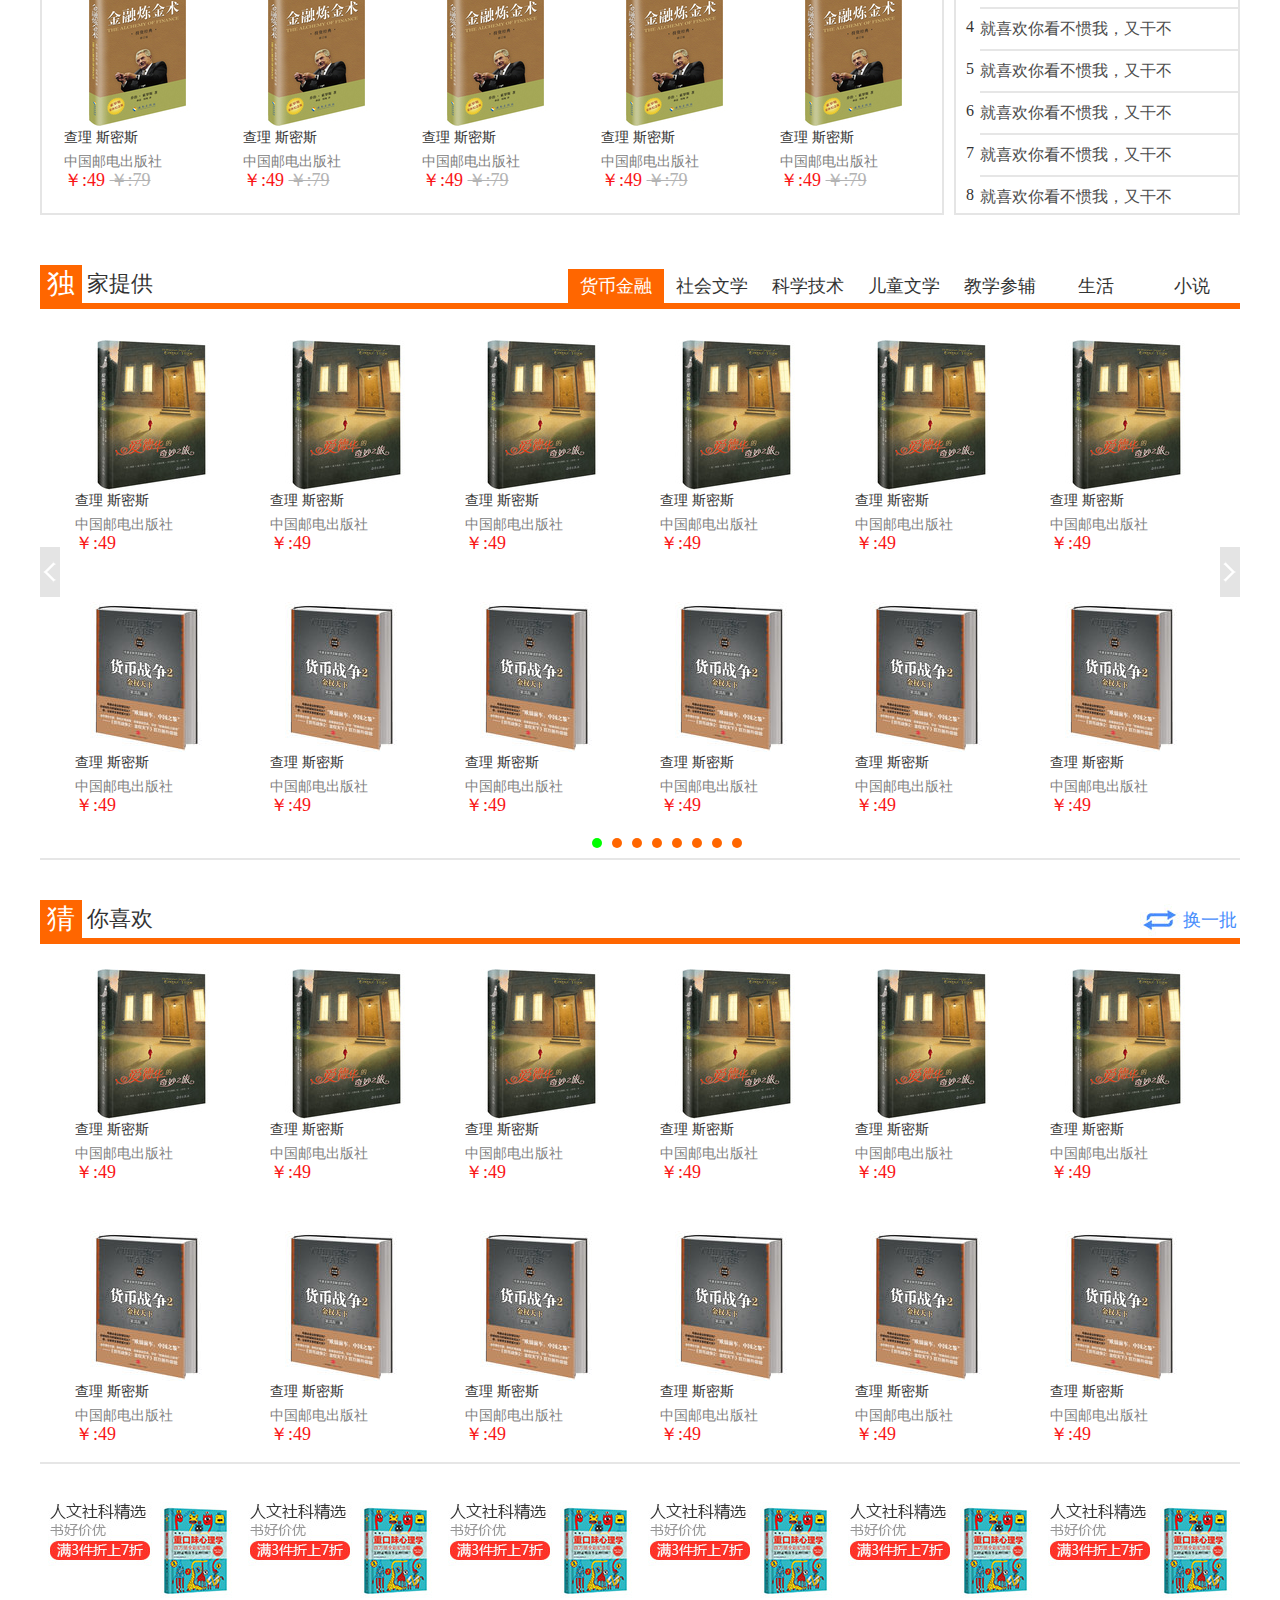
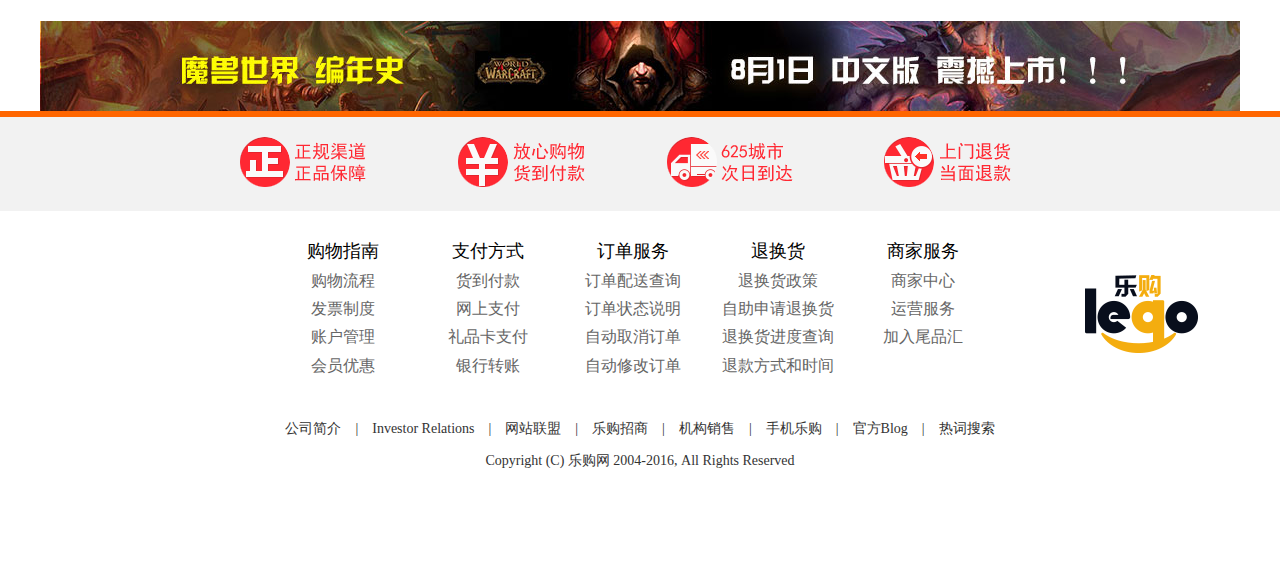
<file: zjj/product-list.html>
<!DOCTYPE html>
<html lang="en">

<head>
    <meta charset="UTF-8">
    <meta name="viewport" content="width=device-width, initial-scale=1.0">
    <title>产品列表</title>
    <link rel="stylesheet" href="./css/normalize.css">
    <link rel="stylesheet" href="./css/common.css">
    <link rel="stylesheet" href="./css/product-list.css">
</head>

<body>
    <!-- 头部 -->
    <header>
        <div class="top">
            <div class="warp clearfix">
                <div class="txturl fl ce6 f18">legochina.cn</div>
                <div class="logintxtbox fr cbf">
                    欢迎光临<a href="#">乐购</a>，请 <a href="#">登录</a>\<a href="#">注册</a>
                </div>
            </div>
        </div>
        <div class="searchbox warp clearfix">
            <div class="releft fl"></div>
            <div class="box2 fr clearfix">
                <a href="#" class="fl bgf60 cfff f14 clearfix"><span class="fl"></span>购物车 <i class="f16">3</i></a>
                <a href="#" class="fr bgeb">我的订单</a>
            </div>
            <div class="box fr">
                <input type="text" placeholder="创意文具">
                <input type="submit" value="">
            </div>
        </div>
        <div class="warp liebiao clearfix">
            <ul>
                <li class="fontb f16 fl"><a href="#">图书</a></li>
                <li class="fontb f16 fl"><a href="#">电子书</a></li>
                <li class="fontb f16 fl"><a href="#">原创文学</a></li>
                <li class="fontb f16 fl"><a href="#">服装</a></li>
                <li class="fontb f16 fl"><a href="#">运动户外</a></li>
                <li class="fontb f16 fl"><a href="#">孕婴童</a></li>
                <li class="fontb f16 fl"><a href="#">家居</a></li>
                <li class="fontb f16 fl"><a href="#">创意文具</a></li>
                <li class="fontb f16 fl"><a href="#">地方特产</a></li>
                <li class="fontb f16 fl"><a href="#">海外购</a></li>
                <li class="fontb f16 fl"><a href="#">电器城</a></li>
            </ul>
        </div>
    </header>
    <!-- banner -->
    <section id="banner" class="clearfix warp">
        <!-- 左边轮播图 -->
        <div class="pptbox fl" id="slider">
            <ul class="innerwrapper">
                <li>
                    <a href="#">
                        <img src="./images/banner1.jpg" />
                    </a>
                </li>
                <li>
                    <a href="#">
                        <img src="./images/banner2.jpg" />
                    </a>
                </li>
                <li>
                    <a href="#">
                        <img src="./images/banner3.jpg" />
                    </a>
                </li>
                <li>
                    <a href="#">
                        <img src="./images/banner4.jpg" />
                    </a>
                </li>
                <li>
                    <a href="#">
                        <img src="./images/banner5.jpg" />
                    </a>
                </li>
            </ul>
            <ul class="controls">
                <li class="current">1</li>
                <li>2</li>
                <li>3</li>
                <li>4</li>
                <li>5</li>
            </ul>
            <span class="btnleft"></span>
            <span class="btnright"></span>
        </div>
        <!-- 右边选项卡 -->
        <!-- 右边内容 -->
        <div class="frtbox fl">
            <p class="f18 cfff bg93">热卖畅销</p>
            <ul>
                <li>
                    <span class="cfff bgf60 f16">1</span>
                    <div class="box">
                        <p class="f14 c33">《从你的世界路</p>
                    </div>
                    <div class="two clearfix">
                        <img class="fl" src="./商城素材/素材图片/书籍/23579654-1_l.jpg">
                        <p class="fl">《三体》刘慈欣一场科幻的史诗风暴</p>
                    </div>
                </li>
                <li>
                    <span class="cfff bgf60 f16">2</span>
                    <div class="box">
                        <p class="f14 c33">《从你的世界路</p>
                    </div>
                    <div class="two clearfix">
                        <img class="fl" src="./商城素材/素材图片/书籍/23579654-1_l.jpg">
                        <p class="fl">《三体》刘慈欣一场科幻的史诗风暴</p>
                    </div>
                </li>
                <li>
                    <span class="cfff bgf60 f16">3</span>
                    <div class="box">
                        <p class="f14 c33">《从你的世界路</p>
                    </div>
                    <div class="two clearfix">
                        <img class="fl" src="./商城素材/素材图片/书籍/23579654-1_l.jpg">
                        <p class="fl">《三体》刘慈欣一场科幻的史诗风暴</p>
                    </div>
                </li>
                <li>
                    <span class="cfff bgb3 f16">4</span>
                    <div class="box">
                        <p class="f14 c33">《从你的世界路</p>
                    </div>
                    <div class="two clearfix">
                        <img class="fl" src="./商城素材/素材图片/书籍/23579654-1_l.jpg">
                        <p class="fl">《三体》刘慈欣一场科幻的史诗风暴</p>
                    </div>
                </li>
                <li>
                    <span class="cfff bgb3 f16">5</span>
                    <div class="box">
                        <p class="f14 c33">《从你的世界路</p>
                    </div>
                    <div class="two clearfix">
                        <img class="fl" src="./商城素材/素材图片/书籍/23579654-1_l.jpg">
                        <p class="fl">《三体》刘慈欣一场科幻的史诗风暴</p>
                    </div>
                </li>
                <li>
                    <span class="cfff bgb3 f16">6</span>
                    <div class="box">
                        <p class="f14 c33">《从你的世界路</p>
                    </div>
                    <div class="two clearfix">
                        <img class="fl" src="./商城素材/素材图片/书籍/23579654-1_l.jpg">
                        <p class="fl">《三体》刘慈欣一场科幻的史诗风暴</p>
                    </div>
                </li>
                <li>
                    <span class="cfff bgb3 f16">7</span>
                    <div class="box">
                        <p class="f14 c33">《从你的世界路</p>
                    </div>
                    <div class="two clearfix">
                        <img class="fl" src="./商城素材/素材图片/书籍/23579654-1_l.jpg">
                        <p class="fl">《三体》刘慈欣一场科幻的史诗风暴</p>
                    </div>
                </li>
            </ul>
        </div>
        <div class="fimg"></div>
    </section>

    <!-- 图书折扣 -->
    <section id="discount" class="warp">
        <div class="box">
            <p class="f24 cfff">乐购·图书折扣区</p>
        </div>
        <div class="btbox clearfix">
            <ul>
                <li>
                    <a href="#"><img src="./商城素材/素材图片/书籍/22935553-1_l.jpg" width="150px" height="150px"></a>
                    <img src="./商城素材/img/002.png">
                    <p class="c33 f14">白夜行 东野上吾</p>
                    <p class="clearfix">
                        <span class="f14 cf42 fl">推荐：</span>
                        <img src="./商城素材/img/001.png" class="fl">
                    </p>
                    <p class="clearfix">
                        <span class="fl cf42 f24">￥:38</span>
                        <del class="cc0 fl f24"> ￥:58</del>
                    </p>
                </li>
                <li>
                    <a href="#"><img src="./商城素材/素材图片/书籍/22935553-1_l.jpg" width="150px" height="150px"></a>
                    <img src="./商城素材/img/002.png">
                    <p class="c33 f14">白夜行 东野上吾</p>
                    <p class="clearfix">
                        <span class="f14 cf42 fl">推荐：</span>
                        <img src="./商城素材/img/001.png" class="fl">
                    </p>
                    <p class="clearfix">
                        <span class="fl cf42 f24">￥:38</span>
                        <del class="cc0 fl f24"> ￥:58</del>
                    </p>
                </li>
                <li>
                    <a href="#"><img src="./商城素材/素材图片/书籍/22935553-1_l.jpg" width="150px" height="150px"></a>
                    <img src="./商城素材/img/002.png">
                    <p class="c33 f14">白夜行 东野上吾</p>
                    <p class="clearfix">
                        <span class="f14 cf42 fl">推荐：</span>
                        <img src="./商城素材/img/001.png" class="fl">
                    </p>
                    <p class="clearfix">
                        <span class="fl cf42 f24">￥:38</span>
                        <del class="cc0 fl f24"> ￥:58</del>
                    </p>
                </li>
                <li>
                    <a href="#"><img src="./商城素材/素材图片/书籍/22935553-1_l.jpg" width="150px" height="150px"></a>
                    <img src="./商城素材/img/002.png">
                    <p class="c33 f14">白夜行 东野上吾</p>
                    <p class="clearfix">
                        <span class="f14 cf42 fl">推荐：</span>
                        <img src="./商城素材/img/001.png" class="fl">
                    </p>
                    <p class="clearfix">
                        <span class="fl cf42 f24">￥:38</span>
                        <del class="cc0 fl f24"> ￥:58</del>
                    </p>
                </li>
                <li>
                    <a href="#"><img src="./商城素材/素材图片/书籍/22935553-1_l.jpg" width="150px" height="150px"></a>
                    <img src="./商城素材/img/002.png">
                    <p class="c33 f14">白夜行 东野上吾</p>
                    <p class="clearfix">
                        <span class="f14 cf42 fl">推荐：</span>
                        <img src="./商城素材/img/001.png" class="fl">
                    </p>
                    <p class="clearfix">
                        <span class="fl cf42 f24">￥:38</span>
                        <del class="cc0 fl f24"> ￥:58</del>
                    </p>
                </li>
                <li>
                    <a href="#"><img src="./商城素材/素材图片/书籍/22788959-1_l.jpg" width="150px" height="150px"></a>
                    <img src="./商城素材/img/003.png">
                    <p class="c33 f14">白夜行 东野上吾</p>
                    <p class="clearfix">
                        <span class="f14 cf42 fl">推荐：</span>
                        <img src="./商城素材/img/001.png" class="fl">
                    </p>
                    <p class="clearfix">
                        <span class="fl cf42 f24">￥:30</span>
                        <del class="cc0 fl f24"> ￥:46</del>
                    </p>
                </li>
                <li>
                    <a href="#"><img src="./商城素材/素材图片/书籍/22788959-1_l.jpg" width="150px" height="150px"></a>
                    <img src="./商城素材/img/003.png">
                    <p class="c33 f14">白夜行 东野上吾</p>
                    <p class="clearfix">
                        <span class="f14 cf42 fl">推荐：</span>
                        <img src="./商城素材/img/001.png" class="fl">
                    </p>
                    <p class="clearfix">
                        <span class="fl cf42 f24">￥:30</span>
                        <del class="cc0 fl f24"> ￥:46</del>
                    </p>
                </li>
                <li>
                    <a href="#"><img src="./商城素材/素材图片/书籍/22788959-1_l.jpg" width="150px" height="150px"></a>
                    <img src="./商城素材/img/003.png">
                    <p class="c33 f14">白夜行 东野上吾</p>
                    <p class="clearfix">
                        <span class="f14 cf42 fl">推荐：</span>
                        <img src="./商城素材/img/001.png" class="fl">
                    </p>
                    <p class="clearfix">
                        <span class="fl cf42 f24">￥:30</span>
                        <del class="cc0 fl f24"> ￥:46</del>
                    </p>
                </li>
                <li>
                    <a href="#"><img src="./商城素材/素材图片/书籍/22788959-1_l.jpg" width="150px" height="150px"></a>
                    <img src="./商城素材/img/003.png">
                    <p class="c33 f14">白夜行 东野上吾</p>
                    <p class="clearfix">
                        <span class="f14 cf42 fl">推荐：</span>
                        <img src="./商城素材/img/001.png" class="fl">
                    </p>
                    <p class="clearfix">
                        <span class="fl cf42 f24">￥:30</span>
                        <del class="cc0 fl f24"> ￥:46</del>
                    </p>
                </li>
                <li>
                    <a href="#"><img src="./商城素材/素材图片/书籍/22788959-1_l.jpg" width="150px" height="150px"></a>
                    <img src="./商城素材/img/003.png">
                    <p class="c33 f14">白夜行 东野上吾</p>
                    <p class="clearfix">
                        <span class="f14 cf42 fl">推荐：</span>
                        <img src="./商城素材/img/001.png" class="fl">
                    </p>
                    <p class="clearfix">
                        <span class="fl cf42 f24">￥:30</span>
                        <del class="cc0 fl f24"> ￥:46</del>
                    </p>
                </li>
            </ul>
        </div>
    </section>

    <!-- 新书上架 -->
    <section id="selves" class="warp clearfix">
        <!-- 左边内容 -->
        <div class="fltbox">
            <div class="biaoti clearfix">
                <p class="f22"><span class="cfff box bgf60 f28 fl">新</span><span class="box1">书上架</span></p>
            </div>
            <div class="btbox clearfix">
                <ul>
                    <li class="box">
                        <a href="#"><img src="./商城素材/素材图片/书籍/22928335-1_l.jpg" width="150px" height="150px"></a>
                        <p class="f14 c33">查理 斯密斯</p>
                        <p class="f14 c80">中国邮电出版社</p>
                        <p class="clearfix cf9 f18">￥:49
                            <del class="cb3 f18">￥:79</del>
                        </p>
                    </li>
                    <li class="box">
                        <a href="#"><img src="./商城素材/素材图片/书籍/22928335-1_l.jpg" width="150px" height="150px"></a>
                        <p class="f14 c33">查理 斯密斯</p>
                        <p class="f14 c80">中国邮电出版社</p>
                        <p class="clearfix cf9 f18">￥:49
                            <del class="cb3 f18">￥:79</del>
                        </p>
                    </li>
                    <li class="box">
                        <a href="#"><img src="./商城素材/素材图片/书籍/22928335-1_l.jpg" width="150px" height="150px"></a>
                        <p class="f14 c33">查理 斯密斯</p>
                        <p class="f14 c80">中国邮电出版社</p>
                        <p class="clearfix cf9 f18">￥:49
                            <del class="cb3 f18">￥:79</del>
                        </p>
                    </li>
                    <li class="box">
                        <a href="#"><img src="./商城素材/素材图片/书籍/22928335-1_l.jpg" width="150px" height="150px"></a>
                        <p class="f14 c33">查理 斯密斯</p>
                        <p class="f14 c80">中国邮电出版社</p>
                        <p class="clearfix cf9 f18">￥:49
                            <del class="cb3 f18">￥:79</del>
                        </p>
                    </li>
                    <li class="box">
                        <a href="#"><img src="./商城素材/素材图片/书籍/22928335-1_l.jpg" width="150px" height="150px"></a>
                        <p class="f14 c33">查理 斯密斯</p>
                        <p class="f14 c80">中国邮电出版社</p>
                        <p class="clearfix cf9 f18">￥:49
                            <del class="cb3 f18">￥:79</del>
                        </p>
                    </li>
                    <li>
                        <a href="#"><img src="./商城素材/素材图片/书籍/22499729-1_l_5.jpg" width="150px" height="150px"></a>
                        <p class="f14 c33">查理 斯密斯</p>
                        <p class="f14 c80">中国邮电出版社</p>
                        <p class="clearfix cf9 f18">￥:49
                            <del class="cb3 f18">￥:79</del>
                        </p>
                    </li>
                    <li>
                        <a href="#"><img src="./商城素材/素材图片/书籍/22499729-1_l_5.jpg" width="150px" height="150px"></a>
                        <p class="f14 c33">查理 斯密斯</p>
                        <p class="f14 c80">中国邮电出版社</p>
                        <p class="clearfix cf9 f18">￥:49
                            <del class="cb3 f18">￥:79</del>
                        </p>
                    </li>
                    <li>
                        <a href="#"><img src="./商城素材/素材图片/书籍/22499729-1_l_5.jpg" width="150px" height="150px"></a>
                        <p class="f14 c33">查理 斯密斯</p>
                        <p class="f14 c80">中国邮电出版社</p>
                        <p class="clearfix cf9 f18">￥:49
                            <del class="cb3 f18">￥:79</del>
                        </p>
                    </li>
                    <li>
                        <a href="#"><img src="./商城素材/素材图片/书籍/22499729-1_l_5.jpg" width="150px" height="150px"></a>
                        <p class="f14 c33">查理 斯密斯</p>
                        <p class="f14 c80">中国邮电出版社</p>
                        <p class="clearfix cf9 f18">￥:49
                            <del class="cb3 f18">￥:79</del>
                        </p>
                    </li>
                    <li>
                        <a href="#"><img src="./商城素材/素材图片/书籍/22499729-1_l_5.jpg" width="150px" height="150px"></a>
                        <p class="f14 c33">查理 斯密斯</p>
                        <p class="f14 c80">中国邮电出版社</p>
                        <p class="clearfix cf9 f18">￥:49
                            <del class="cb3 f18">￥:79</del>
                        </p>
                    </li>
                </ul>
            </div>
        </div>
        <!-- 右边内容 -->
        <div class="frtbox">
            <p class="f24 c80">主编推荐</p>
            <ul>
                <li>
                    <span class="cf231">1</span>
                    <div class="box1 f16 c4d">就喜欢你看不惯我，又干不</div>
                    <div class="two clearfix">
                        <img class="fl" src="./商城素材/img/index08_05.jpg">
                        <p class="fl">从你的世界路过<br>
                            入选央视“2014中国好书”的80后作品！十年华语畅销小说，王家卫陈国富倾力推荐， 1500万次转发，超4亿次阅读</p>
                    </div>
                </li>
                <li>
                    <span class="cf231">2</span>
                    <div class="box1 f16 c4d">就喜欢你看不惯我，又干不</div>
                    <div class="two clearfix">
                        <img class="fl" src="./商城素材/img/index08_05.jpg">
                        <p class="fl">从你的世界路过<br>
                            入选央视“2014中国好书”的80后作品！十年华语畅销小说，王家卫陈国富倾力推荐， 1500万次转发，超4亿次阅读</p>
                    </div>
                </li>
                <li>
                    <span class="cf231">3</span>
                    <div class="box1 f16 c4d">就喜欢你看不惯我，又干不</div>
                    <div class="two clearfix">
                        <img class="fl" src="./商城素材/img/index08_05.jpg">
                        <p class="fl">从你的世界路过<br>
                            入选央视“2014中国好书”的80后作品！十年华语畅销小说，王家卫陈国富倾力推荐， 1500万次转发，超4亿次阅读</p>
                    </div>
                </li>
                <li>
                    <span>4</span>
                    <div class="box1 f16 c4d">就喜欢你看不惯我，又干不</div>
                    <div class="two clearfix">
                        <img class="fl" src="./商城素材/img/index08_05.jpg">
                        <p class="fl">从你的世界路过<br>
                            入选央视“2014中国好书”的80后作品！十年华语畅销小说，王家卫陈国富倾力推荐， 1500万次转发，超4亿次阅读</p>
                    </div>
                </li>
                <li>
                    <span>5</span>
                    <div class="box1 f16 c4d">就喜欢你看不惯我，又干不</div>
                    <div class="two clearfix">
                        <img class="fl" src="./商城素材/img/index08_05.jpg">
                        <p class="fl">从你的世界路过<br>
                            入选央视“2014中国好书”的80后作品！十年华语畅销小说，王家卫陈国富倾力推荐， 1500万次转发，超4亿次阅读</p>
                    </div>
                </li>
                <li>
                    <span>6</span>
                    <div class="box1 f16 c4d">就喜欢你看不惯我，又干不</div>
                    <div class="two clearfix">
                        <img class="fl" src="./商城素材/img/index08_05.jpg">
                        <p class="fl">从你的世界路过<br>
                            入选央视“2014中国好书”的80后作品！十年华语畅销小说，王家卫陈国富倾力推荐， 1500万次转发，超4亿次阅读</p>
                    </div>
                </li>
                <li>
                    <span>7</span>
                    <div class="box1 f16 c4d">就喜欢你看不惯我，又干不</div>
                    <div class="two clearfix">
                        <img class="fl" src="./商城素材/img/index08_05.jpg">
                        <p class="fl">从你的世界路过<br>
                            入选央视“2014中国好书”的80后作品！十年华语畅销小说，王家卫陈国富倾力推荐， 1500万次转发，超4亿次阅读</p>
                    </div>
                </li>
                <li>
                    <span>8</span>
                    <div class="box1 f16 c4d">就喜欢你看不惯我，又干不</div>
                    <div class="two clearfix">
                        <img class="fl" src="./商城素材/img/index08_05.jpg">
                        <p class="fl">从你的世界路过<br>
                            入选央视“2014中国好书”的80后作品！十年华语畅销小说，王家卫陈国富倾力推荐， 1500万次转发，超4亿次阅读</p>
                    </div>
                </li>
            </ul>
        </div>
    </section>
    <!-- 独家提供 -->
    <section id="exclusive" class="warp clearfix">
        <div class="biaoti clearfix">
            <button class="box8 fr">小说</button>
            <button class="box7 fr">生活</button>
            <button class="box6 fr">教学参辅</button>
            <button class="box5 fr">儿童文学</button>
            <button class="box4 fr">科学技术</button>
            <button class="box3 fr">社会文学</button>
            <button class="box2 fr abc">货币金融</button>
            <p class="f22 fl"><span class="cfff box bgf60 f28 fl">独</span><span class="box1">家提供</span></p>
        </div>
        <!-- 轮播图 -->
        <div class="pptbox fl" id="slider">
            <ul class="innerwrapper">
                <li class="boxes clearfix">
                    <ul>
                        <li>
                            <a href="#"><img src="./商城素材/素材图片/书籍/23418061-1_l.jpg" width="150px" height="150px"></a>
                            <p class="f14 c33">查理 斯密斯</p>
                            <p class="f14 c80">中国邮电出版社</p>
                            <p class="clearfix cf9 f18">￥:49
                                <del class="cb3 f18">￥:79</del>
                            </p>
                        </li>
                        <li>
                            <a href="#"><img src="./商城素材/素材图片/书籍/23418061-1_l.jpg" width="150px" height="150px"></a>
                            <p class="f14 c33">查理 斯密斯</p>
                            <p class="f14 c80">中国邮电出版社</p>
                            <p class="clearfix cf9 f18">￥:49
                                <del class="cb3 f18">￥:79</del>
                            </p>
                        </li>
                        <li>
                            <a href="#"><img src="./商城素材/素材图片/书籍/23418061-1_l.jpg" width="150px" height="150px"></a>
                            <p class="f14 c33">查理 斯密斯</p>
                            <p class="f14 c80">中国邮电出版社</p>
                            <p class="clearfix cf9 f18">￥:49
                                <del class="cb3 f18">￥:79</del>
                            </p>
                        </li>
                        <li>
                            <a href="#"><img src="./商城素材/素材图片/书籍/23418061-1_l.jpg" width="150px" height="150px"></a>
                            <p class="f14 c33">查理 斯密斯</p>
                            <p class="f14 c80">中国邮电出版社</p>
                            <p class="clearfix cf9 f18">￥:49
                                <del class="cb3 f18">￥:79</del>
                            </p>
                        </li>
                        <li>
                            <a href="#"><img src="./商城素材/素材图片/书籍/23418061-1_l.jpg" width="150px" height="150px"></a>
                            <p class="f14 c33">查理 斯密斯</p>
                            <p class="f14 c80">中国邮电出版社</p>
                            <p class="clearfix cf9 f18">￥:49
                                <del class="cb3 f18">￥:79</del>
                            </p>
                        </li>
                        <li>
                            <a href="#"><img src="./商城素材/素材图片/书籍/23418061-1_l.jpg" width="150px" height="150px"></a>
                            <p class="f14 c33">查理 斯密斯</p>
                            <p class="f14 c80">中国邮电出版社</p>
                            <p class="clearfix cf9 f18">￥:49
                                <del class="cb3 f18">￥:79</del>
                            </p>
                        </li>
                        <li>
                            <a href="#"><img src="./商城素材/素材图片/书籍/22913031-1_l.jpg" width="150px" height="150px"></a>
                            <p class="f14 c33">查理 斯密斯</p>
                            <p class="f14 c80">中国邮电出版社</p>
                            <p class="clearfix cf9 f18">￥:49
                                <del class="cb3 f18">￥:79</del>
                            </p>
                        </li>
                        <li>
                            <a href="#"><img src="./商城素材/素材图片/书籍/22913031-1_l.jpg" width="150px" height="150px"></a>
                            <p class="f14 c33">查理 斯密斯</p>
                            <p class="f14 c80">中国邮电出版社</p>
                            <p class="clearfix cf9 f18">￥:49
                                <del class="cb3 f18">￥:79</del>
                            </p>
                        </li>
                        <li>
                            <a href="#"><img src="./商城素材/素材图片/书籍/22913031-1_l.jpg" width="150px" height="150px"></a>
                            <p class="f14 c33">查理 斯密斯</p>
                            <p class="f14 c80">中国邮电出版社</p>
                            <p class="clearfix cf9 f18">￥:49
                                <del class="cb3 f18">￥:79</del>
                            </p>
                        </li>
                        <li>
                            <a href="#"><img src="./商城素材/素材图片/书籍/22913031-1_l.jpg" width="150px" height="150px"></a>
                            <p class="f14 c33">查理 斯密斯</p>
                            <p class="f14 c80">中国邮电出版社</p>
                            <p class="clearfix cf9 f18">￥:49
                                <del class="cb3 f18">￥:79</del>
                            </p>
                        </li>
                        <li>
                            <a href="#"><img src="./商城素材/素材图片/书籍/22913031-1_l.jpg" width="150px" height="150px"></a>
                            <p class="f14 c33">查理 斯密斯</p>
                            <p class="f14 c80">中国邮电出版社</p>
                            <p class="clearfix cf9 f18">￥:49
                                <del class="cb3 f18">￥:79</del>
                            </p>
                        </li>
                        <li>
                            <a href="#"><img src="./商城素材/素材图片/书籍/22913031-1_l.jpg" width="150px" height="150px"></a>
                            <p class="f14 c33">查理 斯密斯</p>
                            <p class="f14 c80">中国邮电出版社</p>
                            <p class="clearfix cf9 f18">￥:49
                                <del class="cb3 f18">￥:79</del>
                            </p>
                        </li>
                    </ul>
                </li>
                <li class="boxes clearfix">
                    <ul>
                        <li>
                            <a href="#"><img src="./商城素材/素材图片/书籍/23418061-1_l.jpg" width="150px" height="150px"></a>
                            <p class="f14 c33">查理 斯密斯</p>
                            <p class="f14 c80">中国邮电出版社</p>
                            <p class="clearfix cf9 f18">￥:49
                                <del class="cb3 f18">￥:79</del>
                            </p>
                        </li>
                        <li>
                            <a href="#"><img src="./商城素材/素材图片/书籍/23418061-1_l.jpg" width="150px" height="150px"></a>
                            <p class="f14 c33">查理 斯密斯</p>
                            <p class="f14 c80">中国邮电出版社</p>
                            <p class="clearfix cf9 f18">￥:49
                                <del class="cb3 f18">￥:79</del>
                            </p>
                        </li>
                        <li>
                            <a href="#"><img src="./商城素材/素材图片/书籍/23418061-1_l.jpg" width="150px" height="150px"></a>
                            <p class="f14 c33">查理 斯密斯</p>
                            <p class="f14 c80">中国邮电出版社</p>
                            <p class="clearfix cf9 f18">￥:49
                                <del class="cb3 f18">￥:79</del>
                            </p>
                        </li>
                        <li>
                            <a href="#"><img src="./商城素材/素材图片/书籍/23418061-1_l.jpg" width="150px" height="150px"></a>
                            <p class="f14 c33">查理 斯密斯</p>
                            <p class="f14 c80">中国邮电出版社</p>
                            <p class="clearfix cf9 f18">￥:49
                                <del class="cb3 f18">￥:79</del>
                            </p>
                        </li>
                        <li>
                            <a href="#"><img src="./商城素材/素材图片/书籍/23418061-1_l.jpg" width="150px" height="150px"></a>
                            <p class="f14 c33">查理 斯密斯</p>
                            <p class="f14 c80">中国邮电出版社</p>
                            <p class="clearfix cf9 f18">￥:49
                                <del class="cb3 f18">￥:79</del>
                            </p>
                        </li>
                        <li>
                            <a href="#"><img src="./商城素材/素材图片/书籍/23418061-1_l.jpg" width="150px" height="150px"></a>
                            <p class="f14 c33">查理 斯密斯</p>
                            <p class="f14 c80">中国邮电出版社</p>
                            <p class="clearfix cf9 f18">￥:49
                                <del class="cb3 f18">￥:79</del>
                            </p>
                        </li>
                        <li>
                            <a href="#"><img src="./商城素材/素材图片/书籍/22913031-1_l.jpg" width="150px" height="150px"></a>
                            <p class="f14 c33">查理 斯密斯</p>
                            <p class="f14 c80">中国邮电出版社</p>
                            <p class="clearfix cf9 f18">￥:49
                                <del class="cb3 f18">￥:79</del>
                            </p>
                        </li>
                        <li>
                            <a href="#"><img src="./商城素材/素材图片/书籍/22913031-1_l.jpg" width="150px" height="150px"></a>
                            <p class="f14 c33">查理 斯密斯</p>
                            <p class="f14 c80">中国邮电出版社</p>
                            <p class="clearfix cf9 f18">￥:49
                                <del class="cb3 f18">￥:79</del>
                            </p>
                        </li>
                        <li>
                            <a href="#"><img src="./商城素材/素材图片/书籍/22913031-1_l.jpg" width="150px" height="150px"></a>
                            <p class="f14 c33">查理 斯密斯</p>
                            <p class="f14 c80">中国邮电出版社</p>
                            <p class="clearfix cf9 f18">￥:49
                                <del class="cb3 f18">￥:79</del>
                            </p>
                        </li>
                        <li>
                            <a href="#"><img src="./商城素材/素材图片/书籍/22913031-1_l.jpg" width="150px" height="150px"></a>
                            <p class="f14 c33">查理 斯密斯</p>
                            <p class="f14 c80">中国邮电出版社</p>
                            <p class="clearfix cf9 f18">￥:49
                                <del class="cb3 f18">￥:79</del>
                            </p>
                        </li>
                        <li>
                            <a href="#"><img src="./商城素材/素材图片/书籍/22913031-1_l.jpg" width="150px" height="150px"></a>
                            <p class="f14 c33">查理 斯密斯</p>
                            <p class="f14 c80">中国邮电出版社</p>
                            <p class="clearfix cf9 f18">￥:49
                                <del class="cb3 f18">￥:79</del>
                            </p>
                        </li>
                        <li>
                            <a href="#"><img src="./商城素材/素材图片/书籍/22913031-1_l.jpg" width="150px" height="150px"></a>
                            <p class="f14 c33">查理 斯密斯</p>
                            <p class="f14 c80">中国邮电出版社</p>
                            <p class="clearfix cf9 f18">￥:49
                                <del class="cb3 f18">￥:79</del>
                            </p>
                        </li>
                    </ul>
                </li>
                <li class="boxes clearfix">
                    <ul>
                        <li>
                            <a href="#"><img src="./商城素材/素材图片/书籍/23418061-1_l.jpg" width="150px" height="150px"></a>
                            <p class="f14 c33">查理 斯密斯</p>
                            <p class="f14 c80">中国邮电出版社</p>
                            <p class="clearfix cf9 f18">￥:49
                                <del class="cb3 f18">￥:79</del>
                            </p>
                        </li>
                        <li>
                            <a href="#"><img src="./商城素材/素材图片/书籍/23418061-1_l.jpg" width="150px" height="150px"></a>
                            <p class="f14 c33">查理 斯密斯</p>
                            <p class="f14 c80">中国邮电出版社</p>
                            <p class="clearfix cf9 f18">￥:49
                                <del class="cb3 f18">￥:79</del>
                            </p>
                        </li>
                        <li>
                            <a href="#"><img src="./商城素材/素材图片/书籍/23418061-1_l.jpg" width="150px" height="150px"></a>
                            <p class="f14 c33">查理 斯密斯</p>
                            <p class="f14 c80">中国邮电出版社</p>
                            <p class="clearfix cf9 f18">￥:49
                                <del class="cb3 f18">￥:79</del>
                            </p>
                        </li>
                        <li>
                            <a href="#"><img src="./商城素材/素材图片/书籍/23418061-1_l.jpg" width="150px" height="150px"></a>
                            <p class="f14 c33">查理 斯密斯</p>
                            <p class="f14 c80">中国邮电出版社</p>
                            <p class="clearfix cf9 f18">￥:49
                                <del class="cb3 f18">￥:79</del>
                            </p>
                        </li>
                        <li>
                            <a href="#"><img src="./商城素材/素材图片/书籍/23418061-1_l.jpg" width="150px" height="150px"></a>
                            <p class="f14 c33">查理 斯密斯</p>
                            <p class="f14 c80">中国邮电出版社</p>
                            <p class="clearfix cf9 f18">￥:49
                                <del class="cb3 f18">￥:79</del>
                            </p>
                        </li>
                        <li>
                            <a href="#"><img src="./商城素材/素材图片/书籍/23418061-1_l.jpg" width="150px" height="150px"></a>
                            <p class="f14 c33">查理 斯密斯</p>
                            <p class="f14 c80">中国邮电出版社</p>
                            <p class="clearfix cf9 f18">￥:49
                                <del class="cb3 f18">￥:79</del>
                            </p>
                        </li>
                        <li>
                            <a href="#"><img src="./商城素材/素材图片/书籍/22913031-1_l.jpg" width="150px" height="150px"></a>
                            <p class="f14 c33">查理 斯密斯</p>
                            <p class="f14 c80">中国邮电出版社</p>
                            <p class="clearfix cf9 f18">￥:49
                                <del class="cb3 f18">￥:79</del>
                            </p>
                        </li>
                        <li>
                            <a href="#"><img src="./商城素材/素材图片/书籍/22913031-1_l.jpg" width="150px" height="150px"></a>
                            <p class="f14 c33">查理 斯密斯</p>
                            <p class="f14 c80">中国邮电出版社</p>
                            <p class="clearfix cf9 f18">￥:49
                                <del class="cb3 f18">￥:79</del>
                            </p>
                        </li>
                        <li>
                            <a href="#"><img src="./商城素材/素材图片/书籍/22913031-1_l.jpg" width="150px" height="150px"></a>
                            <p class="f14 c33">查理 斯密斯</p>
                            <p class="f14 c80">中国邮电出版社</p>
                            <p class="clearfix cf9 f18">￥:49
                                <del class="cb3 f18">￥:79</del>
                            </p>
                        </li>
                        <li>
                            <a href="#"><img src="./商城素材/素材图片/书籍/22913031-1_l.jpg" width="150px" height="150px"></a>
                            <p class="f14 c33">查理 斯密斯</p>
                            <p class="f14 c80">中国邮电出版社</p>
                            <p class="clearfix cf9 f18">￥:49
                                <del class="cb3 f18">￥:79</del>
                            </p>
                        </li>
                        <li>
                            <a href="#"><img src="./商城素材/素材图片/书籍/22913031-1_l.jpg" width="150px" height="150px"></a>
                            <p class="f14 c33">查理 斯密斯</p>
                            <p class="f14 c80">中国邮电出版社</p>
                            <p class="clearfix cf9 f18">￥:49
                                <del class="cb3 f18">￥:79</del>
                            </p>
                        </li>
                        <li>
                            <a href="#"><img src="./商城素材/素材图片/书籍/22913031-1_l.jpg" width="150px" height="150px"></a>
                            <p class="f14 c33">查理 斯密斯</p>
                            <p class="f14 c80">中国邮电出版社</p>
                            <p class="clearfix cf9 f18">￥:49
                                <del class="cb3 f18">￥:79</del>
                            </p>
                        </li>
                    </ul>
                </li>
                <li class="boxes clearfix">
                    <ul>
                        <li>
                            <a href="#"><img src="./商城素材/素材图片/书籍/23418061-1_l.jpg" width="150px" height="150px"></a>
                            <p class="f14 c33">查理 斯密斯</p>
                            <p class="f14 c80">中国邮电出版社</p>
                            <p class="clearfix cf9 f18">￥:49
                                <del class="cb3 f18">￥:79</del>
                            </p>
                        </li>
                        <li>
                            <a href="#"><img src="./商城素材/素材图片/书籍/23418061-1_l.jpg" width="150px" height="150px"></a>
                            <p class="f14 c33">查理 斯密斯</p>
                            <p class="f14 c80">中国邮电出版社</p>
                            <p class="clearfix cf9 f18">￥:49
                                <del class="cb3 f18">￥:79</del>
                            </p>
                        </li>
                        <li>
                            <a href="#"><img src="./商城素材/素材图片/书籍/23418061-1_l.jpg" width="150px" height="150px"></a>
                            <p class="f14 c33">查理 斯密斯</p>
                            <p class="f14 c80">中国邮电出版社</p>
                            <p class="clearfix cf9 f18">￥:49
                                <del class="cb3 f18">￥:79</del>
                            </p>
                        </li>
                        <li>
                            <a href="#"><img src="./商城素材/素材图片/书籍/23418061-1_l.jpg" width="150px" height="150px"></a>
                            <p class="f14 c33">查理 斯密斯</p>
                            <p class="f14 c80">中国邮电出版社</p>
                            <p class="clearfix cf9 f18">￥:49
                                <del class="cb3 f18">￥:79</del>
                            </p>
                        </li>
                        <li>
                            <a href="#"><img src="./商城素材/素材图片/书籍/23418061-1_l.jpg" width="150px" height="150px"></a>
                            <p class="f14 c33">查理 斯密斯</p>
                            <p class="f14 c80">中国邮电出版社</p>
                            <p class="clearfix cf9 f18">￥:49
                                <del class="cb3 f18">￥:79</del>
                            </p>
                        </li>
                        <li>
                            <a href="#"><img src="./商城素材/素材图片/书籍/23418061-1_l.jpg" width="150px" height="150px"></a>
                            <p class="f14 c33">查理 斯密斯</p>
                            <p class="f14 c80">中国邮电出版社</p>
                            <p class="clearfix cf9 f18">￥:49
                                <del class="cb3 f18">￥:79</del>
                            </p>
                        </li>
                        <li>
                            <a href="#"><img src="./商城素材/素材图片/书籍/22913031-1_l.jpg" width="150px" height="150px"></a>
                            <p class="f14 c33">查理 斯密斯</p>
                            <p class="f14 c80">中国邮电出版社</p>
                            <p class="clearfix cf9 f18">￥:49
                                <del class="cb3 f18">￥:79</del>
                            </p>
                        </li>
                        <li>
                            <a href="#"><img src="./商城素材/素材图片/书籍/22913031-1_l.jpg" width="150px" height="150px"></a>
                            <p class="f14 c33">查理 斯密斯</p>
                            <p class="f14 c80">中国邮电出版社</p>
                            <p class="clearfix cf9 f18">￥:49
                                <del class="cb3 f18">￥:79</del>
                            </p>
                        </li>
                        <li>
                            <a href="#"><img src="./商城素材/素材图片/书籍/22913031-1_l.jpg" width="150px" height="150px"></a>
                            <p class="f14 c33">查理 斯密斯</p>
                            <p class="f14 c80">中国邮电出版社</p>
                            <p class="clearfix cf9 f18">￥:49
                                <del class="cb3 f18">￥:79</del>
                            </p>
                        </li>
                        <li>
                            <a href="#"><img src="./商城素材/素材图片/书籍/22913031-1_l.jpg" width="150px" height="150px"></a>
                            <p class="f14 c33">查理 斯密斯</p>
                            <p class="f14 c80">中国邮电出版社</p>
                            <p class="clearfix cf9 f18">￥:49
                                <del class="cb3 f18">￥:79</del>
                            </p>
                        </li>
                        <li>
                            <a href="#"><img src="./商城素材/素材图片/书籍/22913031-1_l.jpg" width="150px" height="150px"></a>
                            <p class="f14 c33">查理 斯密斯</p>
                            <p class="f14 c80">中国邮电出版社</p>
                            <p class="clearfix cf9 f18">￥:49
                                <del class="cb3 f18">￥:79</del>
                            </p>
                        </li>
                        <li>
                            <a href="#"><img src="./商城素材/素材图片/书籍/22913031-1_l.jpg" width="150px" height="150px"></a>
                            <p class="f14 c33">查理 斯密斯</p>
                            <p class="f14 c80">中国邮电出版社</p>
                            <p class="clearfix cf9 f18">￥:49
                                <del class="cb3 f18">￥:79</del>
                            </p>
                        </li>
                    </ul>
                </li>
                <li class="boxes clearfix">
                    <ul>
                        <li>
                            <a href="#"><img src="./商城素材/素材图片/书籍/23418061-1_l.jpg" width="150px" height="150px"></a>
                            <p class="f14 c33">查理 斯密斯</p>
                            <p class="f14 c80">中国邮电出版社</p>
                            <p class="clearfix cf9 f18">￥:49
                                <del class="cb3 f18">￥:79</del>
                            </p>
                        </li>
                        <li>
                            <a href="#"><img src="./商城素材/素材图片/书籍/23418061-1_l.jpg" width="150px" height="150px"></a>
                            <p class="f14 c33">查理 斯密斯</p>
                            <p class="f14 c80">中国邮电出版社</p>
                            <p class="clearfix cf9 f18">￥:49
                                <del class="cb3 f18">￥:79</del>
                            </p>
                        </li>
                        <li>
                            <a href="#"><img src="./商城素材/素材图片/书籍/23418061-1_l.jpg" width="150px" height="150px"></a>
                            <p class="f14 c33">查理 斯密斯</p>
                            <p class="f14 c80">中国邮电出版社</p>
                            <p class="clearfix cf9 f18">￥:49
                                <del class="cb3 f18">￥:79</del>
                            </p>
                        </li>
                        <li>
                            <a href="#"><img src="./商城素材/素材图片/书籍/23418061-1_l.jpg" width="150px" height="150px"></a>
                            <p class="f14 c33">查理 斯密斯</p>
                            <p class="f14 c80">中国邮电出版社</p>
                            <p class="clearfix cf9 f18">￥:49
                                <del class="cb3 f18">￥:79</del>
                            </p>
                        </li>
                        <li>
                            <a href="#"><img src="./商城素材/素材图片/书籍/23418061-1_l.jpg" width="150px" height="150px"></a>
                            <p class="f14 c33">查理 斯密斯</p>
                            <p class="f14 c80">中国邮电出版社</p>
                            <p class="clearfix cf9 f18">￥:49
                                <del class="cb3 f18">￥:79</del>
                            </p>
                        </li>
                        <li>
                            <a href="#"><img src="./商城素材/素材图片/书籍/23418061-1_l.jpg" width="150px" height="150px"></a>
                            <p class="f14 c33">查理 斯密斯</p>
                            <p class="f14 c80">中国邮电出版社</p>
                            <p class="clearfix cf9 f18">￥:49
                                <del class="cb3 f18">￥:79</del>
                            </p>
                        </li>
                        <li>
                            <a href="#"><img src="./商城素材/素材图片/书籍/22913031-1_l.jpg" width="150px" height="150px"></a>
                            <p class="f14 c33">查理 斯密斯</p>
                            <p class="f14 c80">中国邮电出版社</p>
                            <p class="clearfix cf9 f18">￥:49
                                <del class="cb3 f18">￥:79</del>
                            </p>
                        </li>
                        <li>
                            <a href="#"><img src="./商城素材/素材图片/书籍/22913031-1_l.jpg" width="150px" height="150px"></a>
                            <p class="f14 c33">查理 斯密斯</p>
                            <p class="f14 c80">中国邮电出版社</p>
                            <p class="clearfix cf9 f18">￥:49
                                <del class="cb3 f18">￥:79</del>
                            </p>
                        </li>
                        <li>
                            <a href="#"><img src="./商城素材/素材图片/书籍/22913031-1_l.jpg" width="150px" height="150px"></a>
                            <p class="f14 c33">查理 斯密斯</p>
                            <p class="f14 c80">中国邮电出版社</p>
                            <p class="clearfix cf9 f18">￥:49
                                <del class="cb3 f18">￥:79</del>
                            </p>
                        </li>
                        <li>
                            <a href="#"><img src="./商城素材/素材图片/书籍/22913031-1_l.jpg" width="150px" height="150px"></a>
                            <p class="f14 c33">查理 斯密斯</p>
                            <p class="f14 c80">中国邮电出版社</p>
                            <p class="clearfix cf9 f18">￥:49
                                <del class="cb3 f18">￥:79</del>
                            </p>
                        </li>
                        <li>
                            <a href="#"><img src="./商城素材/素材图片/书籍/22913031-1_l.jpg" width="150px" height="150px"></a>
                            <p class="f14 c33">查理 斯密斯</p>
                            <p class="f14 c80">中国邮电出版社</p>
                            <p class="clearfix cf9 f18">￥:49
                                <del class="cb3 f18">￥:79</del>
                            </p>
                        </li>
                        <li>
                            <a href="#"><img src="./商城素材/素材图片/书籍/22913031-1_l.jpg" width="150px" height="150px"></a>
                            <p class="f14 c33">查理 斯密斯</p>
                            <p class="f14 c80">中国邮电出版社</p>
                            <p class="clearfix cf9 f18">￥:49
                                <del class="cb3 f18">￥:79</del>
                            </p>
                        </li>
                    </ul>
                </li>
                <li class="boxes clearfix">
                    <ul>
                        <li>
                            <a href="#"><img src="./商城素材/素材图片/书籍/23418061-1_l.jpg" width="150px" height="150px"></a>
                            <p class="f14 c33">查理 斯密斯</p>
                            <p class="f14 c80">中国邮电出版社</p>
                            <p class="clearfix cf9 f18">￥:49
                                <del class="cb3 f18">￥:79</del>
                            </p>
                        </li>
                        <li>
                            <a href="#"><img src="./商城素材/素材图片/书籍/23418061-1_l.jpg" width="150px" height="150px"></a>
                            <p class="f14 c33">查理 斯密斯</p>
                            <p class="f14 c80">中国邮电出版社</p>
                            <p class="clearfix cf9 f18">￥:49
                                <del class="cb3 f18">￥:79</del>
                            </p>
                        </li>
                        <li>
                            <a href="#"><img src="./商城素材/素材图片/书籍/23418061-1_l.jpg" width="150px" height="150px"></a>
                            <p class="f14 c33">查理 斯密斯</p>
                            <p class="f14 c80">中国邮电出版社</p>
                            <p class="clearfix cf9 f18">￥:49
                                <del class="cb3 f18">￥:79</del>
                            </p>
                        </li>
                        <li>
                            <a href="#"><img src="./商城素材/素材图片/书籍/23418061-1_l.jpg" width="150px" height="150px"></a>
                            <p class="f14 c33">查理 斯密斯</p>
                            <p class="f14 c80">中国邮电出版社</p>
                            <p class="clearfix cf9 f18">￥:49
                                <del class="cb3 f18">￥:79</del>
                            </p>
                        </li>
                        <li>
                            <a href="#"><img src="./商城素材/素材图片/书籍/23418061-1_l.jpg" width="150px" height="150px"></a>
                            <p class="f14 c33">查理 斯密斯</p>
                            <p class="f14 c80">中国邮电出版社</p>
                            <p class="clearfix cf9 f18">￥:49
                                <del class="cb3 f18">￥:79</del>
                            </p>
                        </li>
                        <li>
                            <a href="#"><img src="./商城素材/素材图片/书籍/23418061-1_l.jpg" width="150px" height="150px"></a>
                            <p class="f14 c33">查理 斯密斯</p>
                            <p class="f14 c80">中国邮电出版社</p>
                            <p class="clearfix cf9 f18">￥:49
                                <del class="cb3 f18">￥:79</del>
                            </p>
                        </li>
                        <li>
                            <a href="#"><img src="./商城素材/素材图片/书籍/22913031-1_l.jpg" width="150px" height="150px"></a>
                            <p class="f14 c33">查理 斯密斯</p>
                            <p class="f14 c80">中国邮电出版社</p>
                            <p class="clearfix cf9 f18">￥:49
                                <del class="cb3 f18">￥:79</del>
                            </p>
                        </li>
                        <li>
                            <a href="#"><img src="./商城素材/素材图片/书籍/22913031-1_l.jpg" width="150px" height="150px"></a>
                            <p class="f14 c33">查理 斯密斯</p>
                            <p class="f14 c80">中国邮电出版社</p>
                            <p class="clearfix cf9 f18">￥:49
                                <del class="cb3 f18">￥:79</del>
                            </p>
                        </li>
                        <li>
                            <a href="#"><img src="./商城素材/素材图片/书籍/22913031-1_l.jpg" width="150px" height="150px"></a>
                            <p class="f14 c33">查理 斯密斯</p>
                            <p class="f14 c80">中国邮电出版社</p>
                            <p class="clearfix cf9 f18">￥:49
                                <del class="cb3 f18">￥:79</del>
                            </p>
                        </li>
                        <li>
                            <a href="#"><img src="./商城素材/素材图片/书籍/22913031-1_l.jpg" width="150px" height="150px"></a>
                            <p class="f14 c33">查理 斯密斯</p>
                            <p class="f14 c80">中国邮电出版社</p>
                            <p class="clearfix cf9 f18">￥:49
                                <del class="cb3 f18">￥:79</del>
                            </p>
                        </li>
                        <li>
                            <a href="#"><img src="./商城素材/素材图片/书籍/22913031-1_l.jpg" width="150px" height="150px"></a>
                            <p class="f14 c33">查理 斯密斯</p>
                            <p class="f14 c80">中国邮电出版社</p>
                            <p class="clearfix cf9 f18">￥:49
                                <del class="cb3 f18">￥:79</del>
                            </p>
                        </li>
                        <li>
                            <a href="#"><img src="./商城素材/素材图片/书籍/22913031-1_l.jpg" width="150px" height="150px"></a>
                            <p class="f14 c33">查理 斯密斯</p>
                            <p class="f14 c80">中国邮电出版社</p>
                            <p class="clearfix cf9 f18">￥:49
                                <del class="cb3 f18">￥:79</del>
                            </p>
                        </li>
                    </ul>
                </li>
                <li class="boxes clearfix">
                    <ul>
                        <li>
                            <a href="#"><img src="./商城素材/素材图片/书籍/23418061-1_l.jpg" width="150px" height="150px"></a>
                            <p class="f14 c33">查理 斯密斯</p>
                            <p class="f14 c80">中国邮电出版社</p>
                            <p class="clearfix cf9 f18">￥:49
                                <del class="cb3 f18">￥:79</del>
                            </p>
                        </li>
                        <li>
                            <a href="#"><img src="./商城素材/素材图片/书籍/23418061-1_l.jpg" width="150px" height="150px"></a>
                            <p class="f14 c33">查理 斯密斯</p>
                            <p class="f14 c80">中国邮电出版社</p>
                            <p class="clearfix cf9 f18">￥:49
                                <del class="cb3 f18">￥:79</del>
                            </p>
                        </li>
                        <li>
                            <a href="#"><img src="./商城素材/素材图片/书籍/23418061-1_l.jpg" width="150px" height="150px"></a>
                            <p class="f14 c33">查理 斯密斯</p>
                            <p class="f14 c80">中国邮电出版社</p>
                            <p class="clearfix cf9 f18">￥:49
                                <del class="cb3 f18">￥:79</del>
                            </p>
                        </li>
                        <li>
                            <a href="#"><img src="./商城素材/素材图片/书籍/23418061-1_l.jpg" width="150px" height="150px"></a>
                            <p class="f14 c33">查理 斯密斯</p>
                            <p class="f14 c80">中国邮电出版社</p>
                            <p class="clearfix cf9 f18">￥:49
                                <del class="cb3 f18">￥:79</del>
                            </p>
                        </li>
                        <li>
                            <a href="#"><img src="./商城素材/素材图片/书籍/23418061-1_l.jpg" width="150px" height="150px"></a>
                            <p class="f14 c33">查理 斯密斯</p>
                            <p class="f14 c80">中国邮电出版社</p>
                            <p class="clearfix cf9 f18">￥:49
                                <del class="cb3 f18">￥:79</del>
                            </p>
                        </li>
                        <li>
                            <a href="#"><img src="./商城素材/素材图片/书籍/23418061-1_l.jpg" width="150px" height="150px"></a>
                            <p class="f14 c33">查理 斯密斯</p>
                            <p class="f14 c80">中国邮电出版社</p>
                            <p class="clearfix cf9 f18">￥:49
                                <del class="cb3 f18">￥:79</del>
                            </p>
                        </li>
                        <li>
                            <a href="#"><img src="./商城素材/素材图片/书籍/22913031-1_l.jpg" width="150px" height="150px"></a>
                            <p class="f14 c33">查理 斯密斯</p>
                            <p class="f14 c80">中国邮电出版社</p>
                            <p class="clearfix cf9 f18">￥:49
                                <del class="cb3 f18">￥:79</del>
                            </p>
                        </li>
                        <li>
                            <a href="#"><img src="./商城素材/素材图片/书籍/22913031-1_l.jpg" width="150px" height="150px"></a>
                            <p class="f14 c33">查理 斯密斯</p>
                            <p class="f14 c80">中国邮电出版社</p>
                            <p class="clearfix cf9 f18">￥:49
                                <del class="cb3 f18">￥:79</del>
                            </p>
                        </li>
                        <li>
                            <a href="#"><img src="./商城素材/素材图片/书籍/22913031-1_l.jpg" width="150px" height="150px"></a>
                            <p class="f14 c33">查理 斯密斯</p>
                            <p class="f14 c80">中国邮电出版社</p>
                            <p class="clearfix cf9 f18">￥:49
                                <del class="cb3 f18">￥:79</del>
                            </p>
                        </li>
                        <li>
                            <a href="#"><img src="./商城素材/素材图片/书籍/22913031-1_l.jpg" width="150px" height="150px"></a>
                            <p class="f14 c33">查理 斯密斯</p>
                            <p class="f14 c80">中国邮电出版社</p>
                            <p class="clearfix cf9 f18">￥:49
                                <del class="cb3 f18">￥:79</del>
                            </p>
                        </li>
                        <li>
                            <a href="#"><img src="./商城素材/素材图片/书籍/22913031-1_l.jpg" width="150px" height="150px"></a>
                            <p class="f14 c33">查理 斯密斯</p>
                            <p class="f14 c80">中国邮电出版社</p>
                            <p class="clearfix cf9 f18">￥:49
                                <del class="cb3 f18">￥:79</del>
                            </p>
                        </li>
                        <li>
                            <a href="#"><img src="./商城素材/素材图片/书籍/22913031-1_l.jpg" width="150px" height="150px"></a>
                            <p class="f14 c33">查理 斯密斯</p>
                            <p class="f14 c80">中国邮电出版社</p>
                            <p class="clearfix cf9 f18">￥:49
                                <del class="cb3 f18">￥:79</del>
                            </p>
                        </li>
                    </ul>
                </li>
                <li class="boxes clearfix">
                    <ul>
                        <li>
                            <a href="#"><img src="./商城素材/素材图片/书籍/23418061-1_l.jpg" width="150px" height="150px"></a>
                            <p class="f14 c33">查理 斯密斯</p>
                            <p class="f14 c80">中国邮电出版社</p>
                            <p class="clearfix cf9 f18">￥:49
                                <del class="cb3 f18">￥:79</del>
                            </p>
                        </li>
                        <li>
                            <a href="#"><img src="./商城素材/素材图片/书籍/23418061-1_l.jpg" width="150px" height="150px"></a>
                            <p class="f14 c33">查理 斯密斯</p>
                            <p class="f14 c80">中国邮电出版社</p>
                            <p class="clearfix cf9 f18">￥:49
                                <del class="cb3 f18">￥:79</del>
                            </p>
                        </li>
                        <li>
                            <a href="#"><img src="./商城素材/素材图片/书籍/23418061-1_l.jpg" width="150px" height="150px"></a>
                            <p class="f14 c33">查理 斯密斯</p>
                            <p class="f14 c80">中国邮电出版社</p>
                            <p class="clearfix cf9 f18">￥:49
                                <del class="cb3 f18">￥:79</del>
                            </p>
                        </li>
                        <li>
                            <a href="#"><img src="./商城素材/素材图片/书籍/23418061-1_l.jpg" width="150px" height="150px"></a>
                            <p class="f14 c33">查理 斯密斯</p>
                            <p class="f14 c80">中国邮电出版社</p>
                            <p class="clearfix cf9 f18">￥:49
                                <del class="cb3 f18">￥:79</del>
                            </p>
                        </li>
                        <li>
                            <a href="#"><img src="./商城素材/素材图片/书籍/23418061-1_l.jpg" width="150px" height="150px"></a>
                            <p class="f14 c33">查理 斯密斯</p>
                            <p class="f14 c80">中国邮电出版社</p>
                            <p class="clearfix cf9 f18">￥:49
                                <del class="cb3 f18">￥:79</del>
                            </p>
                        </li>
                        <li>
                            <a href="#"><img src="./商城素材/素材图片/书籍/23418061-1_l.jpg" width="150px" height="150px"></a>
                            <p class="f14 c33">查理 斯密斯</p>
                            <p class="f14 c80">中国邮电出版社</p>
                            <p class="clearfix cf9 f18">￥:49
                                <del class="cb3 f18">￥:79</del>
                            </p>
                        </li>
                        <li>
                            <a href="#"><img src="./商城素材/素材图片/书籍/22913031-1_l.jpg" width="150px" height="150px"></a>
                            <p class="f14 c33">查理 斯密斯</p>
                            <p class="f14 c80">中国邮电出版社</p>
                            <p class="clearfix cf9 f18">￥:49
                                <del class="cb3 f18">￥:79</del>
                            </p>
                        </li>
                        <li>
                            <a href="#"><img src="./商城素材/素材图片/书籍/22913031-1_l.jpg" width="150px" height="150px"></a>
                            <p class="f14 c33">查理 斯密斯</p>
                            <p class="f14 c80">中国邮电出版社</p>
                            <p class="clearfix cf9 f18">￥:49
                                <del class="cb3 f18">￥:79</del>
                            </p>
                        </li>
                        <li>
                            <a href="#"><img src="./商城素材/素材图片/书籍/22913031-1_l.jpg" width="150px" height="150px"></a>
                            <p class="f14 c33">查理 斯密斯</p>
                            <p class="f14 c80">中国邮电出版社</p>
                            <p class="clearfix cf9 f18">￥:49
                                <del class="cb3 f18">￥:79</del>
                            </p>
                        </li>
                        <li>
                            <a href="#"><img src="./商城素材/素材图片/书籍/22913031-1_l.jpg" width="150px" height="150px"></a>
                            <p class="f14 c33">查理 斯密斯</p>
                            <p class="f14 c80">中国邮电出版社</p>
                            <p class="clearfix cf9 f18">￥:49
                                <del class="cb3 f18">￥:79</del>
                            </p>
                        </li>
                        <li>
                            <a href="#"><img src="./商城素材/素材图片/书籍/22913031-1_l.jpg" width="150px" height="150px"></a>
                            <p class="f14 c33">查理 斯密斯</p>
                            <p class="f14 c80">中国邮电出版社</p>
                            <p class="clearfix cf9 f18">￥:49
                                <del class="cb3 f18">￥:79</del>
                            </p>
                        </li>
                        <li>
                            <a href="#"><img src="./商城素材/素材图片/书籍/22913031-1_l.jpg" width="150px" height="150px"></a>
                            <p class="f14 c33">查理 斯密斯</p>
                            <p class="f14 c80">中国邮电出版社</p>
                            <p class="clearfix cf9 f18">￥:49
                                <del class="cb3 f18">￥:79</del>
                            </p>
                        </li>
                    </ul>
                </li>
            </ul>
            <ul class="controls">
                <li class="current">1</li>
                <li>2</li>
                <li>3</li>
                <li>4</li>
                <li>5</li>
                <li>6</li>
                <li>7</li>
                <li>8</li>
            </ul>
            <span class="btnleft"></span>
            <span class="btnright"></span>
        </div>
    </section>
    <!-- 猜你喜欢 -->
    <section id="guessLikes" class="warp clearfix">
        <div class="biaoti">
            <button class="c468 f18">换一批</button>
            <p class="f22"><span class="cfff box bgf60 f28 fl">猜</span><span class="box1">你喜欢</span></p>
        </div>
        <div class="noeBox clearfix">  
            <ul class="outBox clearfix">
                <li class="boxes clearfix">
                    <ul>
                        <li>
                            <a href="#"><img src="./商城素材/素材图片/书籍/23418061-1_l.jpg" width="150px" height="150px"></a>
                            <p class="f14 c33">查理 斯密斯</p>
                            <p class="f14 c80">中国邮电出版社</p>
                            <p class="clearfix cf9 f18">￥:49
                                <del class="cb3 f18">￥:79</del>
                            </p>
                        </li>
                        <li>
                            <a href="#"><img src="./商城素材/素材图片/书籍/23418061-1_l.jpg" width="150px" height="150px"></a>
                            <p class="f14 c33">查理 斯密斯</p>
                            <p class="f14 c80">中国邮电出版社</p>
                            <p class="clearfix cf9 f18">￥:49
                                <del class="cb3 f18">￥:79</del>
                            </p>
                        </li>
                        <li>
                            <a href="#"><img src="./商城素材/素材图片/书籍/23418061-1_l.jpg" width="150px" height="150px"></a>
                            <p class="f14 c33">查理 斯密斯</p>
                            <p class="f14 c80">中国邮电出版社</p>
                            <p class="clearfix cf9 f18">￥:49
                                <del class="cb3 f18">￥:79</del>
                            </p>
                        </li>
                        <li>
                            <a href="#"><img src="./商城素材/素材图片/书籍/23418061-1_l.jpg" width="150px" height="150px"></a>
                            <p class="f14 c33">查理 斯密斯</p>
                            <p class="f14 c80">中国邮电出版社</p>
                            <p class="clearfix cf9 f18">￥:49
                                <del class="cb3 f18">￥:79</del>
                            </p>
                        </li>
                        <li>
                            <a href="#"><img src="./商城素材/素材图片/书籍/23418061-1_l.jpg" width="150px" height="150px"></a>
                            <p class="f14 c33">查理 斯密斯</p>
                            <p class="f14 c80">中国邮电出版社</p>
                            <p class="clearfix cf9 f18">￥:49
                                <del class="cb3 f18">￥:79</del>
                            </p>
                        </li>
                        <li>
                            <a href="#"><img src="./商城素材/素材图片/书籍/23418061-1_l.jpg" width="150px" height="150px"></a>
                            <p class="f14 c33">查理 斯密斯</p>
                            <p class="f14 c80">中国邮电出版社</p>
                            <p class="clearfix cf9 f18">￥:49
                                <del class="cb3 f18">￥:79</del>
                            </p>
                        </li>
                        <li>
                            <a href="#"><img src="./商城素材/素材图片/书籍/22913031-1_l.jpg" width="150px" height="150px"></a>
                            <p class="f14 c33">查理 斯密斯</p>
                            <p class="f14 c80">中国邮电出版社</p>
                            <p class="clearfix cf9 f18">￥:49
                                <del class="cb3 f18">￥:79</del>
                            </p>
                        </li>
                        <li>
                            <a href="#"><img src="./商城素材/素材图片/书籍/22913031-1_l.jpg" width="150px" height="150px"></a>
                            <p class="f14 c33">查理 斯密斯</p>
                            <p class="f14 c80">中国邮电出版社</p>
                            <p class="clearfix cf9 f18">￥:49
                                <del class="cb3 f18">￥:79</del>
                            </p>
                        </li>
                        <li>
                            <a href="#"><img src="./商城素材/素材图片/书籍/22913031-1_l.jpg" width="150px" height="150px"></a>
                            <p class="f14 c33">查理 斯密斯</p>
                            <p class="f14 c80">中国邮电出版社</p>
                            <p class="clearfix cf9 f18">￥:49
                                <del class="cb3 f18">￥:79</del>
                            </p>
                        </li>
                        <li>
                            <a href="#"><img src="./商城素材/素材图片/书籍/22913031-1_l.jpg" width="150px" height="150px"></a>
                            <p class="f14 c33">查理 斯密斯</p>
                            <p class="f14 c80">中国邮电出版社</p>
                            <p class="clearfix cf9 f18">￥:49
                                <del class="cb3 f18">￥:79</del>
                            </p>
                        </li>
                        <li>
                            <a href="#"><img src="./商城素材/素材图片/书籍/22913031-1_l.jpg" width="150px" height="150px"></a>
                            <p class="f14 c33">查理 斯密斯</p>
                            <p class="f14 c80">中国邮电出版社</p>
                            <p class="clearfix cf9 f18">￥:49
                                <del class="cb3 f18">￥:79</del>
                            </p>
                        </li>
                        <li>
                            <a href="#"><img src="./商城素材/素材图片/书籍/22913031-1_l.jpg" width="150px" height="150px"></a>
                            <p class="f14 c33">查理 斯密斯</p>
                            <p class="f14 c80">中国邮电出版社</p>
                            <p class="clearfix cf9 f18">￥:49
                                <del class="cb3 f18">￥:79</del>
                            </p>
                        </li>
                    </ul>
                </li>
                <li class="boxes clearfix">
                    <ul>
                        <li>
                            <a href="#"><img src="./商城素材/素材图片/书籍/23418061-1_l.jpg" width="150px" height="150px"></a>
                            <p class="f14 c33">查理 斯密斯</p>
                            <p class="f14 c80">中国邮电出版社</p>
                            <p class="clearfix cf9 f18">￥:49
                                <del class="cb3 f18">￥:79</del>
                            </p>
                        </li>
                        <li>
                            <a href="#"><img src="./商城素材/素材图片/书籍/23418061-1_l.jpg" width="150px" height="150px"></a>
                            <p class="f14 c33">查理 斯密斯</p>
                            <p class="f14 c80">中国邮电出版社</p>
                            <p class="clearfix cf9 f18">￥:49
                                <del class="cb3 f18">￥:79</del>
                            </p>
                        </li>
                        <li>
                            <a href="#"><img src="./商城素材/素材图片/书籍/23418061-1_l.jpg" width="150px" height="150px"></a>
                            <p class="f14 c33">查理 斯密斯</p>
                            <p class="f14 c80">中国邮电出版社</p>
                            <p class="clearfix cf9 f18">￥:49
                                <del class="cb3 f18">￥:79</del>
                            </p>
                        </li>
                        <li>
                            <a href="#"><img src="./商城素材/素材图片/书籍/23418061-1_l.jpg" width="150px" height="150px"></a>
                            <p class="f14 c33">查理 斯密斯</p>
                            <p class="f14 c80">中国邮电出版社</p>
                            <p class="clearfix cf9 f18">￥:49
                                <del class="cb3 f18">￥:79</del>
                            </p>
                        </li>
                        <li>
                            <a href="#"><img src="./商城素材/素材图片/书籍/23418061-1_l.jpg" width="150px" height="150px"></a>
                            <p class="f14 c33">查理 斯密斯</p>
                            <p class="f14 c80">中国邮电出版社</p>
                            <p class="clearfix cf9 f18">￥:49
                                <del class="cb3 f18">￥:79</del>
                            </p>
                        </li>
                        <li>
                            <a href="#"><img src="./商城素材/素材图片/书籍/23418061-1_l.jpg" width="150px" height="150px"></a>
                            <p class="f14 c33">查理 斯密斯</p>
                            <p class="f14 c80">中国邮电出版社</p>
                            <p class="clearfix cf9 f18">￥:49
                                <del class="cb3 f18">￥:79</del>
                            </p>
                        </li>
                        <li>
                            <a href="#"><img src="./商城素材/素材图片/书籍/22913031-1_l.jpg" width="150px" height="150px"></a>
                            <p class="f14 c33">查理 斯密斯</p>
                            <p class="f14 c80">中国邮电出版社</p>
                            <p class="clearfix cf9 f18">￥:49
                                <del class="cb3 f18">￥:79</del>
                            </p>
                        </li>
                        <li>
                            <a href="#"><img src="./商城素材/素材图片/书籍/22913031-1_l.jpg" width="150px" height="150px"></a>
                            <p class="f14 c33">查理 斯密斯</p>
                            <p class="f14 c80">中国邮电出版社</p>
                            <p class="clearfix cf9 f18">￥:49
                                <del class="cb3 f18">￥:79</del>
                            </p>
                        </li>
                        <li>
                            <a href="#"><img src="./商城素材/素材图片/书籍/22913031-1_l.jpg" width="150px" height="150px"></a>
                            <p class="f14 c33">查理 斯密斯</p>
                            <p class="f14 c80">中国邮电出版社</p>
                            <p class="clearfix cf9 f18">￥:49
                                <del class="cb3 f18">￥:79</del>
                            </p>
                        </li>
                        <li>
                            <a href="#"><img src="./商城素材/素材图片/书籍/22913031-1_l.jpg" width="150px" height="150px"></a>
                            <p class="f14 c33">查理 斯密斯</p>
                            <p class="f14 c80">中国邮电出版社</p>
                            <p class="clearfix cf9 f18">￥:49
                                <del class="cb3 f18">￥:79</del>
                            </p>
                        </li>
                        <li>
                            <a href="#"><img src="./商城素材/素材图片/书籍/22913031-1_l.jpg" width="150px" height="150px"></a>
                            <p class="f14 c33">查理 斯密斯</p>
                            <p class="f14 c80">中国邮电出版社</p>
                            <p class="clearfix cf9 f18">￥:49
                                <del class="cb3 f18">￥:79</del>
                            </p>
                        </li>
                        <li>
                            <a href="#"><img src="./商城素材/素材图片/书籍/22913031-1_l.jpg" width="150px" height="150px"></a>
                            <p class="f14 c33">查理 斯密斯</p>
                            <p class="f14 c80">中国邮电出版社</p>
                            <p class="clearfix cf9 f18">￥:49
                                <del class="cb3 f18">￥:79</del>
                            </p>
                        </li>
                    </ul>
                </li>
                <li class="boxes clearfix">
                    <ul>
                        <li>
                            <a href="#"><img src="./商城素材/素材图片/书籍/23418061-1_l.jpg" width="150px" height="150px"></a>
                            <p class="f14 c33">查理 斯密斯</p>
                            <p class="f14 c80">中国邮电出版社</p>
                            <p class="clearfix cf9 f18">￥:49
                                <del class="cb3 f18">￥:79</del>
                            </p>
                        </li>
                        <li>
                            <a href="#"><img src="./商城素材/素材图片/书籍/23418061-1_l.jpg" width="150px" height="150px"></a>
                            <p class="f14 c33">查理 斯密斯</p>
                            <p class="f14 c80">中国邮电出版社</p>
                            <p class="clearfix cf9 f18">￥:49
                                <del class="cb3 f18">￥:79</del>
                            </p>
                        </li>
                        <li>
                            <a href="#"><img src="./商城素材/素材图片/书籍/23418061-1_l.jpg" width="150px" height="150px"></a>
                            <p class="f14 c33">查理 斯密斯</p>
                            <p class="f14 c80">中国邮电出版社</p>
                            <p class="clearfix cf9 f18">￥:49
                                <del class="cb3 f18">￥:79</del>
                            </p>
                        </li>
                        <li>
                            <a href="#"><img src="./商城素材/素材图片/书籍/23418061-1_l.jpg" width="150px" height="150px"></a>
                            <p class="f14 c33">查理 斯密斯</p>
                            <p class="f14 c80">中国邮电出版社</p>
                            <p class="clearfix cf9 f18">￥:49
                                <del class="cb3 f18">￥:79</del>
                            </p>
                        </li>
                        <li>
                            <a href="#"><img src="./商城素材/素材图片/书籍/23418061-1_l.jpg" width="150px" height="150px"></a>
                            <p class="f14 c33">查理 斯密斯</p>
                            <p class="f14 c80">中国邮电出版社</p>
                            <p class="clearfix cf9 f18">￥:49
                                <del class="cb3 f18">￥:79</del>
                            </p>
                        </li>
                        <li>
                            <a href="#"><img src="./商城素材/素材图片/书籍/23418061-1_l.jpg" width="150px" height="150px"></a>
                            <p class="f14 c33">查理 斯密斯</p>
                            <p class="f14 c80">中国邮电出版社</p>
                            <p class="clearfix cf9 f18">￥:49
                                <del class="cb3 f18">￥:79</del>
                            </p>
                        </li>
                        <li>
                            <a href="#"><img src="./商城素材/素材图片/书籍/22913031-1_l.jpg" width="150px" height="150px"></a>
                            <p class="f14 c33">查理 斯密斯</p>
                            <p class="f14 c80">中国邮电出版社</p>
                            <p class="clearfix cf9 f18">￥:49
                                <del class="cb3 f18">￥:79</del>
                            </p>
                        </li>
                        <li>
                            <a href="#"><img src="./商城素材/素材图片/书籍/22913031-1_l.jpg" width="150px" height="150px"></a>
                            <p class="f14 c33">查理 斯密斯</p>
                            <p class="f14 c80">中国邮电出版社</p>
                            <p class="clearfix cf9 f18">￥:49
                                <del class="cb3 f18">￥:79</del>
                            </p>
                        </li>
                        <li>
                            <a href="#"><img src="./商城素材/素材图片/书籍/22913031-1_l.jpg" width="150px" height="150px"></a>
                            <p class="f14 c33">查理 斯密斯</p>
                            <p class="f14 c80">中国邮电出版社</p>
                            <p class="clearfix cf9 f18">￥:49
                                <del class="cb3 f18">￥:79</del>
                            </p>
                        </li>
                        <li>
                            <a href="#"><img src="./商城素材/素材图片/书籍/22913031-1_l.jpg" width="150px" height="150px"></a>
                            <p class="f14 c33">查理 斯密斯</p>
                            <p class="f14 c80">中国邮电出版社</p>
                            <p class="clearfix cf9 f18">￥:49
                                <del class="cb3 f18">￥:79</del>
                            </p>
                        </li>
                        <li>
                            <a href="#"><img src="./商城素材/素材图片/书籍/22913031-1_l.jpg" width="150px" height="150px"></a>
                            <p class="f14 c33">查理 斯密斯</p>
                            <p class="f14 c80">中国邮电出版社</p>
                            <p class="clearfix cf9 f18">￥:49
                                <del class="cb3 f18">￥:79</del>
                            </p>
                        </li>
                        <li>
                            <a href="#"><img src="./商城素材/素材图片/书籍/22913031-1_l.jpg" width="150px" height="150px"></a>
                            <p class="f14 c33">查理 斯密斯</p>
                            <p class="f14 c80">中国邮电出版社</p>
                            <p class="clearfix cf9 f18">￥:49
                                <del class="cb3 f18">￥:79</del>
                            </p>
                        </li>
                    </ul>
                </li>
                <li class="boxes clearfix">
                    <ul>
                        <li>
                            <a href="#"><img src="./商城素材/素材图片/书籍/23418061-1_l.jpg" width="150px" height="150px"></a>
                            <p class="f14 c33">查理 斯密斯</p>
                            <p class="f14 c80">中国邮电出版社</p>
                            <p class="clearfix cf9 f18">￥:49
                                <del class="cb3 f18">￥:79</del>
                            </p>
                        </li>
                        <li>
                            <a href="#"><img src="./商城素材/素材图片/书籍/23418061-1_l.jpg" width="150px" height="150px"></a>
                            <p class="f14 c33">查理 斯密斯</p>
                            <p class="f14 c80">中国邮电出版社</p>
                            <p class="clearfix cf9 f18">￥:49
                                <del class="cb3 f18">￥:79</del>
                            </p>
                        </li>
                        <li>
                            <a href="#"><img src="./商城素材/素材图片/书籍/23418061-1_l.jpg" width="150px" height="150px"></a>
                            <p class="f14 c33">查理 斯密斯</p>
                            <p class="f14 c80">中国邮电出版社</p>
                            <p class="clearfix cf9 f18">￥:49
                                <del class="cb3 f18">￥:79</del>
                            </p>
                        </li>
                        <li>
                            <a href="#"><img src="./商城素材/素材图片/书籍/23418061-1_l.jpg" width="150px" height="150px"></a>
                            <p class="f14 c33">查理 斯密斯</p>
                            <p class="f14 c80">中国邮电出版社</p>
                            <p class="clearfix cf9 f18">￥:49
                                <del class="cb3 f18">￥:79</del>
                            </p>
                        </li>
                        <li>
                            <a href="#"><img src="./商城素材/素材图片/书籍/23418061-1_l.jpg" width="150px" height="150px"></a>
                            <p class="f14 c33">查理 斯密斯</p>
                            <p class="f14 c80">中国邮电出版社</p>
                            <p class="clearfix cf9 f18">￥:49
                                <del class="cb3 f18">￥:79</del>
                            </p>
                        </li>
                        <li>
                            <a href="#"><img src="./商城素材/素材图片/书籍/23418061-1_l.jpg" width="150px" height="150px"></a>
                            <p class="f14 c33">查理 斯密斯</p>
                            <p class="f14 c80">中国邮电出版社</p>
                            <p class="clearfix cf9 f18">￥:49
                                <del class="cb3 f18">￥:79</del>
                            </p>
                        </li>
                        <li>
                            <a href="#"><img src="./商城素材/素材图片/书籍/22913031-1_l.jpg" width="150px" height="150px"></a>
                            <p class="f14 c33">查理 斯密斯</p>
                            <p class="f14 c80">中国邮电出版社</p>
                            <p class="clearfix cf9 f18">￥:49
                                <del class="cb3 f18">￥:79</del>
                            </p>
                        </li>
                        <li>
                            <a href="#"><img src="./商城素材/素材图片/书籍/22913031-1_l.jpg" width="150px" height="150px"></a>
                            <p class="f14 c33">查理 斯密斯</p>
                            <p class="f14 c80">中国邮电出版社</p>
                            <p class="clearfix cf9 f18">￥:49
                                <del class="cb3 f18">￥:79</del>
                            </p>
                        </li>
                        <li>
                            <a href="#"><img src="./商城素材/素材图片/书籍/22913031-1_l.jpg" width="150px" height="150px"></a>
                            <p class="f14 c33">查理 斯密斯</p>
                            <p class="f14 c80">中国邮电出版社</p>
                            <p class="clearfix cf9 f18">￥:49
                                <del class="cb3 f18">￥:79</del>
                            </p>
                        </li>
                        <li>
                            <a href="#"><img src="./商城素材/素材图片/书籍/22913031-1_l.jpg" width="150px" height="150px"></a>
                            <p class="f14 c33">查理 斯密斯</p>
                            <p class="f14 c80">中国邮电出版社</p>
                            <p class="clearfix cf9 f18">￥:49
                                <del class="cb3 f18">￥:79</del>
                            </p>
                        </li>
                        <li>
                            <a href="#"><img src="./商城素材/素材图片/书籍/22913031-1_l.jpg" width="150px" height="150px"></a>
                            <p class="f14 c33">查理 斯密斯</p>
                            <p class="f14 c80">中国邮电出版社</p>
                            <p class="clearfix cf9 f18">￥:49
                                <del class="cb3 f18">￥:79</del>
                            </p>
                        </li>
                        <li>
                            <a href="#"><img src="./商城素材/素材图片/书籍/22913031-1_l.jpg" width="150px" height="150px"></a>
                            <p class="f14 c33">查理 斯密斯</p>
                            <p class="f14 c80">中国邮电出版社</p>
                            <p class="clearfix cf9 f18">￥:49
                                <del class="cb3 f18">￥:79</del>
                            </p>
                        </li>
                    </ul>
                </li>
                <li class="boxes clearfix">
                    <ul>
                        <li>
                            <a href="#"><img src="./商城素材/素材图片/书籍/23418061-1_l.jpg" width="150px" height="150px"></a>
                            <p class="f14 c33">查理 斯密斯</p>
                            <p class="f14 c80">中国邮电出版社</p>
                            <p class="clearfix cf9 f18">￥:49
                                <del class="cb3 f18">￥:79</del>
                            </p>
                        </li>
                        <li>
                            <a href="#"><img src="./商城素材/素材图片/书籍/23418061-1_l.jpg" width="150px" height="150px"></a>
                            <p class="f14 c33">查理 斯密斯</p>
                            <p class="f14 c80">中国邮电出版社</p>
                            <p class="clearfix cf9 f18">￥:49
                                <del class="cb3 f18">￥:79</del>
                            </p>
                        </li>
                        <li>
                            <a href="#"><img src="./商城素材/素材图片/书籍/23418061-1_l.jpg" width="150px" height="150px"></a>
                            <p class="f14 c33">查理 斯密斯</p>
                            <p class="f14 c80">中国邮电出版社</p>
                            <p class="clearfix cf9 f18">￥:49
                                <del class="cb3 f18">￥:79</del>
                            </p>
                        </li>
                        <li>
                            <a href="#"><img src="./商城素材/素材图片/书籍/23418061-1_l.jpg" width="150px" height="150px"></a>
                            <p class="f14 c33">查理 斯密斯</p>
                            <p class="f14 c80">中国邮电出版社</p>
                            <p class="clearfix cf9 f18">￥:49
                                <del class="cb3 f18">￥:79</del>
                            </p>
                        </li>
                        <li>
                            <a href="#"><img src="./商城素材/素材图片/书籍/23418061-1_l.jpg" width="150px" height="150px"></a>
                            <p class="f14 c33">查理 斯密斯</p>
                            <p class="f14 c80">中国邮电出版社</p>
                            <p class="clearfix cf9 f18">￥:49
                                <del class="cb3 f18">￥:79</del>
                            </p>
                        </li>
                        <li>
                            <a href="#"><img src="./商城素材/素材图片/书籍/23418061-1_l.jpg" width="150px" height="150px"></a>
                            <p class="f14 c33">查理 斯密斯</p>
                            <p class="f14 c80">中国邮电出版社</p>
                            <p class="clearfix cf9 f18">￥:49
                                <del class="cb3 f18">￥:79</del>
                            </p>
                        </li>
                        <li>
                            <a href="#"><img src="./商城素材/素材图片/书籍/22913031-1_l.jpg" width="150px" height="150px"></a>
                            <p class="f14 c33">查理 斯密斯</p>
                            <p class="f14 c80">中国邮电出版社</p>
                            <p class="clearfix cf9 f18">￥:49
                                <del class="cb3 f18">￥:79</del>
                            </p>
                        </li>
                        <li>
                            <a href="#"><img src="./商城素材/素材图片/书籍/22913031-1_l.jpg" width="150px" height="150px"></a>
                            <p class="f14 c33">查理 斯密斯</p>
                            <p class="f14 c80">中国邮电出版社</p>
                            <p class="clearfix cf9 f18">￥:49
                                <del class="cb3 f18">￥:79</del>
                            </p>
                        </li>
                        <li>
                            <a href="#"><img src="./商城素材/素材图片/书籍/22913031-1_l.jpg" width="150px" height="150px"></a>
                            <p class="f14 c33">查理 斯密斯</p>
                            <p class="f14 c80">中国邮电出版社</p>
                            <p class="clearfix cf9 f18">￥:49
                                <del class="cb3 f18">￥:79</del>
                            </p>
                        </li>
                        <li>
                            <a href="#"><img src="./商城素材/素材图片/书籍/22913031-1_l.jpg" width="150px" height="150px"></a>
                            <p class="f14 c33">查理 斯密斯</p>
                            <p class="f14 c80">中国邮电出版社</p>
                            <p class="clearfix cf9 f18">￥:49
                                <del class="cb3 f18">￥:79</del>
                            </p>
                        </li>
                        <li>
                            <a href="#"><img src="./商城素材/素材图片/书籍/22913031-1_l.jpg" width="150px" height="150px"></a>
                            <p class="f14 c33">查理 斯密斯</p>
                            <p class="f14 c80">中国邮电出版社</p>
                            <p class="clearfix cf9 f18">￥:49
                                <del class="cb3 f18">￥:79</del>
                            </p>
                        </li>
                        <li>
                            <a href="#"><img src="./商城素材/素材图片/书籍/22913031-1_l.jpg" width="150px" height="150px"></a>
                            <p class="f14 c33">查理 斯密斯</p>
                            <p class="f14 c80">中国邮电出版社</p>
                            <p class="clearfix cf9 f18">￥:49
                                <del class="cb3 f18">￥:79</del>
                            </p>
                        </li>
                    </ul>
                </li>
            </ul>
        </div>
    </section>
    <!-- 底部 -->
    <section id="dibu" class="warp">
        <ul class="clearfix">
            <li><a href="#"></a></li>
            <li><a href="#"></a></li>
            <li><a href="#"></a></li>
            <li><a href="#"></a></li>
            <li><a href="#"></a></li>
            <li><a href="#"></a></li>
        </ul>
        <div class="fimg"></div>
    </section>
    <!-- 页尾 -->
    <footer>
        <div class="fot">
            <div class="warp">
                <ul>
                    <li>
                        <a href="#"><a href="#"><img src="./商城素材/img/222_11.png"></a>
                    </li>
                    </a>
                    <li>
                        <a href="#"><img src="./商城素材/img/222_13(1).png"></a>
                    </li>
                    <li>
                        <a href="#"><img src="./商城素材/img/222_15.png"></a>
                    </li>
                    <li>
                        <a href="#"><img src="./商城素材/img/222_17.png"></a>
                    </li>
                </ul>
            </div>
        </div>
        <div class="xia warp clearfix">
            <ul class="fl">
                <li>
                    <p class="f18 c000">购物指南</p>
                </li>
                <li>
                    <a href="#" class="c66 f16">购物流程</a>
                </li>
                <li>
                    <a href="#" class="c66 f16">发票制度</a>
                </li>
                <li>
                    <a href="#" class="c66 f16">账户管理</a>
                </li>
                <li>
                    <a href="#" class="c66 f16">会员优惠</a>
                </li>
            </ul>
            <ul class="fl">
                <li>
                    <p class="f18 c000">支付方式</p>
                </li>
                <li>
                    <a href="#" class="c66 f16">货到付款</a>
                </li>
                <li>
                    <a href="#" class="c66 f16">网上支付</a>
                </li>
                <li>
                    <a href="#" class="c66 f16">礼品卡支付</a>
                </li>
                <li>
                    <a href="#" class="c66 f16">银行转账</a>
                </li>
            </ul>
            <ul class="fl">
                <li>
                    <p class="f18 c000">订单服务</p>
                </li>
                <li>
                    <a href="#" class="c66 f16">订单配送查询</a>
                </li>
                <li>
                    <a href="#" class="c66 f16">订单状态说明</a>
                </li>
                <li>
                    <a href="#" class="c66 f16">自动取消订单</a>
                </li>
                <li>
                    <a href="#" class="c66 f16">自动修改订单</a>
                </li>
            </ul>
            <ul class="fl">
                <li>
                    <p class="f18 c000">退换货</p>
                </li>
                <li>
                    <a href="#" class="c66 f16">退换货政策</a>
                </li>
                <li>
                    <a href="#" class="c66 f16">自助申请退换货</a>
                </li>
                <li>
                    <a href="#" class="c66 f16">退换货进度查询</a>
                </li>
                <li>
                    <a href="#" class="c66 f16">退款方式和时间</a>
                </li>
            </ul>
            <ul class="fl">
                <li>
                    <p class="f18 c000">商家服务</p>
                </li>
                <li>
                    <a href="#" class="c66 f16">商家中心</a>
                </li>
                <li>
                    <a href="#" class="c66 f16">运营服务</a>
                </li>
                <li>
                    <a href="#" class="c66 f16">加入尾品汇</a>
                </li>
            </ul>
            <div class="he fr">
                <img src="./商城素材/img/logo_00.png">
            </div>
        </div>
        <div class="txt">
            <p>
                <a href="#">公司简介</a>&emsp;|&emsp;<a href="#">Investor Relations</a>&emsp;|&emsp;<a
                    href="#">网站联盟</a>&emsp;|&emsp;<a href="#">乐购招商</a>&emsp;|&emsp;<a href="#">机构销售</a>&emsp;|&emsp;<a
                    href="#">手机乐购</a>&emsp;|&emsp;<a href="#">官方Blog</a>&emsp;|&emsp;<a href="#">热词搜索</a>
            </p>
            <br>
            <p class="c33 f14">Copyright (C) 乐购网 2004-2016, All Rights Reserved</p>
        </div>
    </footer>


    <script src="./插件/lunbo/lib/jquery.min.js"></script>
    <script src="./插件/lunbo/lib/jquery.slidebox.js"></script>
    <script src="./js/product-list.js"></script>
</body>

</html>
</file>
<file: css/common.css>
@charset 'utf-8';
body{
    font-family:"SimHei";
    font-size: 14px;
    color:#333;
}
*{
    margin: 0;
    padding: 0;
}
/* 版心 */
.warp{
    width:1200px;
    margin:auto;
}
a,button{
    text-decoration: none;
    cursor: pointer;
}
li{
    list-style: none;
}
/* 字体 */
.fmy{
    font-family: "MicrosoftYaHei";
}
/* 左浮动 */
.fl{
    float:left;
}
/* 右浮动 */
.fr{
    float: right;
}
/* 清浮动 */
.clearfix::after{
    content:"";
    height: 0;
    display:block;
    clear: both;
    zoom: 1;
}
/* 字体加粗 */
.fontb{
    font-weight: bold;
}
/* 字体大小 */
.f12{font-size: 12px;}
.f16{font-size: 16px;}
.f18{font-size: 18px;}
.f20{font-size: 20px;}
.f22{font-size: 22px;}
.f24{font-size: 24px;}
.f26{font-size: 26px;}
.f28{font-size: 28px;}
.f30{font-size: 30px;}
/* 字体颜色 */
.c74{
    color:#747474;
}
.cf231{
    color:#ff2315;
}
.c1a{
    color:#1a1a1a;
}
.cb3{
    color:#b3b3b3;
}
.cbf{
    color:#bfbfbf;
}
.c66{
    color:#666;
}
.c468{
    color:#468cfc;
}
.ca6{
    color:#a6a6a6;
}
.cc0{
    color:#c0c0c0;
}
.cf60{
    color:#f60;
}
.cf42{
    color:#f4290d;
}
.cfff{
    color:#fff;
}
.c26{
    color:#262626;
}
.ce6{
    color:#e6e6e6;
}
.c33{
    color:#333;
}
.c4d{
    color:#4d4d4d;
}
.cf9{
    color:#f91616;
}
.c80{
    color:#808080;
}
.ce3{
    color:#e30c02;
}
.c000{
    color:#000;
}
.cfff{
    color:#fff;
}
.c32{
    color:#323232;
}
/* 背景色 */
.bg93{
    background:#93d46f;
}
.bgf60{
    background:#f60;
}
.bgf3{
    background:#f3f3f3;
}
.bgeb{
    background:#ebebeb;
}
.bgf2{
    background:#f2f2f2;
}
.bgccc{
    background:#ccc;
}
.bg999{
    background:#999;
}
.bgb3{
    background:#b3b3b3;
}
/* 块标签 */
.blo{
    display:block;
}
/* 行内标签 */
.inl{
    display: inline;
}
/* 行内块 */
.inBlock{
    display:inline-block;
}
/* 显示 */
.show{
    display:block;
}
/* 隐藏 */
.hide{
    display:none;
}

/* 通用头部样式 */
header{
    height: 112px;
}
header .top{
    height: 28px;
    line-height: 28px;
    background:#101010;
}
header .top .logintxtbox a{
    color:#f60;
}
header .top .warp{
    position: relative;
}
header .top .txturl{
    position: absolute;
    left:200px;
}

/* 搜索框 */
header .searchbox{
    margin-top: 4px;
    position: relative;
}

header .searchbox .releft{
    position: absolute;
    width: 200px;
    height: 112px;
    background:#f60 url("../商城素材/img/logo.jpg") no-repeat;
    top:-32px;
}

header .searchbox .box{
    position: relative;
    width: 436px;
    height: 32px;
    border:2px solid #f60;
    margin-right: 36px;
}
header .searchbox .box input:first-child{
    width: 386px;
    height: 30px;
    border:0;
    text-indent: 8px;
    outline: none;
}
header .searchbox .box input:last-child{
    position: absolute;
    right: 0;
    width: 50px;
    height: 32px;
    border:0;
    background: url("../商城素材/img/bgicon.png");
    outline: none;
    cursor: pointer;
}

header .searchbox .box2{
    width: 200px;
    height: 36px;

}
header .searchbox .box2 a{
    width: 100px;
    height: 36px;
    line-height: 36px;
}
header .searchbox .box2 a:first-child span{
    display: inline-block;
    width: 36px;
    height: 36px;
    background: url("../商城素材/img/bgicon.png");
    background-position: 0 -42px;
}
header .searchbox .box2 a:first-child i{
    font-style: normal;
}
header .searchbox .box2 a:last-child{
    width: 98px;
    height: 34px;
    border:1px solid #ccc;
    text-align: center;
}
/* 导航 */
header .liebiao{
    width: 1002px;
    height: 24px;
    padding-left: 198px;
    margin-top: 20px;
}
header .liebiao li a{
    margin-left: 32px;
    color:#323232;
}


/* 尾部 */
footer .fot{
    margin-top: 26px;
    height: 94px;
    border-top: 6px solid #f60;
    background:#f2f2f2;
}
footer .fot .warp ul{
    padding-left: 200px;
}
footer .fot li{
    display: inline-block;
    width: 130px;
    height: 50px;
    margin:20px 80px 0 0;
}

footer .xia{
    padding-top: 30px;
    height: 180px;
}
footer .xia ul:first-child{
    margin-left:230px;
}
footer .xia ul li{
    text-align: center;
    width: 145px;
    margin-bottom: 10px;
}
footer .xia .he{
    width: 180px;
    height: 100px;
    margin-top: 30px;
}

footer .txt{
    height: 160px;
}
footer .txt p a{
    color:#333;
    font-size: 14px;
}
footer .txt p{
    text-align: center;
}
</file>
<file: css/index.css>
@charset 'utf-8';

/* 压线标题 */
.biaoti{
    position: relative;
}
.biaoti h1{
    border-bottom: 6px solid #f60;
    text-indent: 17px;
    margin: 0;
    margin-top: 18px;
}
.biaoti button{
    position: absolute;
    width: 98px;
    height: 34px;
    border:0;
    background:#fff;
    color:#333;
    font-size: 18px;
    top:-2px;
    outline: none;
}
.biaoti button.act{
    background:#f60;
    color:#fff;
}
.biaoti .btn1{
    right:196px;
}
.biaoti .btn2{
    right:98px;
}
.biaoti .btn3{
    right:0px;
}
/* banner */
#banner{
    height: 430px;
}
/* 左边菜单 */
#banner .flbox>ul{
    width: 200px;
    height: 430px;
    background:#f3f3f3;
    position: relative;
}
#banner .flbox>.fmy>li{
    width: 200px;
    height: 30px;
    line-height: 30px;
}
#banner .flbox>.fmy>li p.one{
    padding-left: 20px;
    width: 180px;
    z-index: 60;
    position: relative;
    border: 1px solid tr;
}
#banner .flbox>ul>li:hover .two{
    display: block;
}
#banner .flbox>ul>li:hover .one{
    border:1px solid #f60;
    background:#fff;
    border-right: 0;
}
#banner .flbox>ul>li:hover a{
    color:#f60;
}
/* 子菜单 */
#banner .flbox>ul>li>.two{
    width:466px;
    height:418px;
    background:#fff;
    border:1px solid #f60;
    position: absolute;
    top:0;
    left:200px;
    z-index: 59;
    display:none;
    padding:10px 70px 0 40px;
}
#banner .flbox>ul>li>.two a{
    color:#262626;
}
#banner .flbox>ul>li>.two .box{
    margin-bottom: 18px;
}
#banner .flbox>ul>li>.two .two1{
    border-bottom: 2px solid #e6e6e6;
    margin:8px 0 5px;
    padding-bottom: 5px;
    font-size: 14px;
    color:#f60;
}
#banner .flbox>ul>li>.two li{
    line-height: 20px;
}
/* 右边轮播图 */
.pptbox{
    width: 1000px;
    height: 430px;
    position: relative;
    overflow: hidden;
}

.pptbox  .innerwrapper{
    width:2400px;/*当增加了li之后，大盒子的宽度也要相应的增加 这里增加了两个li，每个400，所以ul 从原来的1600变成了2400*/
    height: 100px;
    list-style: none;
    position: absolute;
    left: -400px;
}

.innerwrapper li
{
    width:400px;
    height:100px;
    float: left;
}
.innerwrapper li a
{
    display: block;
}

.innerwrapper li a img
{
    width: 400px;
    height:100px;
    display:block;
}

.btnleft{
    width: 20px;
    height: 50px;
    position: absolute;
    left:0;
    top:25px;
    background-color: black;
    background-image:url(../images/arrow-left.png);
    background-position: center center;
    background-repeat:no-repeat;
    cursor: pointer;
    z-index: 50;
    color:#fff;
}

.btnright{
    width: 20px;
    height: 50px;
    position: absolute;
    right:0;
    top:25px;
    background-color: black;
    background-image:url(../images/arrow-right.png);
    background-position: center center;
    background-repeat:no-repeat;
    cursor: pointer;
    z-index: 50;
    color:#fff;
    
}

/*控制按钮开始*/

.controls{
    width:96px;
    position: absolute;
    left:152px;
    bottom:10px;
    list-style: none;
}
.controls li{
    width: 20px;
    height:20px;
    background-color: gold;
    float: left;
    margin-right:2px;
    text-align: center;
    border-radius:10px ;
    cursor: pointer;
}

.controls li.current
{
    background-color:aqua;
    color: brown;
}

/* 今日推荐 */
#recommend{
    height: 530px;
}
#recommend .box2{
    height: 500px;
    width: 1188px;
    margin: 0 auto;
    border:1px solid #f60;
}
#recommend .box2 li{
    float: left;
    width: 196px;
    height: 248px;
    border:1px solid #f60;
}
#recommend .box2 li img:first-child{
    margin:0 25px;
    cursor: pointer;
}
#recommend .box2 li p{
    text-indent: 10px;
}

/* 电子书 */
/* 左边内容 */
#ebook{
    position: relative;
    margin-top: 24px;
    height: 500px;
}
#ebook .fltbox{
    position: absolute;
    width: 900px;
}

#ebook .haoshu{
    width: 238px;
    height: 440px;
    background: url("../商城素材/img/index7_07.jpg") no-repeat;
}
#ebook .haoshu ul{
    padding-top: 10px;
    margin-top: 286px;
    width: 238px;
    height: 140px;
    background:#f9f9f9;
}
#ebook .haoshu ul li{
    margin: 0;
    float: left;
    width: 78px;
    height: 40px;
}
#ebook .haoshu ul li a{
    color:#333;
    font-size: 14px;
}
#ebook .zhong{
    width: 660px;
    height: 434px;
    border:1px solid #ccc;
    position: absolute;
    left:238px;
    top:56px;
}
#ebook .zhong .pptbox{
    width: 328px;
    height: 216px;
    border: 1px solid #ccc;
}
#ebook .zhong>ul>li{
    width: 152px;
    height: 196px;
    padding:20px 8px 0 3px;
    border: 1px solid #ccc;
    float: left;
}
#ebook .zhong>ul>li img{
    margin:5px 0;
}
#ebook .zhong>ul>li p{
    line-height: 20px;
}
/* 右边内容 */
#ebook .frtbox{
    position: absolute;
    right: 0;
    top: 50px;
    width: 258px;
    height: 440px;
    border:1px solid #e5e5e5;
    padding-left: 24px;
}
#ebook .frtbox>h1{
    text-align: center;
    line-height: 18px;
}
#ebook .frtbox li{
    /* height: 40px; */
    border-bottom: 2px solid #e6e6e6;
}
#ebook .frtbox li:last-child{
    border:0;
}
#ebook .frtbox li span{
    position: absolute;
    left:10px;
    font-size: 16px;
    line-height: 35px;
}
#ebook .frtbox li .box1{
    line-height: 35px;
}
#ebook .frtbox li .two{
    width: 258px;
    height: 150px;
    position: relative;
    display: none;
}
#ebook .frtbox li:first-child .box1{
    display: none;
}
#ebook .frtbox li:first-child .two{
    display:block;
}
#ebook .frtbox li .two p{
    width: 135px;
    margin: 10px 5px;
}

/* 服装 */
.fuzhuang{
    width: 236px;
    height: 450px;
    background: url("../商城素材/素材图片/女装内衣/2018.jpg") no-repeat;
    background: size 240px;
}
.fuzhuang ul{
    padding-top: 10px;
    margin-top: 350px;
    width: 236px;
    height: 140px;
    background:#f9f9f9;
}
.fuzhuang ul li{
    margin: 0;
    float: left;
    width: 78px;
    height: 40px;
}
.fuzhuang ul li a{
    color:#333;
    font-size: 14px;
}
.outBox{
    width: 962px;
    height: 498px;
    border:1px solid #ccc;
}
.outBox .box{
    width: 425px;
    background:#ccc;
}
.outBox .box .pptbox{
    width: 425px;
    height: 338px;
    border:1px solid #ccc;
}
.outBox .box .btmbox{
    width: 423px;
    height: 156px;
    border:1px solid #ccc;
    background:url("../商城素材/素材图片/2016080422191191483.jpg") no-repeat;
    background-size: 425px;
}
.outBox .rbox1 a.box{
    width: 177px;
    height: 338px;
    border:1px solid #ccc;
}
.outBox .rbox1 a.box1{
    width: 177px;
    height: 156px;
    border:1px solid #ccc;
}
/* 底部 */
.dibu{
    margin: 10px 0;
    height: 50px;
    padding-left:1px;
}
.dibu li{
    float: left;
    width: 132px;
    height: 50px;
    margin-left: 1px;
}


/* 户外运动 */
#sport .fuzhuang{
    width: 236px;
    height: 450px;
    background: url("../商城素材/素材图片/女装内衣/160729pc-A.jpg") no-repeat;
    background: size 240px;
}

#sport .outBox .box .btmbox{
    width: 423px;
    height: 156px;
    border:1px solid #ccc;
    background:url("../商城素材/素材图片/2016080422191191483.jpg") no-repeat;
    background-size: 425px;
}

/* 童装 */
#childcloth .fuzhuang{
    width: 236px;
    height: 450px;
    background: url("../商城素材/素材图片/儿童服装/86030026097384_y.jpg") no-repeat;
    background: size 240px;
}
#childcloth .outBox .box .btmbox{
    width: 423px;
    height: 156px;
    border:1px solid #ccc;
    background:url("../商城素材/素材图片/2016080422191191483.jpg") no-repeat;
    background-size: 425px;
}

/* 家居日常 */
#house .box h1{
    border-bottom: 6px solid #f60;
    text-indent: 17px;
    margin: 0;
    margin-top: 20px;
}

#house .outBox{
    width: 1198px;
    height: 500px;
    border:1px solid #ccc;
}
#house .outBox .box1{
    width: 480px;
    height: 498px;
    border:1px solid #ccc;
    background:url("../商城素材/素材图片/家居日用/dsrblczjdt--398x341px-0803-0804.jpg") no-repeat;
    background-size:480px 498px;
}
#house .outBox .box2{
    width: 716px;
    height: 489px;
}
#house .outBox .box2 li{
    width: 177px;
    float: left;
    border:1px solid #ccc;
}
#house .outBox .box2 .b1{
    height: 338px;
}
#house .outBox .box2 .b2{
    height: 158px;
}

/* 推广商品 */
#spread .box{
    width: 1200px;
    position: relative;
}
#spread .box h1{
    border-bottom: 6px solid #f60;
    text-indent: 17px;
    margin: 0;
    margin-top: 40px;
}
#spread .box button{
    position: absolute;
    border:8px solid #ccc;
    border-radius: 8px;
    outline: none;
    top:10px;
    right:30px;
}
#spread .box button.active{
    border:8px solid #f60;
}
#spread .box button:nth-child(1){
    right:70px;
}
#spread .box2{
    height: 640px;
}
#spread .box2 li{
    float: left;
    width: 148px;
    height: 242px;
    margin:13px;
    padding:25px 33px 33px 31px;
}
#spread .box2 li.active{
    background:#f2f2f2;
}
#spread .box2 li p i{
    width: 36px;
    height: 17px;
    background: url("../商城素材/img/bgicon.png");
    background-position: 0 -86px;
}

/* 二级导航 */
#twoNav{
    width:100%;
    height:86px;
    background:rgba(0,0,0,0.3);
    border-bottom:6px solid #f60;
    position: fixed;
    top:0;
    left:0;
    display:none;
}
#twoNav>.warp{
    position: relative;
}
/* 搜索框和按钮 */
#twoNav>.warp>.search{
    position: absolute;
    top:25px;
    left:350px;
    background:#0f0;
}
#twoNav>.warp>.search>input{
    width:388px;
    height:34px;
    border:1px solid #f60;
    text-indent: 5px;
}

#twoNav>.warp>.search>button{
    width:50px;
    height:36px;
    background-color:#f60;
    border:1px solid #f60;
    background:url("../商城素材/img/bgicon.png");
}

/* 购物车和订单 */
#twoNav>.warp>.shopCarAndList{
    position: absolute;
    top:25px;
    right: 0;
    cursor: pointer;
}
#twoNav>.warp>.shopCarAndList>ul>li{
    width:98px;
    height:34px;
    border:1px solid #ccc;
    line-height: 34px;
}
#twoNav>.warp>.shopCarAndList>ul>li:first-child{
    border:1px solid #f60;
    background-image: url("../商城素材/img/bgicon.png");
    background-position: 0 -42px;
    text-indent: 40px;
}
#twoNav>.warp>.shopCarAndList>ul>li:last-child{
    text-align: center;
    color:#808080;
}
/* 返回顶部按钮 */
#backTop{
    position: fixed;
    bottom: 300px;
    right:100px;
    display:none;
    cursor: pointer;
}

/* 楼层导航 */
#floorNav{
    position: fixed;
    top:300px;
    left:10px;
}
#floorNav>ul>li{
    width:0px;
    height:30px;
    background-color:#ccc ;
    background-image: url("../商城素材/素材图片/fix_box_icon_160622.png");
    padding-left:40px ;
    padding-top: 10px;
    color:#fff;
    overflow: hidden;
    background-repeat:no-repeat;
    cursor: pointer;
}
#floorNav>ul>li.icon1{
    background-position: 0 -440px;
}
#floorNav>ul>li.icon3{
    background-position: 0 -80px;
}
#floorNav>ul>li.icon4{
    background-position: 0 -160px;
}
#floorNav>ul>li.icon5{
    background-position: 0 -200px;
}
#floorNav>ul>li.icon6{
    background-position: 0 -320px;
}
</file>
<file: 插件/lunbo/css/slider.css>
﻿			*{
				margin: 0;
				padding: 0;
			}
			.pptbox{
				width: 400px;
				height: 100px;
				position: relative;
				overflow: hidden;
			}
			
			.pptbox  .innerwrapper{
				width:2400px;/*当增加了li之后，大盒子的宽度也要相应的增加 这里增加了两个li，每个400，所以ul 从原来的1600变成了2400*/
				height: 100px;
				list-style: none;
				position: absolute;
				left: -400px;
			}
			
			.innerwrapper li
			{
				width:400px;
				height:100px;
				float: left;
			}
			.innerwrapper li a
			{
				display: block;
			}
			
			.innerwrapper li a img
			{
				width: 400px;
				height:100px;
				display:block;
			}
			
			.btnleft{
				width: 20px;
				height: 50px;
				position: absolute;
				left:0;
				top:25px;
				background-color: black;
				background-image:url(../imgs/arrow-left.png);
				background-position: center center;
				background-repeat:no-repeat;
				cursor: pointer;
				z-index: 100;
				color:#fff;
			}
			
			.btnright{
				width: 20px;
				height: 50px;
				position: absolute;
				right:0;
				top:25px;
				background-color: black;
				background-image:url(../imgs/arrow-right.png);
				background-position: center center;
				background-repeat:no-repeat;
				cursor: pointer;
				z-index: 100;
				color:#fff;
				
			}
			
			/*控制按钮开始*/
			
			.controls{
				width:96px;
				position: absolute;
				left:152px;
				bottom:10px;
				list-style: none;
			}
			.controls li{
				width: 20px;
				height:20px;
				background-color: gold;
				float: left;
				margin-right:2px;
				text-align: center;
				border-radius:10px ;
				cursor: pointer;
			}
			
			.controls li.current
			{
				background-color:aqua;
				color: brown;
			}
			
			/*控制按钮结束*/
</file>
<file: css/product-list.css>
@charset 'utf-8';
/* 头部 */
header .searchbox .releft{
    position: absolute;
    width: 200px;
    height: 112px;
    background:#f60 url("../商城素材/img/logo1_02.jpg") no-repeat;
    background-size: 200px 112px;
    top:-32px;
}

/* banner */
#banner {
    height: 527px;
    position: relative;
}
/* 左边轮播图 */
.pptbox{
    width: 1000px;
    height: 430px;
    position: relative;
    overflow: hidden;
}
.pptbox  .innerwrapper{
    width:2400px;/*当增加了li之后，大盒子的宽度也要相应的增加 这里增加了两个li，每个400，所以ul 从原来的1600变成了2400*/
    height: 100px;
    list-style: none;
    position: absolute;
    left: -400px;
}
.innerwrapper li
{
    width:400px;
    height:100px;
    float: left;
}
.innerwrapper li a
{
    display: block;
}
.innerwrapper li a img
{
    width: 1000px;
    height:400px;
    display:block;
}
.btnleft{
    width: 20px;
    height: 50px;
    position: absolute;
    left:0;
    top:25px;
    background-color: black;
    background-image:url(../images/arrow-left.png);
    background-position: center center;
    background-repeat:no-repeat;
    cursor: pointer;
    z-index: 50;
    color:#fff;
}
.btnright{
    width: 20px;
    height: 50px;
    position: absolute;
    right:0;
    top:25px;
    background-color: black;
    background-image:url(../images/arrow-right.png);
    background-position: center center;
    background-repeat:no-repeat;
    cursor: pointer;
    z-index: 50;
    color:#fff;
    
}
/*控制按钮开始*/
.controls{
    width:150px !important;
    position: absolute;
    margin:0 auto;
    bottom:10px;
    list-style: none;
}
.controls li{
    width: 20px;
    height:20px;
    background-color: gold;
    float: left;
    margin-right:10px;
    text-align: center;
    border-radius:10px ;
    cursor: pointer;
}
.controls li.current
{
    background-color:aqua;
    color: brown;
}

/* 右侧选项卡 */
#banner .frtbox{
    position: absolute;
    right: 0;
    width: 200px;
    height: 430px;
}
#banner .frtbox>p{
    height: 30px;
    line-height: 30px;
    margin: 0;
    text-indent: 10px;
}
#banner .frtbox ul{
    height: 400px;
    width: 200px;
}
#banner .frtbox ul li{
    position: relative;
    border-top: 1px solid #ccc;
    cursor: pointer;
}
#banner .frtbox ul li span{
    position: absolute;
    line-height: 20px;
    text-align: center;
    width: 20px;
    height: 20px;
    right:0;
}
#banner .frtbox ul li .box{
    width: 100%;
    height: 40px;
    background:url("../商城素材/img/index08_05.jpg") no-repeat 10px 0;
    background-size:90px ;
}
#banner .frtbox ul li .box p{
    position: absolute;
    bottom: 0;
    right: 0;
}
#banner .frtbox ul li:first-child .box{
    display:none;
}
#banner .frtbox ul li:first-child .two{
    display:block;
}
#banner .frtbox .two{
    margin-top: 20px;
    width: 100%;
    height: 140px;
    display: none;
}
#banner .frtbox .two img{
    display: inline-block;
    width: 100px;
    height: 140px;
}
#banner .frtbox .two p{
    width: 100px;
    height: 140px;
}
#banner .fimg{
    position: absolute;
    bottom: 0;
    width: 1200px;
    height: 90px;
    background:#f60 url("../商城素材/img/mosho.jpg");
}

/* 图书折扣 */
#discount .box{
    margin-top: 25px;
    height: 47px;
    border-bottom: 6px solid #f60;
}
#discount .box p{
    margin:0;
    width: 220px;
    height: 47px;
    background:#f60;
    line-height: 47px;
    text-align: center;
}

#discount .btbox{
    height: 524px;
}
#discount .btbox li{
    float: left;
    width: 210px;
    height: 258px;
    margin-bottom: 4px;
    margin-right: 37px;
}
#discount .btbox li:nth-child(5){
    margin-right: 0;
}
#discount .btbox li:nth-child(10){
    margin-right: 0;
}
#discount .btbox li a img{
    margin:7px 30px 0;
    /* 处理图片三像素问题 */
    vertical-align: middle;
}
#discount .btbox li p{
    text-indent: 10px;
}
#discount .btbox li p span{
    line-height: 24px;
}
#discount .btbox li p del{
    line-height: 24px;
    display: none;
}

/* 新书上架 */
#selves{
    margin-top: 30px;
    position: relative;
}
/* 左边内容 */
.fltbox{
    width: 904px;
}
.biaoti{
    border-bottom: 6px solid #f60;
}
.biaoti .box{
    width: 42px;
    height: 38px;
    line-height: 38px;
    text-align: center;
    margin-right: 5px;
}
.biaoti .box1{
    line-height: 38px;
}
#selves .fltbox .btbox{
    width: 898px;
    height: 462px;
    padding:18px 0 18px 2px;
    border:2px solid #e5e5e5;
    border-top: 0;
}
#selves .fltbox .btbox li{
    float: left;
    width: 170px;
    height: 220px;
    margin-left: 9px;
}
#selves .fltbox .btbox li img{
    margin:0 10px;
    /* 清除图片三像素 */
    vertical-align: middle;
}
#selves .fltbox .btbox li p{
    margin-left: 11px;
}
#selves .fltbox .btbox li p:nth-child(2){
    margin-top: 3px;
}
#selves .fltbox .btbox li p:nth-child(3){
    margin-top: 8px;
}
#selves .fltbox .btbox li.box{
    margin-bottom: 24px;
}


/* 右边内容 */
#selves .frtbox{
    position: absolute;
    right: 0;
    top: 38px;
    width: 258px;
    height: 502px;
    border:2px solid #e5e5e5;
    padding-left: 24px;
}
#selves .frtbox>p{
    margin-left: 70px;
    line-height: 42px;
}
#selves .frtbox li{
    border-bottom: 2px solid #e6e6e6;
}
#selves .frtbox li:last-child{
    border:0;
}
#selves .frtbox li span{
    position: absolute;
    left:10px;
    font-size: 16px;
    line-height: 35px;
}
#selves .frtbox li .box1{
    line-height: 40px;
}
#selves .frtbox li .two{
    width: 258px;
    height: 170px;
    position: relative;
    display: none;
}
#selves .frtbox li:first-child .box1{
    display: none;
}
#selves .frtbox li:first-child .two{
    display:block;
}
#selves .frtbox li .two p{
    width: 135px;
    margin: 10px 5px;
}

/* 独家提供 */
#exclusive{
    margin-top: 50px;
}
#exclusive .biaoti button{
    margin-top: 4PX;
    text-align: center;
    line-height: 34px;
    background:#fff;
    outline: none;
    border:0;
    width: 96px;
    height: 34px;
    font-size: 18px;
    color:#333;
}
#exclusive .biaoti button.abc{
    background:#f60;
    color:#fff;
}
/* 轮播图 */
#exclusive .pptbox{
    width: 1200px;
    padding-top: 24px;
    height: 518px;
    margin:0 auto;
    position: relative;
    overflow: hidden;
    border-bottom: 2px solid #e6e6e6;
}
#exclusive .pptbox  .innerwrapper{
    width:9600px;/*当增加了li之后，大盒子的宽度也要相应的增加 这里增加了两个li，每个400，所以ul 从原来的1600变成了2400*/
    height: 525px;
    list-style: none;
    position: absolute;
    left: -1200px;
}
#exclusive .controls li{
    width: 10px;
    height:10px;
    background-color: gold;
    float: left;
    margin-right:10px;
    text-align: center;
    border-radius:10px ;
    cursor: pointer;
}
#exclusive .innerwrapper .boxes
{
    width:1200px;
    height:525px;
    float: left;
}
#exclusive .btnleft{
    width: 20px;
    height: 50px;
    position: absolute;
    left:0;
    top:25px;
    background-color: black;
    background-image:url(../images/arrow-left.png);
    background-position: center center;
    background-repeat:no-repeat;
    cursor: pointer;
    z-index: 50;
    color:#fff;
}
#exclusive .btnright{
    width: 20px;
    height: 50px;
    position: absolute;
    right:0;
    top:25px;
    background-color: black;
    background-image:url(../images/arrow-right.png);
    background-position: center center;
    background-repeat:no-repeat;
    cursor: pointer;
    z-index: 50;
    color:#fff;
    
}
/*控制按钮开始*/
#exclusive .controls{
    width:160px !important;
    position: absolute;
    margin:0 auto;
    bottom:10px;
    list-style: none;
}
#exclusive .controls li{
    width: 20px;
    height:20px;
    background-color: gold;
    float: left;
    margin-right:10px;
    text-align: center;
    border-radius:10px ;
    cursor: pointer;
}
#exclusive .controls li.current
{
    background-color:aqua;
    color: brown;
}

#exclusive .boxes li{
    float: left;
    width: 170px;
    height: 258px;
    display: block;
    margin-bottom: 4px;
    margin-left: 25px;
}
#exclusive .boxes li:nth-child(6){
    margin-right: 0;
}
#exclusive .boxes li:nth-child(12){
    margin-right: 0;
}
#exclusive .boxes li a img{
    width: 150px;
    height: 150px;
    margin:7px 9px 0;
    /* 处理图片三像素问题 */
    vertical-align: middle;
}
#exclusive .boxes li p{
    text-indent: 10px;
}
#exclusive .boxes li p:nth-child(2){
    margin-top: 3px;
}
#exclusive .boxes li p:nth-child(3){
    margin-top: 8px;
}
#exclusive .boxes li p span{
    line-height: 24px;
}
#exclusive .boxes li p del{
    line-height: 24px;
    display: none;
}

/* 猜你喜欢 */
#guessLikes{
    margin-top: 40px;
}
#guessLikes .biaoti{
    position: relative;
}
#guessLikes .biaoti button{
    position: absolute;
    right: 0;
    width: 100px;
    height: 40px;
    background:url("../商城素材/img/huan.jpg") no-repeat  0px 4px;
    text-indent: 40px;
    border:0;
    outline: none;
}
/* 内容 */
#guessLikes .noeBox{
    overflow: hidden;
    width: 1200px;
    margin-left: 0px;
}
#guessLikes .outBox{
    padding-top:18px;
    width: 6000px;
    height: 500px;
    border-bottom: 2px solid #e6e6e6;
}
#guessLikes .boxes{
    float: left;
    width: 1200px;
    height: 498px;
}
#guessLikes .boxes li{
    float: left;
    width: 170px;
    height: 258px;
    display: block;
    margin-bottom: 4px;
    margin-left: 25px;
}
#guessLikes .boxes li:nth-child(6){
    margin-right: 0;
}
#guessLikes .boxes li:nth-child(12){
    margin-right: 0;
}
#guessLikes .boxes li a img{
    width: 150px;
    height: 150px;
    margin:7px 9px 0;
    /* 处理图片三像素问题 */
    vertical-align: middle;
}
#guessLikes .boxes li p{
    text-indent: 10px;
}
#guessLikes .boxes li p:nth-child(2){
    margin-top: 3px;
}
#guessLikes .boxes li p:nth-child(3){
    margin-top: 8px;
}
#guessLikes .boxes li p span{
    line-height: 24px;
}
#guessLikes .boxes li p del{
    line-height: 24px;
    display: none;
}

/* 底部 */
#dibu{
    margin-top: 30px;
}
#dibu li a{
    float: left;
    width: 200px;
    height: 113px;
    background:#0f0;
    background:url("../商城素材/素材图片/促销活动用图/2016080314240628345.jpg");
}
#dibu .fimg{
    margin-top: 14px;
    width: 1200px;
    height: 90px;
    background:#f60 url("../商城素材/img/mosho.jpg");
}

footer .fot{
    margin-top: 0;
}
</file>
<file: zjj/css/common.css>
@charset 'utf-8';
body{
    font-family:"SimHei";
    font-size: 14px;
    color:#333;
}
*{
    margin: 0;
    padding: 0;
}
/* 版心 */
.warp{
    width:1200px;
    margin:auto;
}
a,button{
    text-decoration: none;
    cursor: pointer;
}
li{
    list-style: none;
}
/* 字体 */
.fmy{
    font-family: "MicrosoftYaHei";
}
/* 左浮动 */
.fl{
    float:left;
}
/* 右浮动 */
.fr{
    float: right;
}
/* 清浮动 */
.clearfix::after{
    content:"";
    height: 0;
    display:block;
    clear: both;
    zoom: 1;
}
/* 字体加粗 */
.fontb{
    font-weight: bold;
}
/* 字体大小 */
.f12{font-size: 12px;}
.f16{font-size: 16px;}
.f18{font-size: 18px;}
.f20{font-size: 20px;}
.f22{font-size: 22px;}
.f24{font-size: 24px;}
.f26{font-size: 26px;}
.f28{font-size: 28px;}
.f30{font-size: 30px;}
/* 字体颜色 */
.c74{
    color:#747474;
}
.cf231{
    color:#ff2315;
}
.c1a{
    color:#1a1a1a;
}
.cb3{
    color:#b3b3b3;
}
.cbf{
    color:#bfbfbf;
}
.c66{
    color:#666;
}
.c468{
    color:#468cfc;
}
.ca6{
    color:#a6a6a6;
}
.cc0{
    color:#c0c0c0;
}
.cf60{
    color:#f60;
}
.cf42{
    color:#f4290d;
}
.cfff{
    color:#fff;
}
.c26{
    color:#262626;
}
.ce6{
    color:#e6e6e6;
}
.c33{
    color:#333;
}
.c4d{
    color:#4d4d4d;
}
.cf9{
    color:#f91616;
}
.c80{
    color:#808080;
}
.ce3{
    color:#e30c02;
}
.c000{
    color:#000;
}
.cfff{
    color:#fff;
}
.c32{
    color:#323232;
}
/* 背景色 */
.bg93{
    background:#93d46f;
}
.bgf60{
    background:#f60;
}
.bgf3{
    background:#f3f3f3;
}
.bgeb{
    background:#ebebeb;
}
.bgf2{
    background:#f2f2f2;
}
.bgccc{
    background:#ccc;
}
.bg999{
    background:#999;
}
.bgb3{
    background:#b3b3b3;
}
/* 块标签 */
.blo{
    display:block;
}
/* 行内标签 */
.inl{
    display: inline;
}
/* 行内块 */
.inBlock{
    display:inline-block;
}
/* 显示 */
.show{
    display:block;
}
/* 隐藏 */
.hide{
    display:none;
}

/* 通用头部样式 */
header{
    height: 112px;
}
header .top{
    height: 28px;
    line-height: 28px;
    background:#101010;
}
header .top .logintxtbox a{
    color:#f60;
}
header .top .warp{
    position: relative;
}
header .top .txturl{
    position: absolute;
    left:200px;
}

/* 搜索框 */
header .searchbox{
    margin-top: 4px;
    position: relative;
}

header .searchbox .releft{
    position: absolute;
    width: 200px;
    height: 112px;
    background:#f60 url("../商城素材/img/logo.jpg") no-repeat;
    top:-32px;
}

header .searchbox .box{
    position: relative;
    width: 436px;
    height: 32px;
    border:2px solid #f60;
    margin-right: 36px;
}
header .searchbox .box input:first-child{
    width: 386px;
    height: 30px;
    border:0;
    text-indent: 8px;
    outline: none;
}
header .searchbox .box input:last-child{
    position: absolute;
    right: 0;
    width: 50px;
    height: 32px;
    border:0;
    background: url("../商城素材/img/bgicon.png");
    outline: none;
    cursor: pointer;
}

header .searchbox .box2{
    width: 200px;
    height: 36px;

}
header .searchbox .box2 a{
    width: 100px;
    height: 36px;
    line-height: 36px;
}
header .searchbox .box2 a:first-child span{
    display: inline-block;
    width: 36px;
    height: 36px;
    background: url("../商城素材/img/bgicon.png");
    background-position: 0 -42px;
}
header .searchbox .box2 a:first-child i{
    font-style: normal;
}
header .searchbox .box2 a:last-child{
    width: 98px;
    height: 34px;
    border:1px solid #ccc;
    text-align: center;
}
/* 导航 */
header .liebiao{
    width: 1002px;
    height: 24px;
    padding-left: 198px;
    margin-top: 20px;
}
header .liebiao li a{
    margin-left: 32px;
    color:#323232;
}


/* 尾部 */
footer .fot{
    margin-top: 26px;
    height: 94px;
    border-top: 6px solid #f60;
    background:#f2f2f2;
}
footer .fot .warp ul{
    padding-left: 200px;
}
footer .fot li{
    display: inline-block;
    width: 130px;
    height: 50px;
    margin:20px 80px 0 0;
}

footer .xia{
    padding-top: 30px;
    height: 180px;
}
footer .xia ul:first-child{
    margin-left:230px;
}
footer .xia ul li{
    text-align: center;
    width: 145px;
    margin-bottom: 10px;
}
footer .xia .he{
    width: 180px;
    height: 100px;
    margin-top: 30px;
}

footer .txt{
    height: 160px;
}
footer .txt p a{
    color:#333;
    font-size: 14px;
}
footer .txt p{
    text-align: center;
}
</file>
<file: zjj/css/product-list.css>
@charset 'utf-8';
/* 头部 */
header .searchbox .releft{
    position: absolute;
    width: 200px;
    height: 112px;
    background:#f60 url("../商城素材/img/logo1_02.jpg") no-repeat;
    background-size: 200px 112px;
    top:-32px;
}

/* banner */
#banner {
    height: 527px;
    position: relative;
}
/* 左边轮播图 */
.pptbox{
    width: 1000px;
    height: 430px;
    position: relative;
    overflow: hidden;
}
.pptbox  .innerwrapper{
    width:2400px;/*当增加了li之后，大盒子的宽度也要相应的增加 这里增加了两个li，每个400，所以ul 从原来的1600变成了2400*/
    height: 100px;
    list-style: none;
    position: absolute;
    left: -400px;
}
.innerwrapper li
{
    width:400px;
    height:100px;
    float: left;
}
.innerwrapper li a
{
    display: block;
}
.innerwrapper li a img
{
    width: 1000px;
    height:400px;
    display:block;
}
.btnleft{
    width: 20px;
    height: 50px;
    position: absolute;
    left:0;
    top:25px;
    background-color: black;
    background-image:url(../images/arrow-left.png);
    background-position: center center;
    background-repeat:no-repeat;
    cursor: pointer;
    z-index: 50;
    color:#fff;
}
.btnright{
    width: 20px;
    height: 50px;
    position: absolute;
    right:0;
    top:25px;
    background-color: black;
    background-image:url(../images/arrow-right.png);
    background-position: center center;
    background-repeat:no-repeat;
    cursor: pointer;
    z-index: 50;
    color:#fff;
    
}
/*控制按钮开始*/
.controls{
    width:150px !important;
    position: absolute;
    margin:0 auto;
    bottom:10px;
    list-style: none;
}
.controls li{
    width: 20px;
    height:20px;
    background-color: gold;
    float: left;
    margin-right:10px;
    text-align: center;
    border-radius:10px ;
    cursor: pointer;
}
.controls li.current
{
    background-color:aqua;
    color: brown;
}

/* 右侧选项卡 */
#banner .frtbox{
    position: absolute;
    right: 0;
    width: 200px;
    height: 430px;
}
#banner .frtbox>p{
    height: 30px;
    line-height: 30px;
    margin: 0;
    text-indent: 10px;
}
#banner .frtbox ul{
    height: 400px;
    width: 200px;
}
#banner .frtbox ul li{
    position: relative;
    border-top: 1px solid #ccc;
    cursor: pointer;
}
#banner .frtbox ul li span{
    position: absolute;
    line-height: 20px;
    text-align: center;
    width: 20px;
    height: 20px;
    right:0;
}
#banner .frtbox ul li .box{
    width: 100%;
    height: 40px;
    background:url("../商城素材/img/index08_05.jpg") no-repeat 10px 0;
    background-size:90px ;
}
#banner .frtbox ul li .box p{
    position: absolute;
    bottom: 0;
    right: 0;
}
#banner .frtbox ul li:first-child .box{
    display:none;
}
#banner .frtbox ul li:first-child .two{
    display:block;
}
#banner .frtbox .two{
    margin-top: 20px;
    width: 100%;
    height: 140px;
    display: none;
}
#banner .frtbox .two img{
    display: inline-block;
    width: 100px;
    height: 140px;
}
#banner .frtbox .two p{
    width: 100px;
    height: 140px;
}
#banner .fimg{
    position: absolute;
    bottom: 0;
    width: 1200px;
    height: 90px;
    background:#f60 url("../商城素材/img/mosho.jpg");
}

/* 图书折扣 */
#discount .box{
    margin-top: 25px;
    height: 47px;
    border-bottom: 6px solid #f60;
}
#discount .box p{
    margin:0;
    width: 220px;
    height: 47px;
    background:#f60;
    line-height: 47px;
    text-align: center;
}

#discount .btbox{
    height: 524px;
}
#discount .btbox li{
    float: left;
    width: 210px;
    height: 258px;
    margin-bottom: 4px;
    margin-right: 37px;
}
#discount .btbox li:nth-child(5){
    margin-right: 0;
}
#discount .btbox li:nth-child(10){
    margin-right: 0;
}
#discount .btbox li a img{
    margin:7px 30px 0;
    /* 处理图片三像素问题 */
    vertical-align: middle;
}
#discount .btbox li p{
    text-indent: 10px;
}
#discount .btbox li p span{
    line-height: 24px;
}
#discount .btbox li p del{
    line-height: 24px;
    display: none;
}

/* 新书上架 */
#selves{
    margin-top: 30px;
    position: relative;
}
/* 左边内容 */
.fltbox{
    width: 904px;
}
.biaoti{
    border-bottom: 6px solid #f60;
}
.biaoti .box{
    width: 42px;
    height: 38px;
    line-height: 38px;
    text-align: center;
    margin-right: 5px;
}
.biaoti .box1{
    line-height: 38px;
}
#selves .fltbox .btbox{
    width: 898px;
    height: 462px;
    padding:18px 0 18px 2px;
    border:2px solid #e5e5e5;
    border-top: 0;
}
#selves .fltbox .btbox li{
    float: left;
    width: 170px;
    height: 220px;
    margin-left: 9px;
}
#selves .fltbox .btbox li img{
    margin:0 10px;
    /* 清除图片三像素 */
    vertical-align: middle;
}
#selves .fltbox .btbox li p{
    margin-left: 11px;
}
#selves .fltbox .btbox li p:nth-child(2){
    margin-top: 3px;
}
#selves .fltbox .btbox li p:nth-child(3){
    margin-top: 8px;
}
#selves .fltbox .btbox li.box{
    margin-bottom: 24px;
}


/* 右边内容 */
#selves .frtbox{
    position: absolute;
    right: 0;
    top: 38px;
    width: 258px;
    height: 502px;
    border:2px solid #e5e5e5;
    padding-left: 24px;
}
#selves .frtbox>p{
    margin-left: 70px;
    line-height: 42px;
}
#selves .frtbox li{
    border-bottom: 2px solid #e6e6e6;
}
#selves .frtbox li:last-child{
    border:0;
}
#selves .frtbox li span{
    position: absolute;
    left:10px;
    font-size: 16px;
    line-height: 35px;
}
#selves .frtbox li .box1{
    line-height: 40px;
}
#selves .frtbox li .two{
    width: 258px;
    height: 170px;
    position: relative;
    display: none;
}
#selves .frtbox li:first-child .box1{
    display: none;
}
#selves .frtbox li:first-child .two{
    display:block;
}
#selves .frtbox li .two p{
    width: 135px;
    margin: 10px 5px;
}

/* 独家提供 */
#exclusive{
    margin-top: 50px;
}
#exclusive .biaoti button{
    margin-top: 4PX;
    text-align: center;
    line-height: 34px;
    background:#fff;
    outline: none;
    border:0;
    width: 96px;
    height: 34px;
    font-size: 18px;
    color:#333;
}
#exclusive .biaoti button.abc{
    background:#f60;
    color:#fff;
}
/* 轮播图 */
#exclusive .pptbox{
    width: 1200px;
    padding-top: 24px;
    height: 518px;
    margin:0 auto;
    position: relative;
    overflow: hidden;
    border-bottom: 2px solid #e6e6e6;
}
#exclusive .pptbox  .innerwrapper{
    width:9600px;/*当增加了li之后，大盒子的宽度也要相应的增加 这里增加了两个li，每个400，所以ul 从原来的1600变成了2400*/
    height: 525px;
    list-style: none;
    position: absolute;
    left: -1200px;
}
#exclusive .controls li{
    width: 10px;
    height:10px;
    background-color: gold;
    float: left;
    margin-right:10px;
    text-align: center;
    border-radius:10px ;
    cursor: pointer;
}
#exclusive .innerwrapper .boxes
{
    width:1200px;
    height:525px;
    float: left;
}
#exclusive .btnleft{
    width: 20px;
    height: 50px;
    position: absolute;
    left:0;
    top:25px;
    background-color: black;
    background-image:url(../images/arrow-left.png);
    background-position: center center;
    background-repeat:no-repeat;
    cursor: pointer;
    z-index: 50;
    color:#fff;
}
#exclusive .btnright{
    width: 20px;
    height: 50px;
    position: absolute;
    right:0;
    top:25px;
    background-color: black;
    background-image:url(../images/arrow-right.png);
    background-position: center center;
    background-repeat:no-repeat;
    cursor: pointer;
    z-index: 50;
    color:#fff;
    
}
/*控制按钮开始*/
#exclusive .controls{
    width:160px !important;
    position: absolute;
    margin:0 auto;
    bottom:10px;
    list-style: none;
}
#exclusive .controls li{
    width: 20px;
    height:20px;
    background-color: gold;
    float: left;
    margin-right:10px;
    text-align: center;
    border-radius:10px ;
    cursor: pointer;
}
#exclusive .controls li.current
{
    background-color:aqua;
    color: brown;
}

#exclusive .boxes li{
    float: left;
    width: 170px;
    height: 258px;
    display: block;
    margin-bottom: 4px;
    margin-left: 25px;
}
#exclusive .boxes li:nth-child(6){
    margin-right: 0;
}
#exclusive .boxes li:nth-child(12){
    margin-right: 0;
}
#exclusive .boxes li a img{
    width: 150px;
    height: 150px;
    margin:7px 9px 0;
    /* 处理图片三像素问题 */
    vertical-align: middle;
}
#exclusive .boxes li p{
    text-indent: 10px;
}
#exclusive .boxes li p:nth-child(2){
    margin-top: 3px;
}
#exclusive .boxes li p:nth-child(3){
    margin-top: 8px;
}
#exclusive .boxes li p span{
    line-height: 24px;
}
#exclusive .boxes li p del{
    line-height: 24px;
    display: none;
}

/* 猜你喜欢 */
#guessLikes{
    margin-top: 40px;
}
#guessLikes .biaoti{
    position: relative;
}
#guessLikes .biaoti button{
    position: absolute;
    right: 0;
    width: 100px;
    height: 40px;
    background:url("../商城素材/img/huan.jpg") no-repeat  0px 4px;
    text-indent: 40px;
    border:0;
    outline: none;
}
/* 内容 */
#guessLikes .noeBox{
    overflow: hidden;
    width: 1200px;
    margin-left: 0px;
}
#guessLikes .outBox{ 
    padding-top:18px;
    width: 6000px;
    height: 500px;
    border-bottom: 2px solid #e6e6e6;
}
#guessLikes .boxes{
    float: left;
    width: 1200px;
    height: 498px;
}
#guessLikes .boxes li{
    float: left;
    width: 170px;
    height: 258px;
    display: block;
    margin-bottom: 4px;
    margin-left: 25px;
}
#guessLikes .boxes li:nth-child(6){
    margin-right: 0;
}
#guessLikes .boxes li:nth-child(12){
    margin-right: 0;
}
#guessLikes .boxes li a img{
    width: 150px;
    height: 150px;
    margin:7px 9px 0;
    /* 处理图片三像素问题 */
    vertical-align: middle;
}
#guessLikes .boxes li p{
    text-indent: 10px;
}
#guessLikes .boxes li p:nth-child(2){
    margin-top: 3px;
}
#guessLikes .boxes li p:nth-child(3){
    margin-top: 8px;
}
#guessLikes .boxes li p span{
    line-height: 24px;
}
#guessLikes .boxes li p del{
    line-height: 24px;
    display: none;
}

/* 底部 */
#dibu{
    margin-top: 30px;
}
#dibu li a{
    float: left;
    width: 200px;
    height: 113px;
    background:#0f0;
    background:url("../商城素材/素材图片/促销活动用图/2016080314240628345.jpg");
}
#dibu .fimg{
    margin-top: 14px;
    width: 1200px;
    height: 90px;
    background:#f60 url("../商城素材/img/mosho.jpg");
}

footer .fot{
    margin-top: 0;
}
</file>
